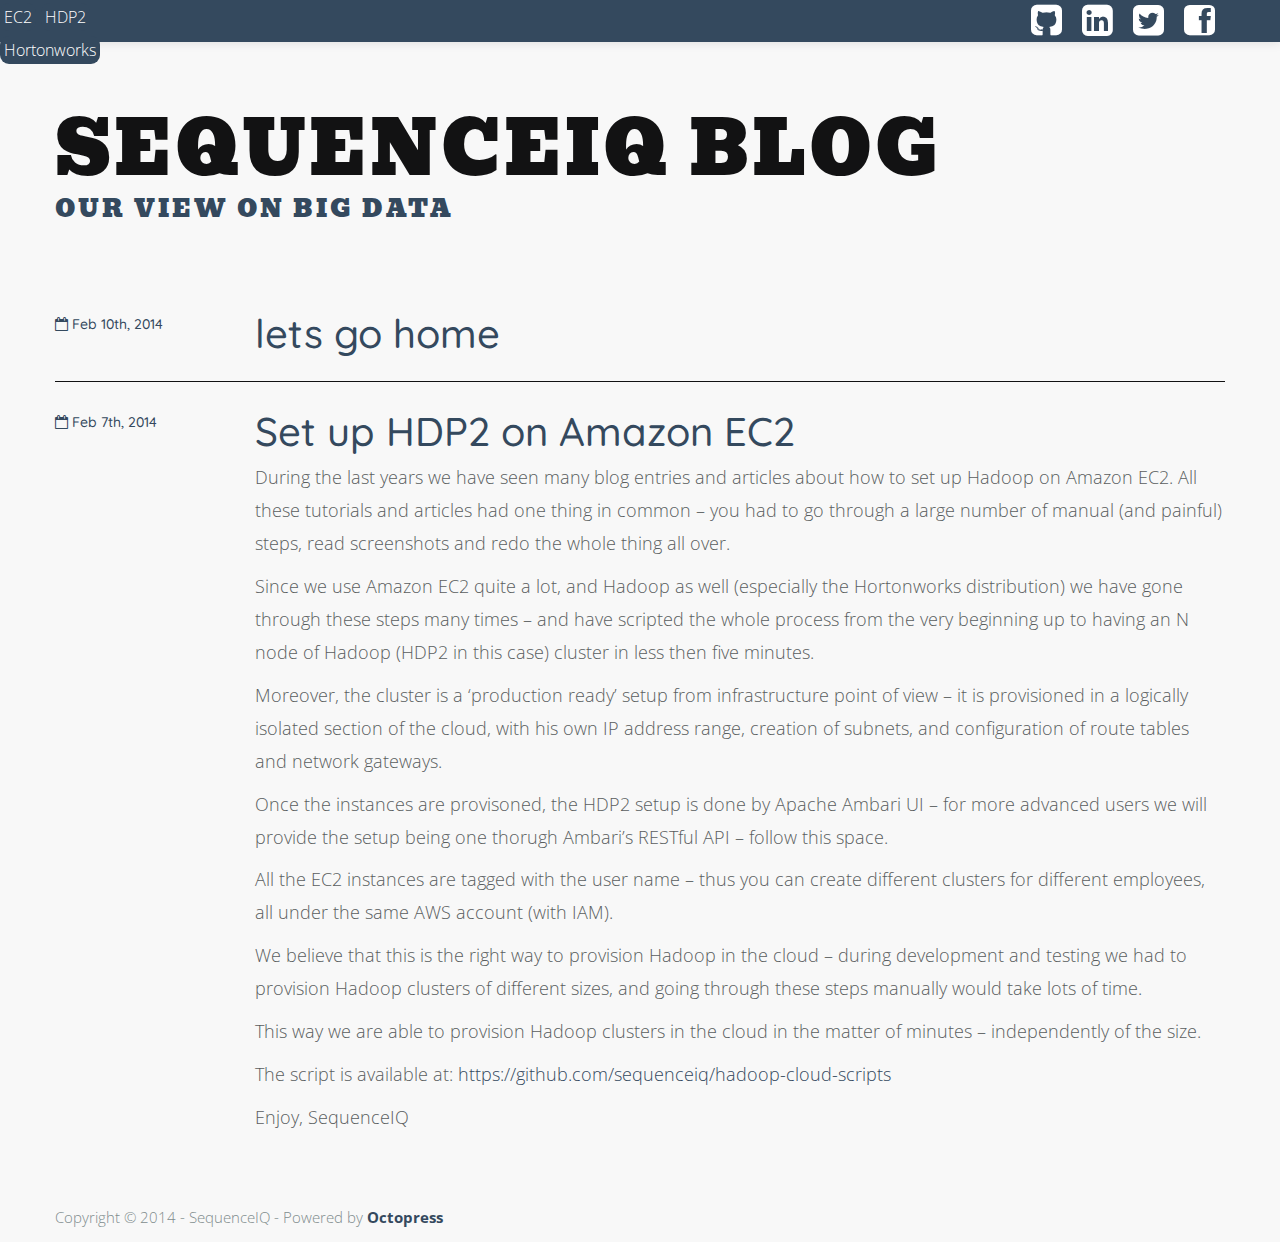
<file: index.html>
<!DOCTYPE html>
<!--[if IEMobile 7 ]><html class="no-js iem7"><![endif]-->
<!--[if lt IE 9]><html class="no-js lte-ie8"><![endif]-->
<!--[if (gt IE 8)|(gt IEMobile 7)|!(IEMobile)|!(IE)]><!--><html class="no-js" lang="en"><!--<![endif]-->
<head>
  <meta charset="utf-8">
  <title>SequenceIQ Blog</title>
  <meta name="author" content="SequenceIQ">

   
  <meta name="description" content="">
  
  <meta name="keywords" content="">

  <!-- http://t.co/dKP3o1e -->
  <meta name="HandheldFriendly" content="True">
  <meta name="MobileOptimized" content="320">
  <meta name="viewport" content="width=device-width, initial-scale=1">

  
  <link rel="canonical" href="http://blog.sequenceiq.com/">
  <link href="/favicon.png" rel="icon">
  <link href='http://fonts.googleapis.com/css?family=Quicksand:300,400' rel='stylesheet' type='text/css'>
  <link href='http://fonts.googleapis.com/css?family=Open+Sans:400,300' rel='stylesheet' type='text/css'>
  <link href="/stylesheets/screen.css" media="screen, projection" rel="stylesheet" type="text/css">
  <link href="/blog/atom.xml" rel="alternate" title="SequenceIQ Blog" type="application/atom+xml">
  <script src="/js/jquery.js"></script>
  <script src="/js/bootstrap-collapse.js"></script>
  <script src="/js/modernizr-2.0.js"></script>
  <script src="/js/octopress.js" type="text/javascript"></script>
  <script src="/js/application.js"></script>
  <!--Fonts from Google"s Web font directory at http://google.com/webfonts -->
<link href="http://fonts.googleapis.com/css?family=PT+Serif:regular,italic,bold,bolditalic" rel="stylesheet" type="text/css">
<link href="http://fonts.googleapis.com/css?family=PT+Sans:regular,italic,bold,bolditalic" rel="stylesheet" type="text/css">

  

</head>

<body   >
  <div class="navbar navbar-inverse navbar-static-top">
  	<div class="navbar-inner">
  	  <div class="container">
        <a class="btn btn-navbar" data-toggle="collapse" data-target=".navbar-responsive-collapse">
          <span class="fui-menu-24"></span>
        </a>
  	  	<div class="nav-collapse collapse navbar-responsive-collapse" style="height:0;">
  	      <ul class="nav">
    
</ul>

<ul class="nav pull-right">
    
    <li><a href="http://github.com/sequenceiq" title="Github Profile"><i class="icon-github-sign social-navbar"></i></a></li>
    
    
    
    <li><a href="http://linkedin.com/company/sequenceiq" title="Linkedin Profile"><i class="icon-linkedin-sign social-navbar"></i></a></li>
    
    
    <li><a href="http://twitter.com/sequenceiq" title="Twitter Profile"><i class="icon-twitter-sign social-navbar"></i></a></li>
    
    
    
    <li><a href="http://facebook.com/sequenceiq" title="Facebook Profile"><i class="icon-facebook-sign social-navbar"></i></a></li>
    
    

    
</ul>

  	    </div>
  	  </div>
  	</div>
  </div>
  <div class="container" id="main">
      <div class="row-fluid">
        <div id="content">
          <div class="jumbotron">
  <div class="container">
    
      SequenceIQ Blog
    
    <h3 class="tagline">
      
        Our view on big data
      
    </h3>
  </div>
</div>


<div class="blog-index">
  
  
  
    <article>
      

  <div class="row-fluid">
    <div class="span2 post-meta">
	  <h5 class="date-time">








  


<i class="icon-calendar-empty"></i> <time datetime="2014-02-10T11:53:03+01:00" pubdate data-updated="true">Feb 10<span>th</span>, 2014</time></h5>
          <div class="row-fluid">
          
          </div>
          
          <div class="row-fluid">
          
          </div>
          
    </div>
    <div class="span10 post-container">
      <h1 class="link"><a href="/blog/2014/02/10/lets-go-home/">lets go home</a></h1>
      

      
      
    </div>
  </div>



    </article>
    
    <hr>
    
  
  
    <article>
      

  <div class="row-fluid">
    <div class="span2 post-meta">
	  <h5 class="date-time">








  


<i class="icon-calendar-empty"></i> <time datetime="2014-02-07T17:17:04+01:00" pubdate data-updated="true">Feb 7<span>th</span>, 2014</time></h5>
          <div class="row-fluid">
          
          </div>
          
          <div class="row-fluid">
          
          <a href="/blog/categories/ec2/"><span class="badge">EC2</span></a>
          
          <a href="/blog/categories/hdp2/"><span class="badge">HDP2</span></a>
          
          <a href="/blog/categories/hortonworks/"><span class="badge">Hortonworks</span></a>
          
          </div>
          
    </div>
    <div class="span10 post-container">
      <h1 class="link"><a href="/blog/2014/02/07/hdp2-on-amazon/">Set up HDP2 on Amazon EC2</a></h1>
      <p>During the last years we have seen many blog entries and articles about how to set up Hadoop on Amazon EC2. All these tutorials and articles had one thing in common &ndash; you had to go through a large number of manual (and painful) steps, read screenshots and redo the whole thing all over.</p>

<p>Since we use Amazon EC2 quite a lot, and Hadoop as well (especially the Hortonworks distribution) we have gone through these steps many times &ndash; and have scripted the whole process from the very beginning up to having an N node of Hadoop (HDP2 in this case) cluster in less then five minutes.</p>

<p>Moreover, the cluster is a &lsquo;production ready&rsquo; setup from infrastructure point of view &ndash; it is provisioned in a logically isolated section of the cloud, with his own IP address range, creation of subnets, and configuration of route tables and network gateways.</p>

<p>Once the instances are provisoned, the HDP2 setup is done by Apache Ambari UI &ndash; for more advanced users we will provide the setup being one thorugh Ambari&rsquo;s RESTful API &ndash; follow this space.</p>

<p>All the EC2 instances are tagged with the user name &ndash; thus you can create different clusters for different employees, all under the same AWS account (with IAM).</p>

<p>We believe that this is the right way to provision Hadoop in the cloud &ndash; during development and testing we had to provision Hadoop clusters of different sizes, and going through these steps manually would take lots of time.</p>

<p>This way we are able to provision Hadoop clusters in the cloud in the matter of minutes &ndash; independently of the size.</p>

<p>The script is available at: <a href="https://github.com/sequenceiq/hadoop-cloud-scripts">https://github.com/sequenceiq/hadoop-cloud-scripts</a></p>

<p>Enjoy,
SequenceIQ</p>

      
      
    </div>
  </div>



    </article>
    
  
  <div class="pagination">
    

    
  </div>
</div>


        </div>
      </div>
      <div class="row-fluid">
        <footer class="footer-page" role="contentinfo">
          <p>
  Copyright &copy; 2014 - SequenceIQ -
  <span class="credit">Powered by <a href="http://octopress.org">Octopress</a></span>
</p>


        </footer>
      </div>
  </div>
  



<div id="fb-root"></div>
<script>(function(d, s, id) {
  var js, fjs = d.getElementsByTagName(s)[0];
  if (d.getElementById(id)) {return;}
  js = d.createElement(s); js.id = id; js.async = true;
  js.src = "//connect.facebook.net/en_US/all.js#appId=212934732101925&xfbml=1";
  fjs.parentNode.insertBefore(js, fjs);
}(document, 'script', 'facebook-jssdk'));</script>





  <script type="text/javascript">
    (function(){
      var twitterWidgets = document.createElement('script');
      twitterWidgets.type = 'text/javascript';
      twitterWidgets.async = true;
      twitterWidgets.src = 'http://platform.twitter.com/widgets.js';
      document.getElementsByTagName('head')[0].appendChild(twitterWidgets);
    })();
  </script>





</body>
</html>
</file>
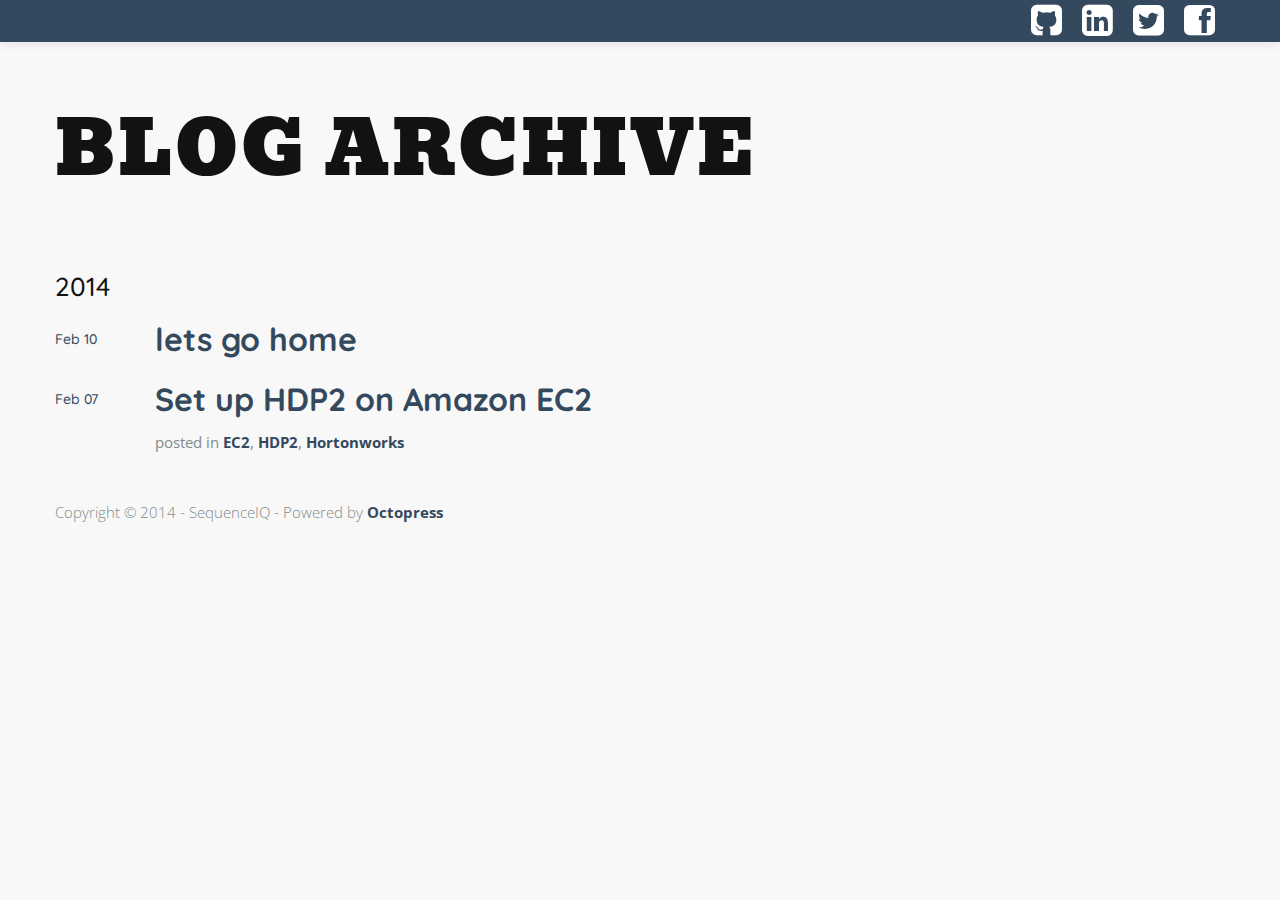
<file: archives/index.html>
<!DOCTYPE html>
<!--[if IEMobile 7 ]><html class="no-js iem7"><![endif]-->
<!--[if lt IE 9]><html class="no-js lte-ie8"><![endif]-->
<!--[if (gt IE 8)|(gt IEMobile 7)|!(IEMobile)|!(IE)]><!--><html class="no-js" lang="en"><!--<![endif]-->
<head>
  <meta charset="utf-8">
  <title>Blog Archive - SequenceIQ Blog</title>
  <meta name="author" content="SequenceIQ">

   
  <meta name="description" content="">
  
  <meta name="keywords" content="">

  <!-- http://t.co/dKP3o1e -->
  <meta name="HandheldFriendly" content="True">
  <meta name="MobileOptimized" content="320">
  <meta name="viewport" content="width=device-width, initial-scale=1">

  
  <link rel="canonical" href="http://blog.sequenceiq.com//archives">
  <link href="/favicon.png" rel="icon">
  <link href='http://fonts.googleapis.com/css?family=Quicksand:300,400' rel='stylesheet' type='text/css'>
  <link href='http://fonts.googleapis.com/css?family=Open+Sans:400,300' rel='stylesheet' type='text/css'>
  <link href="/stylesheets/screen.css" media="screen, projection" rel="stylesheet" type="text/css">
  <link href="/blog/atom.xml" rel="alternate" title="SequenceIQ Blog" type="application/atom+xml">
  <script src="/js/jquery.js"></script>
  <script src="/js/bootstrap-collapse.js"></script>
  <script src="/js/modernizr-2.0.js"></script>
  <script src="/js/octopress.js" type="text/javascript"></script>
  <script src="/js/application.js"></script>
  <!--Fonts from Google"s Web font directory at http://google.com/webfonts -->
<link href="http://fonts.googleapis.com/css?family=PT+Serif:regular,italic,bold,bolditalic" rel="stylesheet" type="text/css">
<link href="http://fonts.googleapis.com/css?family=PT+Sans:regular,italic,bold,bolditalic" rel="stylesheet" type="text/css">

  

</head>

<body   >
  <div class="navbar navbar-inverse navbar-static-top">
  	<div class="navbar-inner">
  	  <div class="container">
        <a class="btn btn-navbar" data-toggle="collapse" data-target=".navbar-responsive-collapse">
          <span class="fui-menu-24"></span>
        </a>
  	  	<div class="nav-collapse collapse navbar-responsive-collapse" style="height:0;">
  	      <ul class="nav">
    
</ul>

<ul class="nav pull-right">
    
    <li><a href="http://github.com/sequenceiq" title="Github Profile"><i class="icon-github-sign social-navbar"></i></a></li>
    
    
    
    <li><a href="http://linkedin.com/company/sequenceiq" title="Linkedin Profile"><i class="icon-linkedin-sign social-navbar"></i></a></li>
    
    
    <li><a href="http://twitter.com/sequenceiq" title="Twitter Profile"><i class="icon-twitter-sign social-navbar"></i></a></li>
    
    
    
    <li><a href="http://facebook.com/sequenceiq" title="Facebook Profile"><i class="icon-facebook-sign social-navbar"></i></a></li>
    
    

    
</ul>

  	    </div>
  	  </div>
  	</div>
  </div>
  <div class="container" id="main">
      <div class="row-fluid">
        <div id="content">
          <article role="article">
  
  <header>
    <div class="jumbotron">
      Blog Archive
    </div>
    
  </header>
  
  <div id="blog-archives">



  
  <h2>2014</h2>

<article>
  
<div class="row-fluid">
	<div class="span1">
		<h1 class="date-time"><time datetime="2014-02-10T11:53:03+01:00" pubdate><span class='month'>Feb</span> <span class='day'>10</span><span class='year'><!--2014--></span></time></h1>
	</div>
	<div class="span10">
		<h1><a href="/blog/2014/02/10/lets-go-home/">lets go home</a></h1>
	</div>
</div>


</article>



<article>
  
<div class="row-fluid">
	<div class="span1">
		<h1 class="date-time"><time datetime="2014-02-07T17:17:04+01:00" pubdate><span class='month'>Feb</span> <span class='day'>07</span><span class='year'><!--2014--></span></time></h1>
	</div>
	<div class="span10">
		<h1><a href="/blog/2014/02/07/hdp2-on-amazon/">Set up HDP2 on Amazon EC2</a></h1>
	</div>
</div>

<div class="row-fluid">
	<div class="span1">
	</div>
	<div class="span10">
		

		<footer class="archive">
		  <span class="categories">posted in <a class='category' href='/blog/categories/ec2/'>EC2</a>, <a class='category' href='/blog/categories/hdp2/'>HDP2</a>, <a class='category' href='/blog/categories/hortonworks/'>Hortonworks</a></span>
		</footer>
		
	</div>
</div>


</article>

</div>

</article>




        </div>
      </div>
      <div class="row-fluid">
        <footer class="footer-page" role="contentinfo">
          <p>
  Copyright &copy; 2014 - SequenceIQ -
  <span class="credit">Powered by <a href="http://octopress.org">Octopress</a></span>
</p>


        </footer>
      </div>
  </div>
  



<div id="fb-root"></div>
<script>(function(d, s, id) {
  var js, fjs = d.getElementsByTagName(s)[0];
  if (d.getElementById(id)) {return;}
  js = d.createElement(s); js.id = id; js.async = true;
  js.src = "//connect.facebook.net/en_US/all.js#appId=212934732101925&xfbml=1";
  fjs.parentNode.insertBefore(js, fjs);
}(document, 'script', 'facebook-jssdk'));</script>





  <script type="text/javascript">
    (function(){
      var twitterWidgets = document.createElement('script');
      twitterWidgets.type = 'text/javascript';
      twitterWidgets.async = true;
      twitterWidgets.src = 'http://platform.twitter.com/widgets.js';
      document.getElementsByTagName('head')[0].appendChild(twitterWidgets);
    })();
  </script>





</body>
</html>
</file>
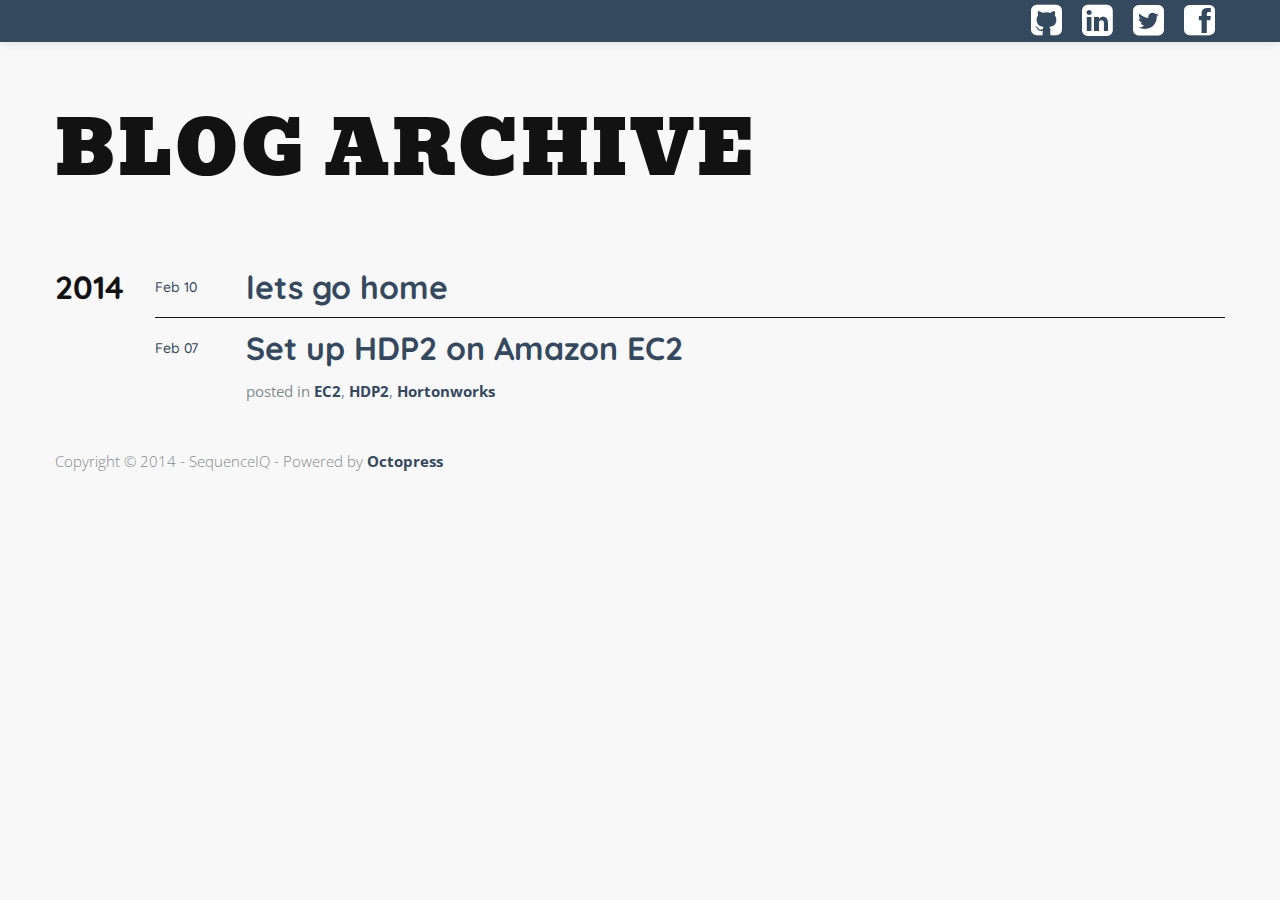
<file: blog/archives/index.html>
<!DOCTYPE html>
<!--[if IEMobile 7 ]><html class="no-js iem7"><![endif]-->
<!--[if lt IE 9]><html class="no-js lte-ie8"><![endif]-->
<!--[if (gt IE 8)|(gt IEMobile 7)|!(IEMobile)|!(IE)]><!--><html class="no-js" lang="en"><!--<![endif]-->
<head>
  <meta charset="utf-8">
  <title>Blog Archive - SequenceIQ Blog</title>
  <meta name="author" content="SequenceIQ">

   
  <meta name="description" content="">
  
  <meta name="keywords" content="">

  <!-- http://t.co/dKP3o1e -->
  <meta name="HandheldFriendly" content="True">
  <meta name="MobileOptimized" content="320">
  <meta name="viewport" content="width=device-width, initial-scale=1">

  
  <link rel="canonical" href="http://blog.sequenceiq.com//blog/archives">
  <link href="/favicon.png" rel="icon">
  <link href='http://fonts.googleapis.com/css?family=Quicksand:300,400' rel='stylesheet' type='text/css'>
  <link href='http://fonts.googleapis.com/css?family=Open+Sans:400,300' rel='stylesheet' type='text/css'>
  <link href="/stylesheets/screen.css" media="screen, projection" rel="stylesheet" type="text/css">
  <link href="/blog/atom.xml" rel="alternate" title="SequenceIQ Blog" type="application/atom+xml">
  <script src="/js/jquery.js"></script>
  <script src="/js/bootstrap-collapse.js"></script>
  <script src="/js/modernizr-2.0.js"></script>
  <script src="/js/octopress.js" type="text/javascript"></script>
  <script src="/js/application.js"></script>
  <!--Fonts from Google"s Web font directory at http://google.com/webfonts -->
<link href="http://fonts.googleapis.com/css?family=PT+Serif:regular,italic,bold,bolditalic" rel="stylesheet" type="text/css">
<link href="http://fonts.googleapis.com/css?family=PT+Sans:regular,italic,bold,bolditalic" rel="stylesheet" type="text/css">

  

</head>

<body   >
  <div class="navbar navbar-inverse navbar-static-top">
  	<div class="navbar-inner">
  	  <div class="container">
        <a class="btn btn-navbar" data-toggle="collapse" data-target=".navbar-responsive-collapse">
          <span class="fui-menu-24"></span>
        </a>
  	  	<div class="nav-collapse collapse navbar-responsive-collapse" style="height:0;">
  	      <ul class="nav">
    
</ul>

<ul class="nav pull-right">
    
    <li><a href="http://github.com/sequenceiq" title="Github Profile"><i class="icon-github-sign social-navbar"></i></a></li>
    
    
    
    <li><a href="http://linkedin.com/company/sequenceiq" title="Linkedin Profile"><i class="icon-linkedin-sign social-navbar"></i></a></li>
    
    
    <li><a href="http://twitter.com/sequenceiq" title="Twitter Profile"><i class="icon-twitter-sign social-navbar"></i></a></li>
    
    
    
    <li><a href="http://facebook.com/sequenceiq" title="Facebook Profile"><i class="icon-facebook-sign social-navbar"></i></a></li>
    
    

    
</ul>

  	    </div>
  	  </div>
  	</div>
  </div>
  <div class="container" id="main">
      <div class="row-fluid">
        <div id="content">
          <article role="article">
  
  <header>
    <div class="jumbotron">
      Blog Archive
    </div>
    
  </header>
  
  <div clas id="blog-archives">

  
  <div class="row-fluid">
	<div class="span1">
	
	  
	    <h1>2014</h1>
	
	</div>
	
	<div class="span11">
	

	  <article>
	  
<div class="row-fluid">
	<div class="span1">
		<h1 class="date-time"><time datetime="2014-02-10T11:53:03+01:00" pubdate><span class='month'>Feb</span> <span class='day'>10</span><span class='year'><!--2014--></span></time></h1>
	</div>
	<div class="span10">
		<h1><a href="/blog/2014/02/10/lets-go-home/">lets go home</a></h1>
	</div>
</div>


	  </article>
	</div>
  </div>

  
  <div class="row-fluid">
	<div class="span1">
	
	</div>
	
	<div class="span11 border-top">
	

	  <article>
	  
<div class="row-fluid">
	<div class="span1">
		<h1 class="date-time"><time datetime="2014-02-07T17:17:04+01:00" pubdate><span class='month'>Feb</span> <span class='day'>07</span><span class='year'><!--2014--></span></time></h1>
	</div>
	<div class="span10">
		<h1><a href="/blog/2014/02/07/hdp2-on-amazon/">Set up HDP2 on Amazon EC2</a></h1>
	</div>
</div>

<div class="row-fluid">
	<div class="span1">
	</div>
	<div class="span10">
		

		<footer class="archive">
		  <span class="categories">posted in <a class='category' href='/blog/categories/ec2/'>EC2</a>, <a class='category' href='/blog/categories/hdp2/'>HDP2</a>, <a class='category' href='/blog/categories/hortonworks/'>Hortonworks</a></span>
		</footer>
		
	</div>
</div>


	  </article>
	</div>
  </div>

</div>

</article>




        </div>
      </div>
      <div class="row-fluid">
        <footer class="footer-page" role="contentinfo">
          <p>
  Copyright &copy; 2014 - SequenceIQ -
  <span class="credit">Powered by <a href="http://octopress.org">Octopress</a></span>
</p>


        </footer>
      </div>
  </div>
  



<div id="fb-root"></div>
<script>(function(d, s, id) {
  var js, fjs = d.getElementsByTagName(s)[0];
  if (d.getElementById(id)) {return;}
  js = d.createElement(s); js.id = id; js.async = true;
  js.src = "//connect.facebook.net/en_US/all.js#appId=212934732101925&xfbml=1";
  fjs.parentNode.insertBefore(js, fjs);
}(document, 'script', 'facebook-jssdk'));</script>





  <script type="text/javascript">
    (function(){
      var twitterWidgets = document.createElement('script');
      twitterWidgets.type = 'text/javascript';
      twitterWidgets.async = true;
      twitterWidgets.src = 'http://platform.twitter.com/widgets.js';
      document.getElementsByTagName('head')[0].appendChild(twitterWidgets);
    })();
  </script>





</body>
</html>
</file>
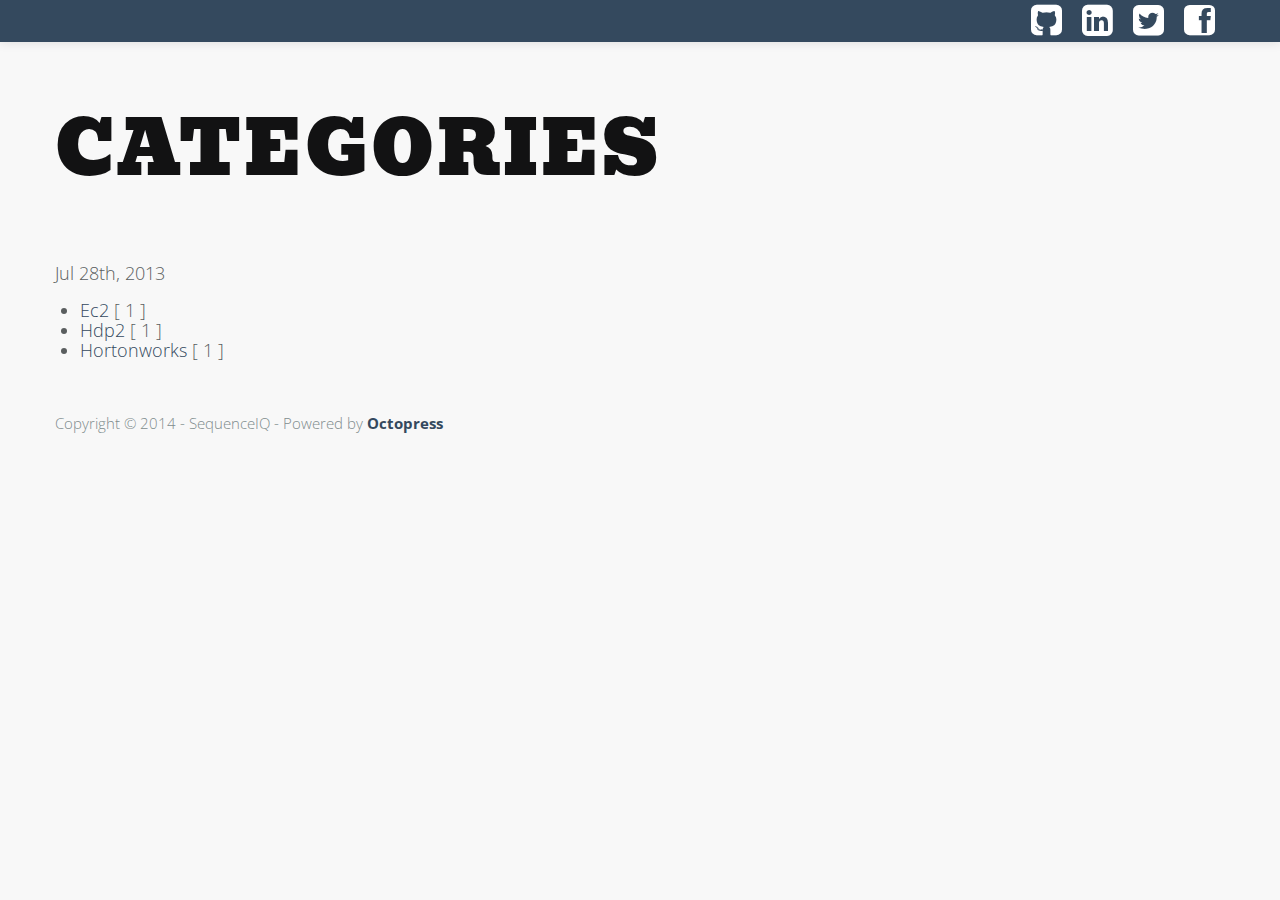
<file: blog/categories/index.html>
<!DOCTYPE html>
<!--[if IEMobile 7 ]><html class="no-js iem7"><![endif]-->
<!--[if lt IE 9]><html class="no-js lte-ie8"><![endif]-->
<!--[if (gt IE 8)|(gt IEMobile 7)|!(IEMobile)|!(IE)]><!--><html class="no-js" lang="en"><!--<![endif]-->
<head>
  <meta charset="utf-8">
  <title>Categories - SequenceIQ Blog</title>
  <meta name="author" content="SequenceIQ">

   
  <meta name="description" content="">
  
  <meta name="keywords" content="">

  <!-- http://t.co/dKP3o1e -->
  <meta name="HandheldFriendly" content="True">
  <meta name="MobileOptimized" content="320">
  <meta name="viewport" content="width=device-width, initial-scale=1">

  
  <link rel="canonical" href="http://blog.sequenceiq.com//blog/categories">
  <link href="/favicon.png" rel="icon">
  <link href='http://fonts.googleapis.com/css?family=Quicksand:300,400' rel='stylesheet' type='text/css'>
  <link href='http://fonts.googleapis.com/css?family=Open+Sans:400,300' rel='stylesheet' type='text/css'>
  <link href="/stylesheets/screen.css" media="screen, projection" rel="stylesheet" type="text/css">
  <link href="/blog/atom.xml" rel="alternate" title="SequenceIQ Blog" type="application/atom+xml">
  <script src="/js/jquery.js"></script>
  <script src="/js/bootstrap-collapse.js"></script>
  <script src="/js/modernizr-2.0.js"></script>
  <script src="/js/octopress.js" type="text/javascript"></script>
  <script src="/js/application.js"></script>
  <!--Fonts from Google"s Web font directory at http://google.com/webfonts -->
<link href="http://fonts.googleapis.com/css?family=PT+Serif:regular,italic,bold,bolditalic" rel="stylesheet" type="text/css">
<link href="http://fonts.googleapis.com/css?family=PT+Sans:regular,italic,bold,bolditalic" rel="stylesheet" type="text/css">

  

</head>

<body   >
  <div class="navbar navbar-inverse navbar-static-top">
  	<div class="navbar-inner">
  	  <div class="container">
        <a class="btn btn-navbar" data-toggle="collapse" data-target=".navbar-responsive-collapse">
          <span class="fui-menu-24"></span>
        </a>
  	  	<div class="nav-collapse collapse navbar-responsive-collapse" style="height:0;">
  	      <ul class="nav">
    
</ul>

<ul class="nav pull-right">
    
    <li><a href="http://github.com/sequenceiq" title="Github Profile"><i class="icon-github-sign social-navbar"></i></a></li>
    
    
    
    <li><a href="http://linkedin.com/company/sequenceiq" title="Linkedin Profile"><i class="icon-linkedin-sign social-navbar"></i></a></li>
    
    
    <li><a href="http://twitter.com/sequenceiq" title="Twitter Profile"><i class="icon-twitter-sign social-navbar"></i></a></li>
    
    
    
    <li><a href="http://facebook.com/sequenceiq" title="Facebook Profile"><i class="icon-facebook-sign social-navbar"></i></a></li>
    
    

    
</ul>

  	    </div>
  	  </div>
  	</div>
  </div>
  <div class="container" id="main">
      <div class="row-fluid">
        <div id="content">
          <article role="article">
  
  <header>
    <div class="jumbotron">
      Categories
    </div>
    <p class="meta">








  


<time datetime="2013-07-28T23:11:00+02:00" pubdate data-updated="true">Jul 28<span>th</span>, 2013</time></p>
  </header>
  
  <ul>

    <li><a href="/blog/categories/EC2/">Ec2</a> [ 1 ]</li>

    <li><a href="/blog/categories/HDP2/">Hdp2</a> [ 1 ]</li>

    <li><a href="/blog/categories/Hortonworks/">Hortonworks</a> [ 1 ]</li>

</ul>


</article>




        </div>
      </div>
      <div class="row-fluid">
        <footer class="footer-page" role="contentinfo">
          <p>
  Copyright &copy; 2014 - SequenceIQ -
  <span class="credit">Powered by <a href="http://octopress.org">Octopress</a></span>
</p>


        </footer>
      </div>
  </div>
  



<div id="fb-root"></div>
<script>(function(d, s, id) {
  var js, fjs = d.getElementsByTagName(s)[0];
  if (d.getElementById(id)) {return;}
  js = d.createElement(s); js.id = id; js.async = true;
  js.src = "//connect.facebook.net/en_US/all.js#appId=212934732101925&xfbml=1";
  fjs.parentNode.insertBefore(js, fjs);
}(document, 'script', 'facebook-jssdk'));</script>





  <script type="text/javascript">
    (function(){
      var twitterWidgets = document.createElement('script');
      twitterWidgets.type = 'text/javascript';
      twitterWidgets.async = true;
      twitterWidgets.src = 'http://platform.twitter.com/widgets.js';
      document.getElementsByTagName('head')[0].appendChild(twitterWidgets);
    })();
  </script>





</body>
</html>
</file>
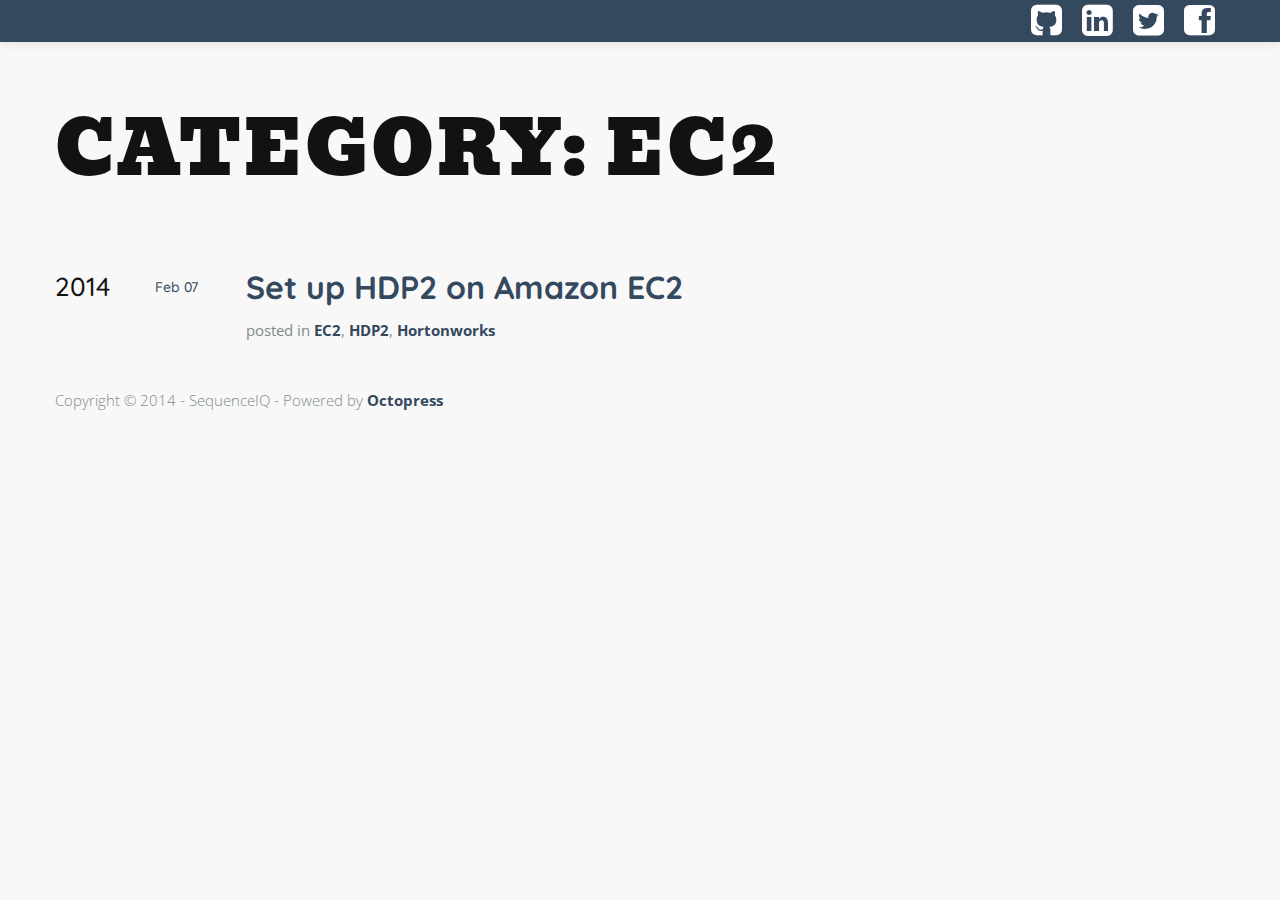
<file: blog/categories/ec2/index.html>
<!DOCTYPE html>
<!--[if IEMobile 7 ]><html class="no-js iem7"><![endif]-->
<!--[if lt IE 9]><html class="no-js lte-ie8"><![endif]-->
<!--[if (gt IE 8)|(gt IEMobile 7)|!(IEMobile)|!(IE)]><!--><html class="no-js" lang="en"><!--<![endif]-->
<head>
  <meta charset="utf-8">
  <title>Category: EC2 - SequenceIQ Blog</title>
  <meta name="author" content="SequenceIQ">

   
  <meta name="description" content="Category: EC2">
  
  <meta name="keywords" content="">

  <!-- http://t.co/dKP3o1e -->
  <meta name="HandheldFriendly" content="True">
  <meta name="MobileOptimized" content="320">
  <meta name="viewport" content="width=device-width, initial-scale=1">

  
  <link rel="canonical" href="http://blog.sequenceiq.com/blog/categories/ec2">
  <link href="/favicon.png" rel="icon">
  <link href='http://fonts.googleapis.com/css?family=Quicksand:300,400' rel='stylesheet' type='text/css'>
  <link href='http://fonts.googleapis.com/css?family=Open+Sans:400,300' rel='stylesheet' type='text/css'>
  <link href="/stylesheets/screen.css" media="screen, projection" rel="stylesheet" type="text/css">
  <link href="/blog/atom.xml" rel="alternate" title="SequenceIQ Blog" type="application/atom+xml">
  <script src="/js/jquery.js"></script>
  <script src="/js/bootstrap-collapse.js"></script>
  <script src="/js/modernizr-2.0.js"></script>
  <script src="/js/octopress.js" type="text/javascript"></script>
  <script src="/js/application.js"></script>
  <!--Fonts from Google"s Web font directory at http://google.com/webfonts -->
<link href="http://fonts.googleapis.com/css?family=PT+Serif:regular,italic,bold,bolditalic" rel="stylesheet" type="text/css">
<link href="http://fonts.googleapis.com/css?family=PT+Sans:regular,italic,bold,bolditalic" rel="stylesheet" type="text/css">

  

</head>

<body   >
  <div class="navbar navbar-inverse navbar-static-top">
  	<div class="navbar-inner">
  	  <div class="container">
        <a class="btn btn-navbar" data-toggle="collapse" data-target=".navbar-responsive-collapse">
          <span class="fui-menu-24"></span>
        </a>
  	  	<div class="nav-collapse collapse navbar-responsive-collapse" style="height:0;">
  	      <ul class="nav">
    
</ul>

<ul class="nav pull-right">
    
    <li><a href="http://github.com/sequenceiq" title="Github Profile"><i class="icon-github-sign social-navbar"></i></a></li>
    
    
    
    <li><a href="http://linkedin.com/company/sequenceiq" title="Linkedin Profile"><i class="icon-linkedin-sign social-navbar"></i></a></li>
    
    
    <li><a href="http://twitter.com/sequenceiq" title="Twitter Profile"><i class="icon-twitter-sign social-navbar"></i></a></li>
    
    
    
    <li><a href="http://facebook.com/sequenceiq" title="Facebook Profile"><i class="icon-facebook-sign social-navbar"></i></a></li>
    
    

    
</ul>

  	    </div>
  	  </div>
  	</div>
  </div>
  <div class="container" id="main">
      <div class="row-fluid">
        <div id="content">
          <article role="article">
  
  <header>
    <div class="jumbotron">
      Category: EC2
    </div>
    
  </header>
  
  <div id="blog-archives" class="category">

  
  <div class="row-fluid">
    <div class="span1">
  	
  	
  	  
  	    <h2>2014</h2>
  	
    </div>
    <div class="span11">
      <article>
  	
<div class="row-fluid">
	<div class="span1">
		<h1 class="date-time"><time datetime="2014-02-07T17:17:04+01:00" pubdate><span class='month'>Feb</span> <span class='day'>07</span><span class='year'><!--2014--></span></time></h1>
	</div>
	<div class="span10">
		<h1><a href="/blog/2014/02/07/hdp2-on-amazon/">Set up HDP2 on Amazon EC2</a></h1>
	</div>
</div>

<div class="row-fluid">
	<div class="span1">
	</div>
	<div class="span10">
		

		<footer class="archive">
		  <span class="categories">posted in <a class='category' href='/blog/categories/ec2/'>EC2</a>, <a class='category' href='/blog/categories/hdp2/'>HDP2</a>, <a class='category' href='/blog/categories/hortonworks/'>Hortonworks</a></span>
		</footer>
		
	</div>
</div>


  	</article>
    </div>
  </div>

</div>

</article>




        </div>
      </div>
      <div class="row-fluid">
        <footer class="footer-page" role="contentinfo">
          <p>
  Copyright &copy; 2014 - SequenceIQ -
  <span class="credit">Powered by <a href="http://octopress.org">Octopress</a></span>
</p>


        </footer>
      </div>
  </div>
  



<div id="fb-root"></div>
<script>(function(d, s, id) {
  var js, fjs = d.getElementsByTagName(s)[0];
  if (d.getElementById(id)) {return;}
  js = d.createElement(s); js.id = id; js.async = true;
  js.src = "//connect.facebook.net/en_US/all.js#appId=212934732101925&xfbml=1";
  fjs.parentNode.insertBefore(js, fjs);
}(document, 'script', 'facebook-jssdk'));</script>





  <script type="text/javascript">
    (function(){
      var twitterWidgets = document.createElement('script');
      twitterWidgets.type = 'text/javascript';
      twitterWidgets.async = true;
      twitterWidgets.src = 'http://platform.twitter.com/widgets.js';
      document.getElementsByTagName('head')[0].appendChild(twitterWidgets);
    })();
  </script>





</body>
</html>
</file>
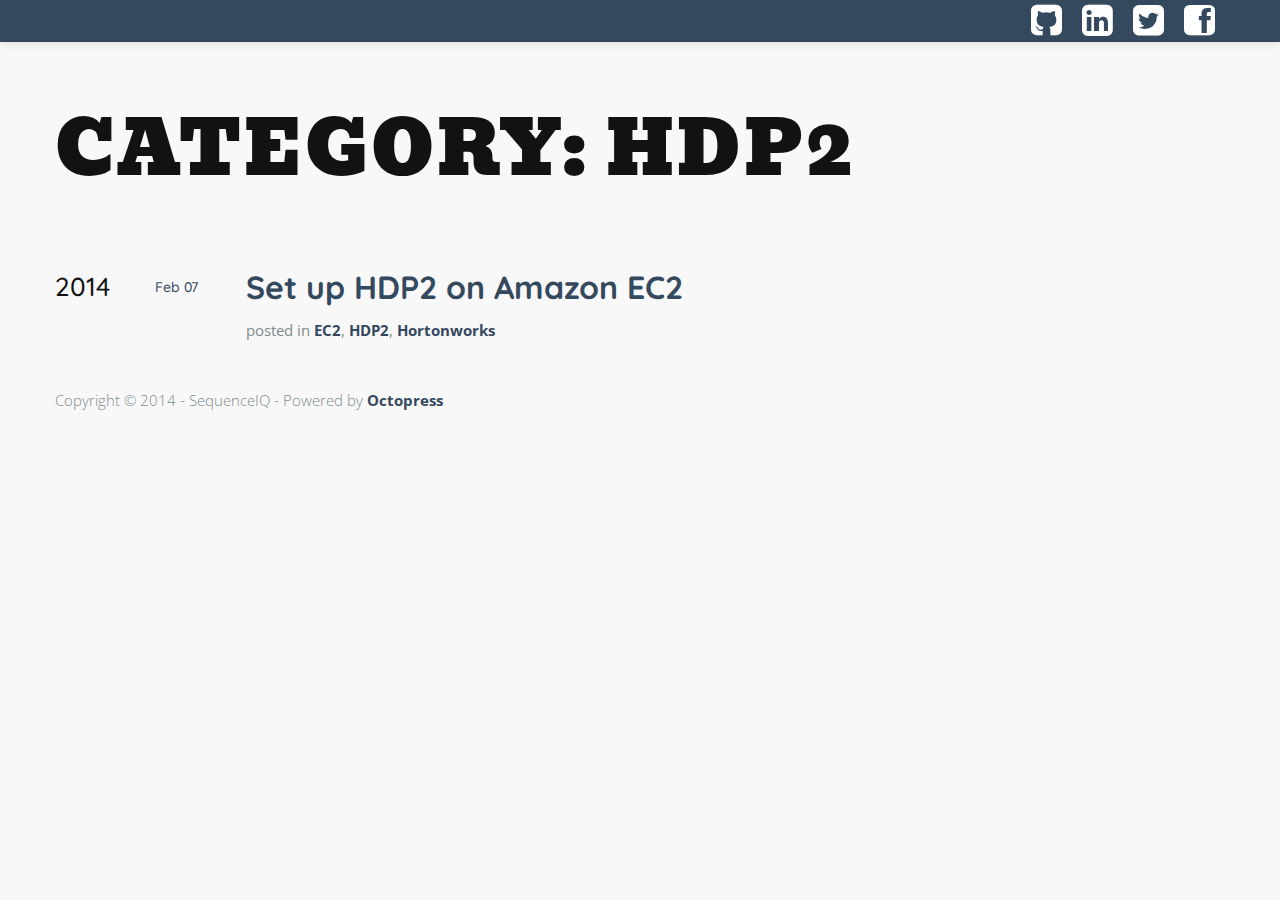
<file: blog/categories/hdp2/index.html>
<!DOCTYPE html>
<!--[if IEMobile 7 ]><html class="no-js iem7"><![endif]-->
<!--[if lt IE 9]><html class="no-js lte-ie8"><![endif]-->
<!--[if (gt IE 8)|(gt IEMobile 7)|!(IEMobile)|!(IE)]><!--><html class="no-js" lang="en"><!--<![endif]-->
<head>
  <meta charset="utf-8">
  <title>Category: HDP2 - SequenceIQ Blog</title>
  <meta name="author" content="SequenceIQ">

   
  <meta name="description" content="Category: HDP2">
  
  <meta name="keywords" content="">

  <!-- http://t.co/dKP3o1e -->
  <meta name="HandheldFriendly" content="True">
  <meta name="MobileOptimized" content="320">
  <meta name="viewport" content="width=device-width, initial-scale=1">

  
  <link rel="canonical" href="http://blog.sequenceiq.com/blog/categories/hdp2">
  <link href="/favicon.png" rel="icon">
  <link href='http://fonts.googleapis.com/css?family=Quicksand:300,400' rel='stylesheet' type='text/css'>
  <link href='http://fonts.googleapis.com/css?family=Open+Sans:400,300' rel='stylesheet' type='text/css'>
  <link href="/stylesheets/screen.css" media="screen, projection" rel="stylesheet" type="text/css">
  <link href="/blog/atom.xml" rel="alternate" title="SequenceIQ Blog" type="application/atom+xml">
  <script src="/js/jquery.js"></script>
  <script src="/js/bootstrap-collapse.js"></script>
  <script src="/js/modernizr-2.0.js"></script>
  <script src="/js/octopress.js" type="text/javascript"></script>
  <script src="/js/application.js"></script>
  <!--Fonts from Google"s Web font directory at http://google.com/webfonts -->
<link href="http://fonts.googleapis.com/css?family=PT+Serif:regular,italic,bold,bolditalic" rel="stylesheet" type="text/css">
<link href="http://fonts.googleapis.com/css?family=PT+Sans:regular,italic,bold,bolditalic" rel="stylesheet" type="text/css">

  

</head>

<body   >
  <div class="navbar navbar-inverse navbar-static-top">
  	<div class="navbar-inner">
  	  <div class="container">
        <a class="btn btn-navbar" data-toggle="collapse" data-target=".navbar-responsive-collapse">
          <span class="fui-menu-24"></span>
        </a>
  	  	<div class="nav-collapse collapse navbar-responsive-collapse" style="height:0;">
  	      <ul class="nav">
    
</ul>

<ul class="nav pull-right">
    
    <li><a href="http://github.com/sequenceiq" title="Github Profile"><i class="icon-github-sign social-navbar"></i></a></li>
    
    
    
    <li><a href="http://linkedin.com/company/sequenceiq" title="Linkedin Profile"><i class="icon-linkedin-sign social-navbar"></i></a></li>
    
    
    <li><a href="http://twitter.com/sequenceiq" title="Twitter Profile"><i class="icon-twitter-sign social-navbar"></i></a></li>
    
    
    
    <li><a href="http://facebook.com/sequenceiq" title="Facebook Profile"><i class="icon-facebook-sign social-navbar"></i></a></li>
    
    

    
</ul>

  	    </div>
  	  </div>
  	</div>
  </div>
  <div class="container" id="main">
      <div class="row-fluid">
        <div id="content">
          <article role="article">
  
  <header>
    <div class="jumbotron">
      Category: HDP2
    </div>
    
  </header>
  
  <div id="blog-archives" class="category">

  
  <div class="row-fluid">
    <div class="span1">
  	
  	
  	  
  	    <h2>2014</h2>
  	
    </div>
    <div class="span11">
      <article>
  	
<div class="row-fluid">
	<div class="span1">
		<h1 class="date-time"><time datetime="2014-02-07T17:17:04+01:00" pubdate><span class='month'>Feb</span> <span class='day'>07</span><span class='year'><!--2014--></span></time></h1>
	</div>
	<div class="span10">
		<h1><a href="/blog/2014/02/07/hdp2-on-amazon/">Set up HDP2 on Amazon EC2</a></h1>
	</div>
</div>

<div class="row-fluid">
	<div class="span1">
	</div>
	<div class="span10">
		

		<footer class="archive">
		  <span class="categories">posted in <a class='category' href='/blog/categories/ec2/'>EC2</a>, <a class='category' href='/blog/categories/hdp2/'>HDP2</a>, <a class='category' href='/blog/categories/hortonworks/'>Hortonworks</a></span>
		</footer>
		
	</div>
</div>


  	</article>
    </div>
  </div>

</div>

</article>




        </div>
      </div>
      <div class="row-fluid">
        <footer class="footer-page" role="contentinfo">
          <p>
  Copyright &copy; 2014 - SequenceIQ -
  <span class="credit">Powered by <a href="http://octopress.org">Octopress</a></span>
</p>


        </footer>
      </div>
  </div>
  



<div id="fb-root"></div>
<script>(function(d, s, id) {
  var js, fjs = d.getElementsByTagName(s)[0];
  if (d.getElementById(id)) {return;}
  js = d.createElement(s); js.id = id; js.async = true;
  js.src = "//connect.facebook.net/en_US/all.js#appId=212934732101925&xfbml=1";
  fjs.parentNode.insertBefore(js, fjs);
}(document, 'script', 'facebook-jssdk'));</script>





  <script type="text/javascript">
    (function(){
      var twitterWidgets = document.createElement('script');
      twitterWidgets.type = 'text/javascript';
      twitterWidgets.async = true;
      twitterWidgets.src = 'http://platform.twitter.com/widgets.js';
      document.getElementsByTagName('head')[0].appendChild(twitterWidgets);
    })();
  </script>





</body>
</html>
</file>
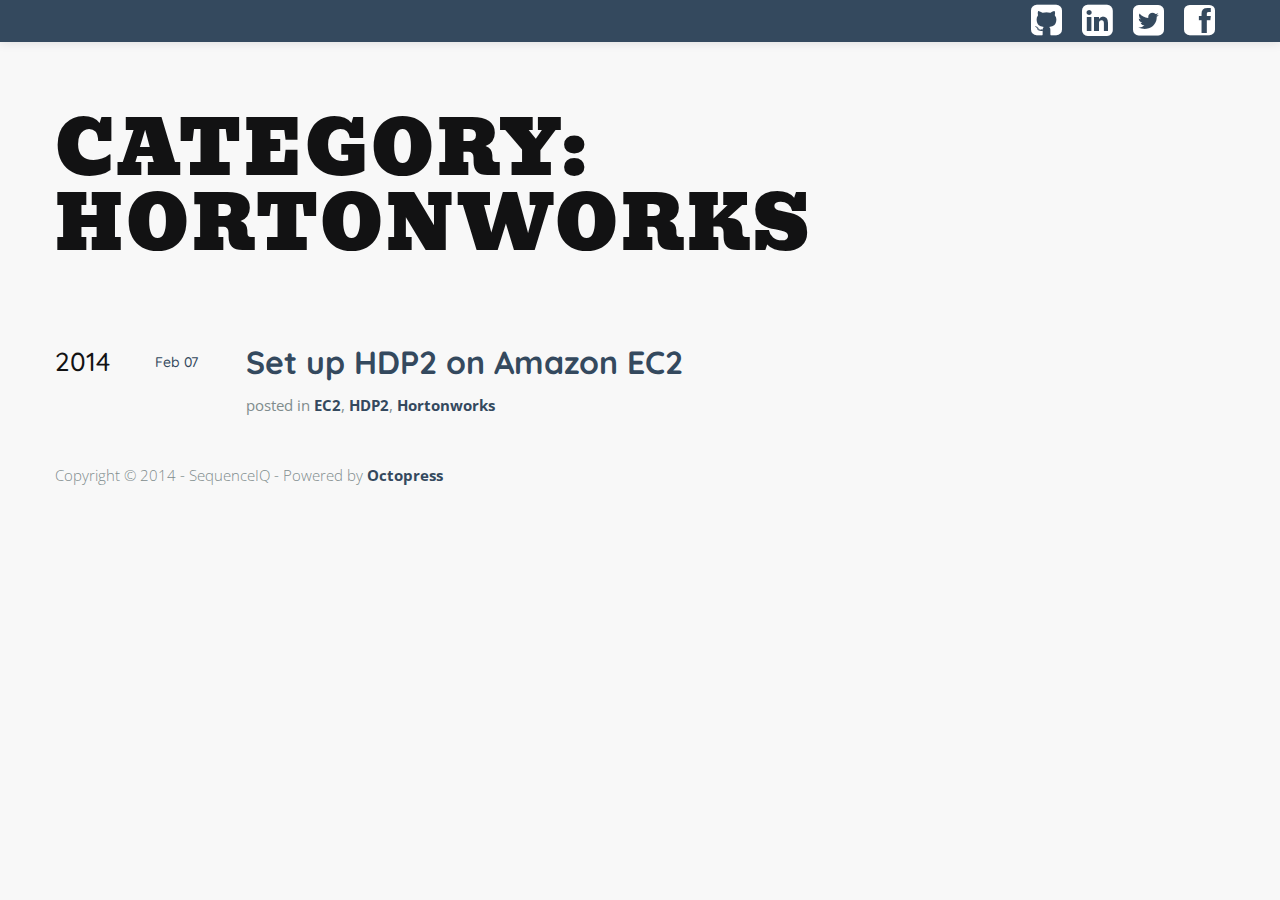
<file: blog/categories/hortonworks/index.html>
<!DOCTYPE html>
<!--[if IEMobile 7 ]><html class="no-js iem7"><![endif]-->
<!--[if lt IE 9]><html class="no-js lte-ie8"><![endif]-->
<!--[if (gt IE 8)|(gt IEMobile 7)|!(IEMobile)|!(IE)]><!--><html class="no-js" lang="en"><!--<![endif]-->
<head>
  <meta charset="utf-8">
  <title>Category: Hortonworks - SequenceIQ Blog</title>
  <meta name="author" content="SequenceIQ">

   
  <meta name="description" content="Category: Hortonworks">
  
  <meta name="keywords" content="">

  <!-- http://t.co/dKP3o1e -->
  <meta name="HandheldFriendly" content="True">
  <meta name="MobileOptimized" content="320">
  <meta name="viewport" content="width=device-width, initial-scale=1">

  
  <link rel="canonical" href="http://blog.sequenceiq.com/blog/categories/hortonworks">
  <link href="/favicon.png" rel="icon">
  <link href='http://fonts.googleapis.com/css?family=Quicksand:300,400' rel='stylesheet' type='text/css'>
  <link href='http://fonts.googleapis.com/css?family=Open+Sans:400,300' rel='stylesheet' type='text/css'>
  <link href="/stylesheets/screen.css" media="screen, projection" rel="stylesheet" type="text/css">
  <link href="/blog/atom.xml" rel="alternate" title="SequenceIQ Blog" type="application/atom+xml">
  <script src="/js/jquery.js"></script>
  <script src="/js/bootstrap-collapse.js"></script>
  <script src="/js/modernizr-2.0.js"></script>
  <script src="/js/octopress.js" type="text/javascript"></script>
  <script src="/js/application.js"></script>
  <!--Fonts from Google"s Web font directory at http://google.com/webfonts -->
<link href="http://fonts.googleapis.com/css?family=PT+Serif:regular,italic,bold,bolditalic" rel="stylesheet" type="text/css">
<link href="http://fonts.googleapis.com/css?family=PT+Sans:regular,italic,bold,bolditalic" rel="stylesheet" type="text/css">

  

</head>

<body   >
  <div class="navbar navbar-inverse navbar-static-top">
  	<div class="navbar-inner">
  	  <div class="container">
        <a class="btn btn-navbar" data-toggle="collapse" data-target=".navbar-responsive-collapse">
          <span class="fui-menu-24"></span>
        </a>
  	  	<div class="nav-collapse collapse navbar-responsive-collapse" style="height:0;">
  	      <ul class="nav">
    
</ul>

<ul class="nav pull-right">
    
    <li><a href="http://github.com/sequenceiq" title="Github Profile"><i class="icon-github-sign social-navbar"></i></a></li>
    
    
    
    <li><a href="http://linkedin.com/company/sequenceiq" title="Linkedin Profile"><i class="icon-linkedin-sign social-navbar"></i></a></li>
    
    
    <li><a href="http://twitter.com/sequenceiq" title="Twitter Profile"><i class="icon-twitter-sign social-navbar"></i></a></li>
    
    
    
    <li><a href="http://facebook.com/sequenceiq" title="Facebook Profile"><i class="icon-facebook-sign social-navbar"></i></a></li>
    
    

    
</ul>

  	    </div>
  	  </div>
  	</div>
  </div>
  <div class="container" id="main">
      <div class="row-fluid">
        <div id="content">
          <article role="article">
  
  <header>
    <div class="jumbotron">
      Category: Hortonworks
    </div>
    
  </header>
  
  <div id="blog-archives" class="category">

  
  <div class="row-fluid">
    <div class="span1">
  	
  	
  	  
  	    <h2>2014</h2>
  	
    </div>
    <div class="span11">
      <article>
  	
<div class="row-fluid">
	<div class="span1">
		<h1 class="date-time"><time datetime="2014-02-07T17:17:04+01:00" pubdate><span class='month'>Feb</span> <span class='day'>07</span><span class='year'><!--2014--></span></time></h1>
	</div>
	<div class="span10">
		<h1><a href="/blog/2014/02/07/hdp2-on-amazon/">Set up HDP2 on Amazon EC2</a></h1>
	</div>
</div>

<div class="row-fluid">
	<div class="span1">
	</div>
	<div class="span10">
		

		<footer class="archive">
		  <span class="categories">posted in <a class='category' href='/blog/categories/ec2/'>EC2</a>, <a class='category' href='/blog/categories/hdp2/'>HDP2</a>, <a class='category' href='/blog/categories/hortonworks/'>Hortonworks</a></span>
		</footer>
		
	</div>
</div>


  	</article>
    </div>
  </div>

</div>

</article>




        </div>
      </div>
      <div class="row-fluid">
        <footer class="footer-page" role="contentinfo">
          <p>
  Copyright &copy; 2014 - SequenceIQ -
  <span class="credit">Powered by <a href="http://octopress.org">Octopress</a></span>
</p>


        </footer>
      </div>
  </div>
  



<div id="fb-root"></div>
<script>(function(d, s, id) {
  var js, fjs = d.getElementsByTagName(s)[0];
  if (d.getElementById(id)) {return;}
  js = d.createElement(s); js.id = id; js.async = true;
  js.src = "//connect.facebook.net/en_US/all.js#appId=212934732101925&xfbml=1";
  fjs.parentNode.insertBefore(js, fjs);
}(document, 'script', 'facebook-jssdk'));</script>





  <script type="text/javascript">
    (function(){
      var twitterWidgets = document.createElement('script');
      twitterWidgets.type = 'text/javascript';
      twitterWidgets.async = true;
      twitterWidgets.src = 'http://platform.twitter.com/widgets.js';
      document.getElementsByTagName('head')[0].appendChild(twitterWidgets);
    })();
  </script>





</body>
</html>
</file>
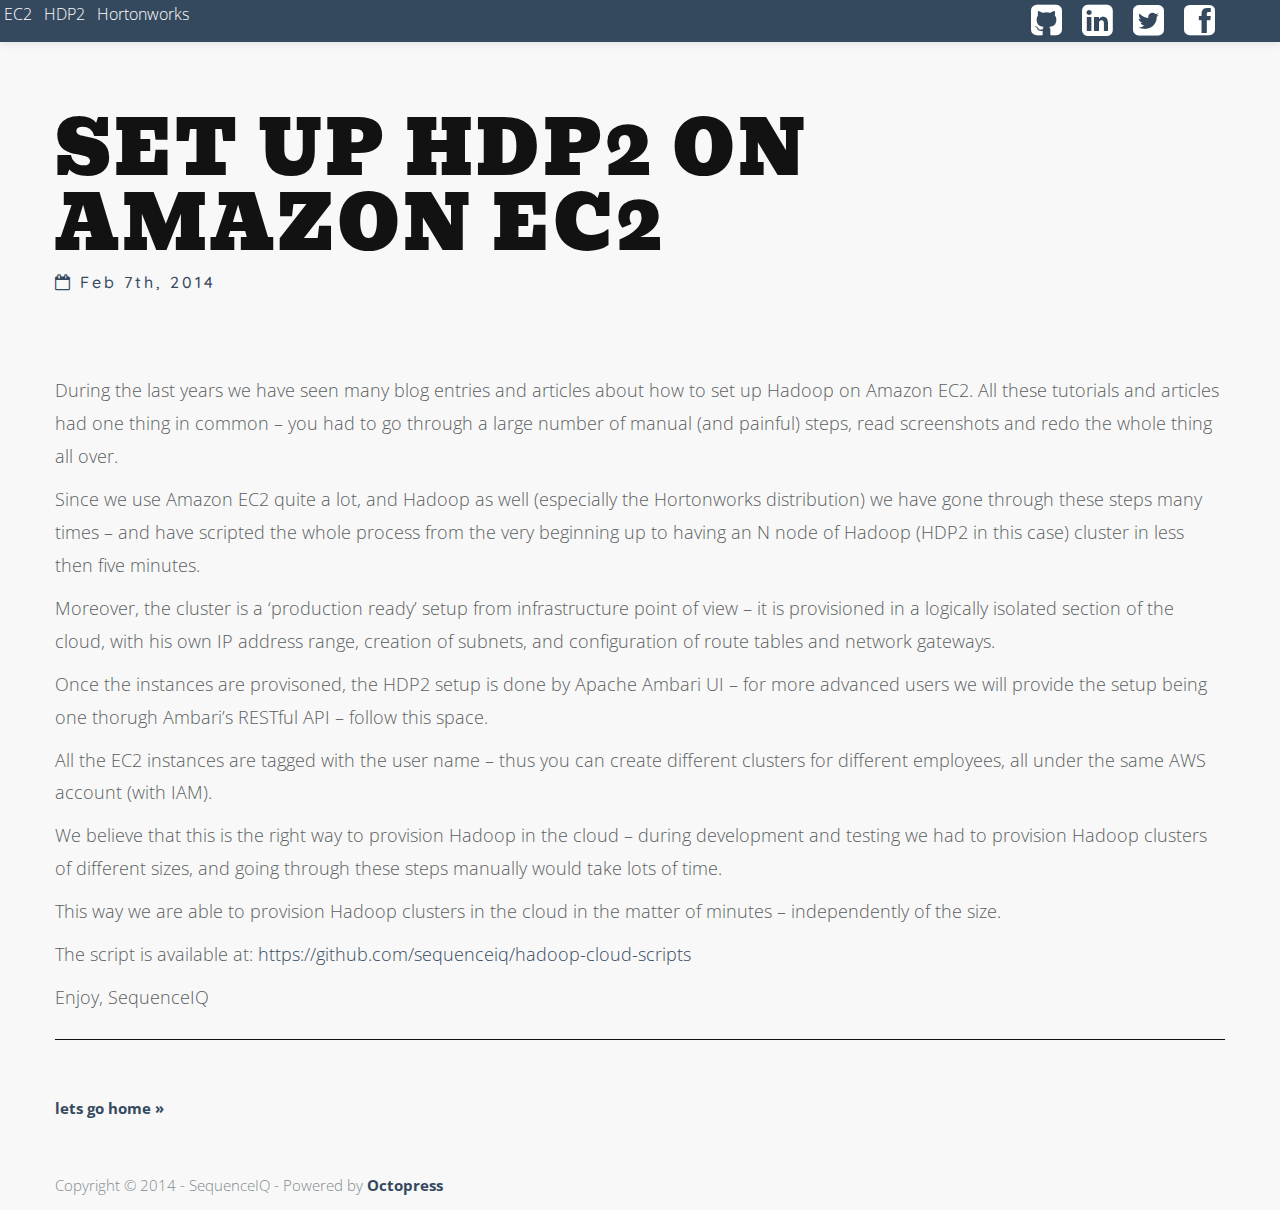
<file: blog/2014/02/07/hdp2-on-amazon/index.html>
<!DOCTYPE html>
<!--[if IEMobile 7 ]><html class="no-js iem7"><![endif]-->
<!--[if lt IE 9]><html class="no-js lte-ie8"><![endif]-->
<!--[if (gt IE 8)|(gt IEMobile 7)|!(IEMobile)|!(IE)]><!--><html class="no-js" lang="en"><!--<![endif]-->
<head>
  <meta charset="utf-8">
  <title>Set up HDP2 on Amazon EC2 - SequenceIQ Blog</title>
  <meta name="author" content="SequenceIQ">

   
  <meta name="description" content="">
  
  <meta name="keywords" content="">

  <!-- http://t.co/dKP3o1e -->
  <meta name="HandheldFriendly" content="True">
  <meta name="MobileOptimized" content="320">
  <meta name="viewport" content="width=device-width, initial-scale=1">

  
  <link rel="canonical" href="http://blog.sequenceiq.com//blog/2014/02/07/hdp2-on-amazon">
  <link href="/favicon.png" rel="icon">
  <link href='http://fonts.googleapis.com/css?family=Quicksand:300,400' rel='stylesheet' type='text/css'>
  <link href='http://fonts.googleapis.com/css?family=Open+Sans:400,300' rel='stylesheet' type='text/css'>
  <link href="/stylesheets/screen.css" media="screen, projection" rel="stylesheet" type="text/css">
  <link href="/blog/atom.xml" rel="alternate" title="SequenceIQ Blog" type="application/atom+xml">
  <script src="/js/jquery.js"></script>
  <script src="/js/bootstrap-collapse.js"></script>
  <script src="/js/modernizr-2.0.js"></script>
  <script src="/js/octopress.js" type="text/javascript"></script>
  <script src="/js/application.js"></script>
  <!--Fonts from Google"s Web font directory at http://google.com/webfonts -->
<link href="http://fonts.googleapis.com/css?family=PT+Serif:regular,italic,bold,bolditalic" rel="stylesheet" type="text/css">
<link href="http://fonts.googleapis.com/css?family=PT+Sans:regular,italic,bold,bolditalic" rel="stylesheet" type="text/css">

  

</head>

<body   >
  <div class="navbar navbar-inverse navbar-static-top">
  	<div class="navbar-inner">
  	  <div class="container">
        <a class="btn btn-navbar" data-toggle="collapse" data-target=".navbar-responsive-collapse">
          <span class="fui-menu-24"></span>
        </a>
  	  	<div class="nav-collapse collapse navbar-responsive-collapse" style="height:0;">
  	      <ul class="nav">
    
</ul>

<ul class="nav pull-right">
    
    <li><a href="http://github.com/sequenceiq" title="Github Profile"><i class="icon-github-sign social-navbar"></i></a></li>
    
    
    
    <li><a href="http://linkedin.com/company/sequenceiq" title="Linkedin Profile"><i class="icon-linkedin-sign social-navbar"></i></a></li>
    
    
    <li><a href="http://twitter.com/sequenceiq" title="Twitter Profile"><i class="icon-twitter-sign social-navbar"></i></a></li>
    
    
    
    <li><a href="http://facebook.com/sequenceiq" title="Facebook Profile"><i class="icon-facebook-sign social-navbar"></i></a></li>
    
    

    
</ul>

  	    </div>
  	  </div>
  	</div>
  </div>
  <div class="container" id="main">
      <div class="row-fluid">
        <div id="content">
          <div>
<article class="hentry" role="article">
  

  <header>
  <div class="jumbotron">
    Set Up HDP2 on Amazon EC2
	<h5>








  


<i class="icon-calendar-empty"></i> <time datetime="2014-02-07T17:17:04+01:00" pubdate data-updated="true">Feb 7<span>th</span>, 2014</time></h5>
  </div>
</header>
  <div class="row-fluid">
    <div class="span12">
      <p>During the last years we have seen many blog entries and articles about how to set up Hadoop on Amazon EC2. All these tutorials and articles had one thing in common &ndash; you had to go through a large number of manual (and painful) steps, read screenshots and redo the whole thing all over.</p>

<p>Since we use Amazon EC2 quite a lot, and Hadoop as well (especially the Hortonworks distribution) we have gone through these steps many times &ndash; and have scripted the whole process from the very beginning up to having an N node of Hadoop (HDP2 in this case) cluster in less then five minutes.</p>

<p>Moreover, the cluster is a &lsquo;production ready&rsquo; setup from infrastructure point of view &ndash; it is provisioned in a logically isolated section of the cloud, with his own IP address range, creation of subnets, and configuration of route tables and network gateways.</p>

<p>Once the instances are provisoned, the HDP2 setup is done by Apache Ambari UI &ndash; for more advanced users we will provide the setup being one thorugh Ambari&rsquo;s RESTful API &ndash; follow this space.</p>

<p>All the EC2 instances are tagged with the user name &ndash; thus you can create different clusters for different employees, all under the same AWS account (with IAM).</p>

<p>We believe that this is the right way to provision Hadoop in the cloud &ndash; during development and testing we had to provision Hadoop clusters of different sizes, and going through these steps manually would take lots of time.</p>

<p>This way we are able to provision Hadoop clusters in the cloud in the matter of minutes &ndash; independently of the size.</p>

<p>The script is available at: <a href="https://github.com/sequenceiq/hadoop-cloud-scripts">https://github.com/sequenceiq/hadoop-cloud-scripts</a></p>

<p>Enjoy,
SequenceIQ</p>

    </div>
  </div>



  <footer>
    <hr>
    
    <div class="row-fluid">
      
      <div class="span6">
        <p class="meta">
        
        



  <a href="/blog/categories/ec2/"><span class="badge">EC2</span></a>

  <a href="/blog/categories/hdp2/"><span class="badge">HDP2</span></a>

  <a href="/blog/categories/hortonworks/"><span class="badge">Hortonworks</span></a>




        </p>
      </div>
      
      <div class="span6 social-sharing">
        <div class="sharing">
  <div class="addthis_toolbox addthis_default_style ">
  
  <a class="addthis_button_facebook_like" fb:like:layout="button_count"></a>
  
  
  <a class="addthis_button_tweet"></a>
  
  
  <a class="addthis_counter addthis_pill_style"></a>
  </div>
  <script type="text/javascript" src="http://s7.addthis.com/js/250/addthis_widget.js#pubid="></script>
</div>

      </div>
      
      
    </div>
    
    <div class="row-fluid">
      <div class="span12">
        <p class="meta">
          
          
            <a class="basic-alignment right" href="/blog/2014/02/10/lets-go-home/" title="Next Post: lets go home">lets go home &raquo;</a>
          
        </p>
      </div>
    </div>
  </footer>
</article>

</div>



        </div>
      </div>
      <div class="row-fluid">
        <footer class="footer-page" role="contentinfo">
          <p>
  Copyright &copy; 2014 - SequenceIQ -
  <span class="credit">Powered by <a href="http://octopress.org">Octopress</a></span>
</p>


        </footer>
      </div>
  </div>
  



<div id="fb-root"></div>
<script>(function(d, s, id) {
  var js, fjs = d.getElementsByTagName(s)[0];
  if (d.getElementById(id)) {return;}
  js = d.createElement(s); js.id = id; js.async = true;
  js.src = "//connect.facebook.net/en_US/all.js#appId=212934732101925&xfbml=1";
  fjs.parentNode.insertBefore(js, fjs);
}(document, 'script', 'facebook-jssdk'));</script>





  <script type="text/javascript">
    (function(){
      var twitterWidgets = document.createElement('script');
      twitterWidgets.type = 'text/javascript';
      twitterWidgets.async = true;
      twitterWidgets.src = 'http://platform.twitter.com/widgets.js';
      document.getElementsByTagName('head')[0].appendChild(twitterWidgets);
    })();
  </script>





</body>
</html>
</file>
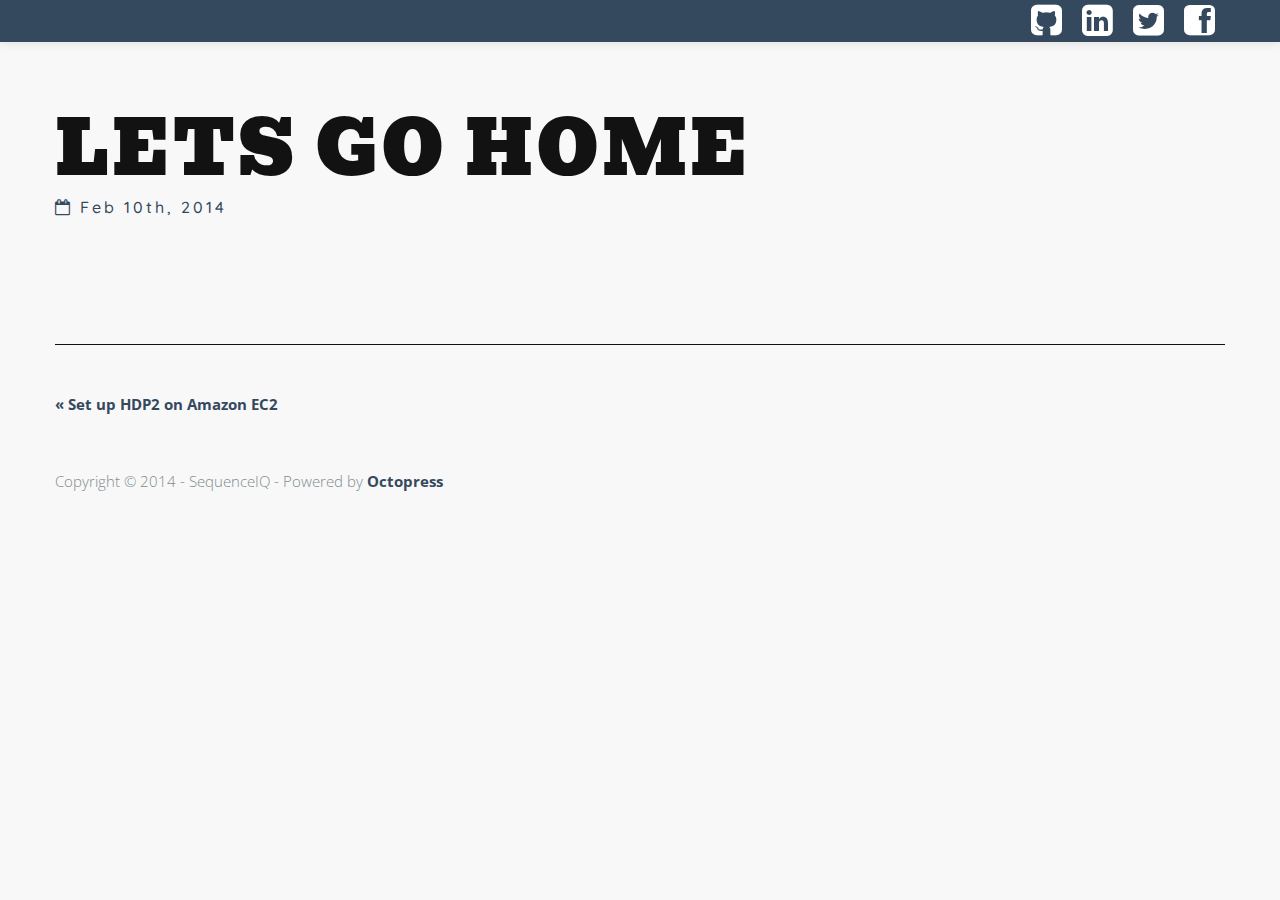
<file: blog/2014/02/10/lets-go-home/index.html>
<!DOCTYPE html>
<!--[if IEMobile 7 ]><html class="no-js iem7"><![endif]-->
<!--[if lt IE 9]><html class="no-js lte-ie8"><![endif]-->
<!--[if (gt IE 8)|(gt IEMobile 7)|!(IEMobile)|!(IE)]><!--><html class="no-js" lang="en"><!--<![endif]-->
<head>
  <meta charset="utf-8">
  <title>lets go home - SequenceIQ Blog</title>
  <meta name="author" content="SequenceIQ">

   
  <meta name="description" content="">
  
  <meta name="keywords" content="">

  <!-- http://t.co/dKP3o1e -->
  <meta name="HandheldFriendly" content="True">
  <meta name="MobileOptimized" content="320">
  <meta name="viewport" content="width=device-width, initial-scale=1">

  
  <link rel="canonical" href="http://blog.sequenceiq.com//blog/2014/02/10/lets-go-home">
  <link href="/favicon.png" rel="icon">
  <link href='http://fonts.googleapis.com/css?family=Quicksand:300,400' rel='stylesheet' type='text/css'>
  <link href='http://fonts.googleapis.com/css?family=Open+Sans:400,300' rel='stylesheet' type='text/css'>
  <link href="/stylesheets/screen.css" media="screen, projection" rel="stylesheet" type="text/css">
  <link href="/blog/atom.xml" rel="alternate" title="SequenceIQ Blog" type="application/atom+xml">
  <script src="/js/jquery.js"></script>
  <script src="/js/bootstrap-collapse.js"></script>
  <script src="/js/modernizr-2.0.js"></script>
  <script src="/js/octopress.js" type="text/javascript"></script>
  <script src="/js/application.js"></script>
  <!--Fonts from Google"s Web font directory at http://google.com/webfonts -->
<link href="http://fonts.googleapis.com/css?family=PT+Serif:regular,italic,bold,bolditalic" rel="stylesheet" type="text/css">
<link href="http://fonts.googleapis.com/css?family=PT+Sans:regular,italic,bold,bolditalic" rel="stylesheet" type="text/css">

  

</head>

<body   >
  <div class="navbar navbar-inverse navbar-static-top">
  	<div class="navbar-inner">
  	  <div class="container">
        <a class="btn btn-navbar" data-toggle="collapse" data-target=".navbar-responsive-collapse">
          <span class="fui-menu-24"></span>
        </a>
  	  	<div class="nav-collapse collapse navbar-responsive-collapse" style="height:0;">
  	      <ul class="nav">
    
</ul>

<ul class="nav pull-right">
    
    <li><a href="http://github.com/sequenceiq" title="Github Profile"><i class="icon-github-sign social-navbar"></i></a></li>
    
    
    
    <li><a href="http://linkedin.com/company/sequenceiq" title="Linkedin Profile"><i class="icon-linkedin-sign social-navbar"></i></a></li>
    
    
    <li><a href="http://twitter.com/sequenceiq" title="Twitter Profile"><i class="icon-twitter-sign social-navbar"></i></a></li>
    
    
    
    <li><a href="http://facebook.com/sequenceiq" title="Facebook Profile"><i class="icon-facebook-sign social-navbar"></i></a></li>
    
    

    
</ul>

  	    </div>
  	  </div>
  	</div>
  </div>
  <div class="container" id="main">
      <div class="row-fluid">
        <div id="content">
          <div>
<article class="hentry" role="article">
  

  <header>
  <div class="jumbotron">
    Lets Go Home
	<h5>








  


<i class="icon-calendar-empty"></i> <time datetime="2014-02-10T11:53:03+01:00" pubdate data-updated="true">Feb 10<span>th</span>, 2014</time></h5>
  </div>
</header>
  <div class="row-fluid">
    <div class="span12">
      

    </div>
  </div>



  <footer>
    <hr>
    
    <div class="row-fluid">
      
      <div class="span6">
        <p class="meta">
        
        


        </p>
      </div>
      
      <div class="span6 social-sharing">
        <div class="sharing">
  <div class="addthis_toolbox addthis_default_style ">
  
  <a class="addthis_button_facebook_like" fb:like:layout="button_count"></a>
  
  
  <a class="addthis_button_tweet"></a>
  
  
  <a class="addthis_counter addthis_pill_style"></a>
  </div>
  <script type="text/javascript" src="http://s7.addthis.com/js/250/addthis_widget.js#pubid="></script>
</div>

      </div>
      
      
    </div>
    
    <div class="row-fluid">
      <div class="span12">
        <p class="meta">
          
            <a class="basic-alignment left" href="/blog/2014/02/07/hdp2-on-amazon/" title="Previous Post: Set up HDP2 on Amazon EC2">&laquo; Set up HDP2 on Amazon EC2</a>
          
          
        </p>
      </div>
    </div>
  </footer>
</article>

</div>



        </div>
      </div>
      <div class="row-fluid">
        <footer class="footer-page" role="contentinfo">
          <p>
  Copyright &copy; 2014 - SequenceIQ -
  <span class="credit">Powered by <a href="http://octopress.org">Octopress</a></span>
</p>


        </footer>
      </div>
  </div>
  



<div id="fb-root"></div>
<script>(function(d, s, id) {
  var js, fjs = d.getElementsByTagName(s)[0];
  if (d.getElementById(id)) {return;}
  js = d.createElement(s); js.id = id; js.async = true;
  js.src = "//connect.facebook.net/en_US/all.js#appId=212934732101925&xfbml=1";
  fjs.parentNode.insertBefore(js, fjs);
}(document, 'script', 'facebook-jssdk'));</script>





  <script type="text/javascript">
    (function(){
      var twitterWidgets = document.createElement('script');
      twitterWidgets.type = 'text/javascript';
      twitterWidgets.async = true;
      twitterWidgets.src = 'http://platform.twitter.com/widgets.js';
      document.getElementsByTagName('head')[0].appendChild(twitterWidgets);
    })();
  </script>





</body>
</html>
</file>
<file: stylesheets/screen.css>
@charset "UTF-8";@import url("http://fonts.googleapis.com/css?family=Lato:400,700,900,400italic");@import url(http://fonts.googleapis.com/css?family=Bevan);/*
 * Bootstrap v2.2.2
 *
 * Copyright 2012 Twitter, Inc
 * Licensed under the Apache License v2.0
 * http://www.apache.org/licenses/LICENSE-2.0
 *
 * Designed and built with all the love in the world @twitter by @mdo and @fat.
 */article,aside,details,figcaption,figure,footer,header,hgroup,nav,section{display:block}audio,canvas,video{display:inline-block;*display:inline;*zoom:1}audio:not([controls]){display:none}html{font-size:100%;-webkit-text-size-adjust:100%;-ms-text-size-adjust:100%}a:focus{outline:thin dotted #333;outline:5px auto -webkit-focus-ring-color;outline-offset:-2px}a:hover,a:active{outline:0}sub,sup{position:relative;font-size:75%;line-height:0;vertical-align:baseline}sup{top:-0.5em}sub{bottom:-0.25em}img{width:auto\9;height:auto;max-width:100%;vertical-align:middle;border:0;-ms-interpolation-mode:bicubic}img.left{float:left;margin-right:1.5em}img.right{float:right;margin-left:1.5em}#map_canvas img,.google-maps img{max-width:none}button,input,select,textarea{margin:0;font-size:100%;vertical-align:middle}button,input{*overflow:visible;line-height:normal}button::-moz-focus-inner,input::-moz-focus-inner{padding:0;border:0}button,html input[type="button"],input[type="reset"],input[type="submit"]{cursor:pointer;-webkit-appearance:button}label,select,button,input[type="button"],input[type="reset"],input[type="submit"],input[type="radio"],input[type="checkbox"]{cursor:pointer}input[type="search"]{-webkit-box-sizing:content-box;-moz-box-sizing:content-box;box-sizing:content-box;-webkit-appearance:textfield}input[type="search"]::-webkit-search-decoration,input[type="search"]::-webkit-search-cancel-button{-webkit-appearance:none}textarea{overflow:auto;vertical-align:top}@media print{*{color:#000 !important;text-shadow:none !important;background:transparent !important;box-shadow:none !important}a,a:visited{text-decoration:underline}a[href]:after{content:" (" attr(href) ")"}abbr[title]:after{content:" (" attr(title) ")"}.ir a:after,a[href^="javascript:"]:after,a[href^="#"]:after{content:""}pre,blockquote{border:1px solid #999;page-break-inside:avoid}thead{display:table-header-group}tr,img{page-break-inside:avoid}img{max-width:100% !important}@page{margin:0.5cm}p,h2,h3{orphans:3;widows:3}h2,h3{page-break-after:avoid}}.clearfix{*zoom:1}.clearfix:before,.clearfix:after{display:table;line-height:0;content:""}.clearfix:after{clear:both}.hide-text{font:0/0 a;color:transparent;text-shadow:none;background-color:transparent;border:0}.input-block-level{display:block;width:100%;min-height:30px;-webkit-box-sizing:border-box;-moz-box-sizing:border-box;box-sizing:border-box}body{margin:0;font-family:"Helvetica Neue", Helvetica, Arial, sans-serif;font-size:14px;line-height:20px;color:#333333;background-color:#ffffff}a{color:#0088cc;text-decoration:none}a:hover{color:#005580;text-decoration:underline}.img-rounded{-webkit-border-radius:6px;-moz-border-radius:6px;border-radius:6px}.img-polaroid{padding:4px;background-color:#fff;border:1px solid #ccc;border:1px solid rgba(0,0,0,0.2);-webkit-box-shadow:0 1px 3px rgba(0,0,0,0.1);-moz-box-shadow:0 1px 3px rgba(0,0,0,0.1);box-shadow:0 1px 3px rgba(0,0,0,0.1)}.img-circle{-webkit-border-radius:500px;-moz-border-radius:500px;border-radius:500px}.row{margin-left:-20px;*zoom:1}.row:before,.row:after{display:table;line-height:0;content:""}.row:after{clear:both}[class*="span"]{float:left;min-height:1px;margin-left:20px}.container,.navbar-static-top .container,.navbar-fixed-top .container,.navbar-fixed-bottom .container{width:940px}.span12{width:940px}.span11{width:860px}.span10{width:780px}.span9{width:700px}.span8{width:620px}.span7{width:540px}.span6{width:460px}.span5{width:380px}.span4{width:300px}.span3{width:220px}.span2{width:140px}.span1{width:60px}.offset12{margin-left:980px}.offset11{margin-left:900px}.offset10{margin-left:820px}.offset9{margin-left:740px}.offset8{margin-left:660px}.offset7{margin-left:580px}.offset6{margin-left:500px}.offset5{margin-left:420px}.offset4{margin-left:340px}.offset3{margin-left:260px}.offset2{margin-left:180px}.offset1{margin-left:100px}.row-fluid{width:100%;*zoom:1}.row-fluid:before,.row-fluid:after{display:table;line-height:0;content:""}.row-fluid:after{clear:both}.row-fluid [class*="span"]{display:block;float:left;width:100%;min-height:30px;margin-left:2.127659574468085%;*margin-left:2.074468085106383%;-webkit-box-sizing:border-box;-moz-box-sizing:border-box;box-sizing:border-box}.row-fluid [class*="span"]:first-child{margin-left:0}.row-fluid .controls-row [class*="span"]+[class*="span"]{margin-left:2.127659574468085%}.row-fluid .span12{width:100%;*width:99.94680851063829%}.row-fluid .span11{width:91.48936170212765%;*width:91.43617021276594%}.row-fluid .span10{width:82.97872340425532%;*width:82.92553191489361%}.row-fluid .span9{width:74.46808510638297%;*width:74.41489361702126%}.row-fluid .span8{width:65.95744680851064%;*width:65.90425531914893%}.row-fluid .span7{width:57.44680851063829%;*width:57.39361702127659%}.row-fluid .span6{width:48.93617021276595%;*width:48.88297872340425%}.row-fluid .span5{width:40.42553191489362%;*width:40.37234042553192%}.row-fluid .span4{width:31.914893617021278%;*width:31.861702127659576%}.row-fluid .span3{width:23.404255319148934%;*width:23.351063829787233%}.row-fluid .span2{width:14.893617021276595%;*width:14.840425531914894%}.row-fluid .span1{width:6.382978723404255%;*width:6.329787234042553%}.row-fluid .offset12{margin-left:104.25531914893617%;*margin-left:104.14893617021275%}.row-fluid .offset12:first-child{margin-left:102.12765957446808%;*margin-left:102.02127659574467%}.row-fluid .offset11{margin-left:95.74468085106382%;*margin-left:95.6382978723404%}.row-fluid .offset11:first-child{margin-left:93.61702127659574%;*margin-left:93.51063829787232%}.row-fluid .offset10{margin-left:87.23404255319149%;*margin-left:87.12765957446807%}.row-fluid .offset10:first-child{margin-left:85.1063829787234%;*margin-left:84.99999999999999%}.row-fluid .offset9{margin-left:78.72340425531914%;*margin-left:78.61702127659572%}.row-fluid .offset9:first-child{margin-left:76.59574468085106%;*margin-left:76.48936170212764%}.row-fluid .offset8{margin-left:70.2127659574468%;*margin-left:70.10638297872339%}.row-fluid .offset8:first-child{margin-left:68.08510638297872%;*margin-left:67.9787234042553%}.row-fluid .offset7{margin-left:61.70212765957446%;*margin-left:61.59574468085106%}.row-fluid .offset7:first-child{margin-left:59.574468085106375%;*margin-left:59.46808510638297%}.row-fluid .offset6{margin-left:53.191489361702125%;*margin-left:53.085106382978715%}.row-fluid .offset6:first-child{margin-left:51.063829787234035%;*margin-left:50.95744680851063%}.row-fluid .offset5{margin-left:44.68085106382979%;*margin-left:44.57446808510638%}.row-fluid .offset5:first-child{margin-left:42.5531914893617%;*margin-left:42.4468085106383%}.row-fluid .offset4{margin-left:36.170212765957444%;*margin-left:36.06382978723405%}.row-fluid .offset4:first-child{margin-left:34.04255319148936%;*margin-left:33.93617021276596%}.row-fluid .offset3{margin-left:27.659574468085104%;*margin-left:27.5531914893617%}.row-fluid .offset3:first-child{margin-left:25.53191489361702%;*margin-left:25.425531914893618%}.row-fluid .offset2{margin-left:19.148936170212764%;*margin-left:19.04255319148936%}.row-fluid .offset2:first-child{margin-left:17.02127659574468%;*margin-left:16.914893617021278%}.row-fluid .offset1{margin-left:10.638297872340425%;*margin-left:10.53191489361702%}.row-fluid .offset1:first-child{margin-left:8.51063829787234%;*margin-left:8.404255319148938%}[class*="span"].hide,.row-fluid [class*="span"].hide{display:none}[class*="span"].pull-right,.row-fluid [class*="span"].pull-right{float:right}.container{margin-right:auto;margin-left:auto;*zoom:1}.container:before,.container:after{display:table;line-height:0;content:""}.container:after{clear:both}.container-fluid{padding-right:20px;padding-left:20px;*zoom:1}.container-fluid:before,.container-fluid:after{display:table;line-height:0;content:""}.container-fluid:after{clear:both}p{margin:0 0 10px}.lead{margin-bottom:20px;font-size:21px;font-weight:200;line-height:30px}small{font-size:85%}strong{font-weight:bold}em{font-style:italic}cite{font-style:normal}.muted{color:#999999}a.muted:hover{color:#808080}.text-warning{color:#c09853}a.text-warning:hover{color:#a47e3c}.text-error{color:#b94a48}a.text-error:hover{color:#953b39}.text-info{color:#3a87ad}a.text-info:hover{color:#2d6987}.text-success{color:#468847}a.text-success:hover{color:#356635}h1,h2,h3,h4,h5,h6{margin:10px 0;font-family:inherit;font-weight:bold;line-height:0px;color:inherit;text-rendering:optimizelegibility}h1 small,h2 small,h3 small,h4 small,h5 small,h6 small{font-weight:normal;line-height:1;color:#999999}h1,h2,h3{line-height:40px}h1{font-size:38.5px}h2{font-size:31.5px}h3{font-size:24.5px}h4{font-size:17.5px}h5{font-size:14px}h6{font-size:11.9px}h1 small{font-size:24.5px}h2 small{font-size:17.5px}h3 small{font-size:14px}h4 small{font-size:14px}.page-header{padding-bottom:9px;margin:20px 0 30px;border-bottom:1px solid #eeeeee}ul,ol{padding:0;margin:0 0 10px 25px}ul ul,ul ol,ol ol,ol ul{margin-bottom:0}li{line-height:20px}ul.unstyled,ol.unstyled{margin-left:0;list-style:none}ul.inline,ol.inline{margin-left:0;list-style:none}ul.inline>li,ol.inline>li{display:inline-block;padding-right:5px;padding-left:5px}dl{margin-bottom:20px}dt,dd{line-height:20px}dt{font-weight:bold}dd{margin-left:10px}.dl-horizontal{*zoom:1}.dl-horizontal:before,.dl-horizontal:after{display:table;line-height:0;content:""}.dl-horizontal:after{clear:both}.dl-horizontal dt{float:left;width:160px;overflow:hidden;clear:left;text-align:right;text-overflow:ellipsis;white-space:nowrap}.dl-horizontal dd{margin-left:180px}hr{margin:20px 0;border:0;border-top:1px solid #eeeeee;border-bottom:1px solid #ffffff}abbr[title],abbr[data-original-title]{cursor:help;border-bottom:1px dotted #999999}abbr.initialism{font-size:90%;text-transform:uppercase}address{display:block;margin-bottom:20px;font-style:normal;line-height:20px}code,pre{padding:0 3px 2px;font-family:Monaco, Menlo, Consolas, "Courier New", monospace;font-size:12px}code{padding:2px 4px;white-space:nowrap}pre{display:block;padding:9.5px;margin:0 0 10px;font-size:13px;line-height:20px;word-break:break-all;word-wrap:break-word;white-space:pre;white-space:pre-wrap}pre.prettyprint{margin-bottom:20px}pre code{padding:0;white-space:pre;white-space:pre-wrap;background-color:transparent;border:0}.pre-scrollable{max-height:340px;overflow-y:scroll}form{margin:0 0 20px}fieldset{padding:0;margin:0;border:0}legend{display:block;width:100%;padding:0;margin-bottom:20px;font-size:21px;line-height:40px;color:#333333;border:0;border-bottom:1px solid #e5e5e5}legend small{font-size:15px;color:#999999}label,input,button,select,textarea{font-size:14px;font-weight:normal;line-height:20px}input,button,select,textarea{font-family:"Helvetica Neue", Helvetica, Arial, sans-serif}label{display:block;margin-bottom:5px}select,textarea,input[type="text"],input[type="password"],input[type="datetime"],input[type="datetime-local"],input[type="date"],input[type="month"],input[type="time"],input[type="week"],input[type="number"],input[type="email"],input[type="url"],input[type="search"],input[type="tel"],input[type="color"],.uneditable-input{display:inline-block;height:20px;padding:4px 6px;margin-bottom:10px;font-size:14px;line-height:20px;color:#555555;vertical-align:middle;-webkit-border-radius:4px;-moz-border-radius:4px;border-radius:4px}input,textarea,.uneditable-input{width:206px}textarea{height:auto}textarea,input[type="text"],input[type="password"],input[type="datetime"],input[type="datetime-local"],input[type="date"],input[type="month"],input[type="time"],input[type="week"],input[type="number"],input[type="email"],input[type="url"],input[type="search"],input[type="tel"],input[type="color"],.uneditable-input{background-color:#ffffff;border:1px solid #cccccc;-webkit-box-shadow:inset 0 1px 1px rgba(0,0,0,0.075);-moz-box-shadow:inset 0 1px 1px rgba(0,0,0,0.075);box-shadow:inset 0 1px 1px rgba(0,0,0,0.075);-webkit-transition:border linear 0.2s, box-shadow linear 0.2s;-moz-transition:border linear 0.2s, box-shadow linear 0.2s;-o-transition:border linear 0.2s, box-shadow linear 0.2s;transition:border linear 0.2s, box-shadow linear 0.2s}textarea:focus,input[type="text"]:focus,input[type="password"]:focus,input[type="datetime"]:focus,input[type="datetime-local"]:focus,input[type="date"]:focus,input[type="month"]:focus,input[type="time"]:focus,input[type="week"]:focus,input[type="number"]:focus,input[type="email"]:focus,input[type="url"]:focus,input[type="search"]:focus,input[type="tel"]:focus,input[type="color"]:focus,.uneditable-input:focus{border-color:rgba(82,168,236,0.8);outline:0;outline:thin dotted \9;-webkit-box-shadow:inset 0 1px 1px rgba(0,0,0,0.075),0 0 8px rgba(82,168,236,0.6);-moz-box-shadow:inset 0 1px 1px rgba(0,0,0,0.075),0 0 8px rgba(82,168,236,0.6);box-shadow:inset 0 1px 1px rgba(0,0,0,0.075),0 0 8px rgba(82,168,236,0.6)}input[type="radio"],input[type="checkbox"]{margin:4px 0 0;margin-top:1px \9;*margin-top:0;line-height:normal}input[type="file"],input[type="image"],input[type="submit"],input[type="reset"],input[type="button"],input[type="radio"],input[type="checkbox"]{width:auto}select,input[type="file"]{height:30px;*margin-top:4px;line-height:30px}select{width:220px;background-color:#ffffff;border:1px solid #cccccc}select[multiple],select[size]{height:auto}select:focus,input[type="file"]:focus,input[type="radio"]:focus,input[type="checkbox"]:focus{outline:thin dotted #333;outline:5px auto -webkit-focus-ring-color;outline-offset:-2px}.uneditable-input,.uneditable-textarea{color:#999999;cursor:not-allowed;background-color:#fcfcfc;border-color:#cccccc;-webkit-box-shadow:inset 0 1px 2px rgba(0,0,0,0.025);-moz-box-shadow:inset 0 1px 2px rgba(0,0,0,0.025);box-shadow:inset 0 1px 2px rgba(0,0,0,0.025)}.uneditable-input{overflow:hidden;white-space:nowrap}.uneditable-textarea{width:auto;height:auto}input:-moz-placeholder,textarea:-moz-placeholder{color:#999999}input:-ms-input-placeholder,textarea:-ms-input-placeholder{color:#999999}input::-webkit-input-placeholder,textarea::-webkit-input-placeholder{color:#999999}.radio,.checkbox{min-height:20px;padding-left:20px}.radio input[type="radio"],.checkbox input[type="checkbox"]{float:left;margin-left:-20px}.controls>.radio:first-child,.controls>.checkbox:first-child{padding-top:5px}.radio.inline,.checkbox.inline{display:inline-block;padding-top:5px;margin-bottom:0;vertical-align:middle}.radio.inline+.radio.inline,.checkbox.inline+.checkbox.inline{margin-left:10px}.input-mini{width:60px}.input-small{width:90px}.input-medium{width:150px}.input-large{width:210px}.input-xlarge{width:270px}.input-xxlarge{width:530px}input[class*="span"],select[class*="span"],textarea[class*="span"],.uneditable-input[class*="span"],.row-fluid input[class*="span"],.row-fluid select[class*="span"],.row-fluid textarea[class*="span"],.row-fluid .uneditable-input[class*="span"]{float:none;margin-left:0}.input-append input[class*="span"],.input-append .uneditable-input[class*="span"],.input-prepend input[class*="span"],.input-prepend .uneditable-input[class*="span"],.row-fluid input[class*="span"],.row-fluid select[class*="span"],.row-fluid textarea[class*="span"],.row-fluid .uneditable-input[class*="span"],.row-fluid .input-prepend [class*="span"],.row-fluid .input-append [class*="span"]{display:inline-block}input,textarea,.uneditable-input{margin-left:0}.controls-row [class*="span"]+[class*="span"]{margin-left:20px}input.span12,textarea.span12,.uneditable-input.span12{width:926px}input.span11,textarea.span11,.uneditable-input.span11{width:846px}input.span10,textarea.span10,.uneditable-input.span10{width:766px}input.span9,textarea.span9,.uneditable-input.span9{width:686px}input.span8,textarea.span8,.uneditable-input.span8{width:606px}input.span7,textarea.span7,.uneditable-input.span7{width:526px}input.span6,textarea.span6,.uneditable-input.span6{width:446px}input.span5,textarea.span5,.uneditable-input.span5{width:366px}input.span4,textarea.span4,.uneditable-input.span4{width:286px}input.span3,textarea.span3,.uneditable-input.span3{width:206px}input.span2,textarea.span2,.uneditable-input.span2{width:126px}input.span1,textarea.span1,.uneditable-input.span1{width:46px}.controls-row{*zoom:1}.controls-row:before,.controls-row:after{display:table;line-height:0;content:""}.controls-row:after{clear:both}.controls-row [class*="span"],.row-fluid .controls-row [class*="span"]{float:left}.controls-row .checkbox[class*="span"],.controls-row .radio[class*="span"]{padding-top:5px}input[disabled],select[disabled],textarea[disabled],input[readonly],select[readonly],textarea[readonly]{cursor:not-allowed;background-color:#eeeeee}input[type="radio"][disabled],input[type="checkbox"][disabled],input[type="radio"][readonly],input[type="checkbox"][readonly]{background-color:transparent}.control-group.warning .control-label,.control-group.warning .help-block,.control-group.warning .help-inline{color:#c09853}.control-group.warning .checkbox,.control-group.warning .radio,.control-group.warning input,.control-group.warning select,.control-group.warning textarea{color:#c09853}.control-group.warning input,.control-group.warning select,.control-group.warning textarea{border-color:#c09853;-webkit-box-shadow:inset 0 1px 1px rgba(0,0,0,0.075);-moz-box-shadow:inset 0 1px 1px rgba(0,0,0,0.075);box-shadow:inset 0 1px 1px rgba(0,0,0,0.075)}.control-group.warning input:focus,.control-group.warning select:focus,.control-group.warning textarea:focus{border-color:#a47e3c;-webkit-box-shadow:inset 0 1px 1px rgba(0,0,0,0.075),0 0 6px #dbc59e;-moz-box-shadow:inset 0 1px 1px rgba(0,0,0,0.075),0 0 6px #dbc59e;box-shadow:inset 0 1px 1px rgba(0,0,0,0.075),0 0 6px #dbc59e}.control-group.warning .input-prepend .add-on,.control-group.warning .input-append .add-on{color:#c09853;background-color:#fcf8e3;border-color:#c09853}.control-group.error .control-label,.control-group.error .help-block,.control-group.error .help-inline{color:#b94a48}.control-group.error .checkbox,.control-group.error .radio,.control-group.error input,.control-group.error select,.control-group.error textarea{color:#b94a48}.control-group.error input,.control-group.error select,.control-group.error textarea{border-color:#b94a48;-webkit-box-shadow:inset 0 1px 1px rgba(0,0,0,0.075);-moz-box-shadow:inset 0 1px 1px rgba(0,0,0,0.075);box-shadow:inset 0 1px 1px rgba(0,0,0,0.075)}.control-group.error input:focus,.control-group.error select:focus,.control-group.error textarea:focus{border-color:#953b39;-webkit-box-shadow:inset 0 1px 1px rgba(0,0,0,0.075),0 0 6px #d59392;-moz-box-shadow:inset 0 1px 1px rgba(0,0,0,0.075),0 0 6px #d59392;box-shadow:inset 0 1px 1px rgba(0,0,0,0.075),0 0 6px #d59392}.control-group.error .input-prepend .add-on,.control-group.error .input-append .add-on{color:#b94a48;background-color:#f2dede;border-color:#b94a48}.control-group.success .control-label,.control-group.success .help-block,.control-group.success .help-inline{color:#468847}.control-group.success .checkbox,.control-group.success .radio,.control-group.success input,.control-group.success select,.control-group.success textarea{color:#468847}.control-group.success input,.control-group.success select,.control-group.success textarea{border-color:#468847;-webkit-box-shadow:inset 0 1px 1px rgba(0,0,0,0.075);-moz-box-shadow:inset 0 1px 1px rgba(0,0,0,0.075);box-shadow:inset 0 1px 1px rgba(0,0,0,0.075)}.control-group.success input:focus,.control-group.success select:focus,.control-group.success textarea:focus{border-color:#356635;-webkit-box-shadow:inset 0 1px 1px rgba(0,0,0,0.075),0 0 6px #7aba7b;-moz-box-shadow:inset 0 1px 1px rgba(0,0,0,0.075),0 0 6px #7aba7b;box-shadow:inset 0 1px 1px rgba(0,0,0,0.075),0 0 6px #7aba7b}.control-group.success .input-prepend .add-on,.control-group.success .input-append .add-on{color:#468847;background-color:#dff0d8;border-color:#468847}.control-group.info .control-label,.control-group.info .help-block,.control-group.info .help-inline{color:#3a87ad}.control-group.info .checkbox,.control-group.info .radio,.control-group.info input,.control-group.info select,.control-group.info textarea{color:#3a87ad}.control-group.info input,.control-group.info select,.control-group.info textarea{border-color:#3a87ad;-webkit-box-shadow:inset 0 1px 1px rgba(0,0,0,0.075);-moz-box-shadow:inset 0 1px 1px rgba(0,0,0,0.075);box-shadow:inset 0 1px 1px rgba(0,0,0,0.075)}.control-group.info input:focus,.control-group.info select:focus,.control-group.info textarea:focus{border-color:#2d6987;-webkit-box-shadow:inset 0 1px 1px rgba(0,0,0,0.075),0 0 6px #7ab5d3;-moz-box-shadow:inset 0 1px 1px rgba(0,0,0,0.075),0 0 6px #7ab5d3;box-shadow:inset 0 1px 1px rgba(0,0,0,0.075),0 0 6px #7ab5d3}.control-group.info .input-prepend .add-on,.control-group.info .input-append .add-on{color:#3a87ad;background-color:#d9edf7;border-color:#3a87ad}input:focus:invalid,textarea:focus:invalid,select:focus:invalid{color:#b94a48;border-color:#ee5f5b}input:focus:invalid:focus,textarea:focus:invalid:focus,select:focus:invalid:focus{border-color:#e9322d;-webkit-box-shadow:0 0 6px #f8b9b7;-moz-box-shadow:0 0 6px #f8b9b7;box-shadow:0 0 6px #f8b9b7}.form-actions{padding:19px 20px 20px;margin-top:20px;margin-bottom:20px;background-color:#f5f5f5;border-top:1px solid #e5e5e5;*zoom:1}.form-actions:before,.form-actions:after{display:table;line-height:0;content:""}.form-actions:after{clear:both}.help-block,.help-inline{color:#595959}.help-block{display:block;margin-bottom:10px}.help-inline{display:inline-block;*display:inline;padding-left:5px;vertical-align:middle;*zoom:1}.input-append,.input-prepend{margin-bottom:5px;font-size:0;white-space:nowrap}.input-append input,.input-prepend input,.input-append select,.input-prepend select,.input-append .uneditable-input,.input-prepend .uneditable-input,.input-append .dropdown-menu,.input-prepend .dropdown-menu{font-size:14px}.input-append input,.input-prepend input,.input-append select,.input-prepend select,.input-append .uneditable-input,.input-prepend .uneditable-input{position:relative;margin-bottom:0;*margin-left:0;vertical-align:top;-webkit-border-radius:0 4px 4px 0;-moz-border-radius:0 4px 4px 0;border-radius:0 4px 4px 0}.input-append input:focus,.input-prepend input:focus,.input-append select:focus,.input-prepend select:focus,.input-append .uneditable-input:focus,.input-prepend .uneditable-input:focus{z-index:2}.input-append .add-on,.input-prepend .add-on{display:inline-block;width:auto;height:20px;min-width:16px;padding:4px 5px;font-size:14px;font-weight:normal;line-height:20px;text-align:center;text-shadow:0 1px 0 #ffffff;background-color:#eeeeee;border:1px solid #ccc}.input-append .add-on,.input-prepend .add-on,.input-append .btn,.input-prepend .btn,.input-append .btn-group>.dropdown-toggle,.input-prepend .btn-group>.dropdown-toggle{vertical-align:top;-webkit-border-radius:0;-moz-border-radius:0;border-radius:0}.input-append .active,.input-prepend .active{background-color:#a9dba9;border-color:#46a546}.input-prepend .add-on,.input-prepend .btn{margin-right:-1px}.input-prepend .add-on:first-child,.input-prepend .btn:first-child{-webkit-border-radius:4px 0 0 4px;-moz-border-radius:4px 0 0 4px;border-radius:4px 0 0 4px}.input-append input,.input-append select,.input-append .uneditable-input{-webkit-border-radius:4px 0 0 4px;-moz-border-radius:4px 0 0 4px;border-radius:4px 0 0 4px}.input-append input+.btn-group .btn:last-child,.input-append select+.btn-group .btn:last-child,.input-append .uneditable-input+.btn-group .btn:last-child{-webkit-border-radius:0 4px 4px 0;-moz-border-radius:0 4px 4px 0;border-radius:0 4px 4px 0}.input-append .add-on,.input-append .btn,.input-append .btn-group{margin-left:-1px}.input-append .add-on:last-child,.input-append .btn:last-child,.input-append .btn-group:last-child>.dropdown-toggle{-webkit-border-radius:0 4px 4px 0;-moz-border-radius:0 4px 4px 0;border-radius:0 4px 4px 0}.input-prepend.input-append input,.input-prepend.input-append select,.input-prepend.input-append .uneditable-input{-webkit-border-radius:0;-moz-border-radius:0;border-radius:0}.input-prepend.input-append input+.btn-group .btn,.input-prepend.input-append select+.btn-group .btn,.input-prepend.input-append .uneditable-input+.btn-group .btn{-webkit-border-radius:0 4px 4px 0;-moz-border-radius:0 4px 4px 0;border-radius:0 4px 4px 0}.input-prepend.input-append .add-on:first-child,.input-prepend.input-append .btn:first-child{margin-right:-1px;-webkit-border-radius:4px 0 0 4px;-moz-border-radius:4px 0 0 4px;border-radius:4px 0 0 4px}.input-prepend.input-append .add-on:last-child,.input-prepend.input-append .btn:last-child{margin-left:-1px;-webkit-border-radius:0 4px 4px 0;-moz-border-radius:0 4px 4px 0;border-radius:0 4px 4px 0}.input-prepend.input-append .btn-group:first-child{margin-left:0}input.search-query{padding-right:14px;padding-right:4px \9;padding-left:14px;padding-left:4px \9;margin-bottom:0;-webkit-border-radius:15px;-moz-border-radius:15px;border-radius:15px}.form-search .input-append .search-query,.form-search .input-prepend .search-query{-webkit-border-radius:0;-moz-border-radius:0;border-radius:0}.form-search .input-append .search-query{-webkit-border-radius:14px 0 0 14px;-moz-border-radius:14px 0 0 14px;border-radius:14px 0 0 14px}.form-search .input-append .btn{-webkit-border-radius:0 14px 14px 0;-moz-border-radius:0 14px 14px 0;border-radius:0 14px 14px 0}.form-search .input-prepend .search-query{-webkit-border-radius:0 14px 14px 0;-moz-border-radius:0 14px 14px 0;border-radius:0 14px 14px 0}.form-search .input-prepend .btn{-webkit-border-radius:14px 0 0 14px;-moz-border-radius:14px 0 0 14px;border-radius:14px 0 0 14px}.form-search input,.form-inline input,.form-horizontal input,.form-search textarea,.form-inline textarea,.form-horizontal textarea,.form-search select,.form-inline select,.form-horizontal select,.form-search .help-inline,.form-inline .help-inline,.form-horizontal .help-inline,.form-search .uneditable-input,.form-inline .uneditable-input,.form-horizontal .uneditable-input,.form-search .input-prepend,.form-inline .input-prepend,.form-horizontal .input-prepend,.form-search .input-append,.form-inline .input-append,.form-horizontal .input-append{display:inline-block;*display:inline;margin-bottom:0;vertical-align:middle;*zoom:1}.form-search .hide,.form-inline .hide,.form-horizontal .hide{display:none}.form-search label,.form-inline label,.form-search .btn-group,.form-inline .btn-group{display:inline-block}.form-search .input-append,.form-inline .input-append,.form-search .input-prepend,.form-inline .input-prepend{margin-bottom:0}.form-search .radio,.form-search .checkbox,.form-inline .radio,.form-inline .checkbox{padding-left:0;margin-bottom:0;vertical-align:middle}.form-search .radio input[type="radio"],.form-search .checkbox input[type="checkbox"],.form-inline .radio input[type="radio"],.form-inline .checkbox input[type="checkbox"]{float:left;margin-right:3px;margin-left:0}.control-group{margin-bottom:10px}legend+.control-group{margin-top:20px;-webkit-margin-top-collapse:separate}.form-horizontal .control-group{margin-bottom:20px;*zoom:1}.form-horizontal .control-group:before,.form-horizontal .control-group:after{display:table;line-height:0;content:""}.form-horizontal .control-group:after{clear:both}.form-horizontal .control-label{float:left;width:160px;padding-top:5px;text-align:right}.form-horizontal .controls{*display:inline-block;*padding-left:20px;margin-left:180px;*margin-left:0}.form-horizontal .controls:first-child{*padding-left:180px}.form-horizontal .help-block{margin-bottom:0}.form-horizontal input+.help-block,.form-horizontal select+.help-block,.form-horizontal textarea+.help-block,.form-horizontal .uneditable-input+.help-block,.form-horizontal .input-prepend+.help-block,.form-horizontal .input-append+.help-block{margin-top:10px}.form-horizontal .form-actions{padding-left:180px}table{max-width:100%;background-color:transparent;border-collapse:collapse;border-spacing:0}.table{width:100%;margin-bottom:20px}.table th,.table td{padding:8px;line-height:20px;text-align:left;vertical-align:top;border-top:1px solid #dddddd}.table th{font-weight:bold}.table thead th{vertical-align:bottom}.table caption+thead tr:first-child th,.table caption+thead tr:first-child td,.table colgroup+thead tr:first-child th,.table colgroup+thead tr:first-child td,.table thead:first-child tr:first-child th,.table thead:first-child tr:first-child td{border-top:0}.table tbody+tbody{border-top:2px solid #dddddd}.table .table{background-color:#ffffff}.table-condensed th,.table-condensed td{padding:4px 5px}.table-bordered{border:1px solid #dddddd;border-collapse:separate;*border-collapse:collapse;border-left:0;-webkit-border-radius:4px;-moz-border-radius:4px;border-radius:4px}.table-bordered th,.table-bordered td{border-left:1px solid #dddddd}.table-bordered caption+thead tr:first-child th,.table-bordered caption+tbody tr:first-child th,.table-bordered caption+tbody tr:first-child td,.table-bordered colgroup+thead tr:first-child th,.table-bordered colgroup+tbody tr:first-child th,.table-bordered colgroup+tbody tr:first-child td,.table-bordered thead:first-child tr:first-child th,.table-bordered tbody:first-child tr:first-child th,.table-bordered tbody:first-child tr:first-child td{border-top:0}.table-bordered thead:first-child tr:first-child>th:first-child,.table-bordered tbody:first-child tr:first-child>td:first-child{-webkit-border-top-left-radius:4px;border-top-left-radius:4px;-moz-border-radius-topleft:4px}.table-bordered thead:first-child tr:first-child>th:last-child,.table-bordered tbody:first-child tr:first-child>td:last-child{-webkit-border-top-right-radius:4px;border-top-right-radius:4px;-moz-border-radius-topright:4px}.table-bordered thead:last-child tr:last-child>th:first-child,.table-bordered tbody:last-child tr:last-child>td:first-child,.table-bordered tfoot:last-child tr:last-child>td:first-child{-webkit-border-bottom-left-radius:4px;border-bottom-left-radius:4px;-moz-border-radius-bottomleft:4px}.table-bordered thead:last-child tr:last-child>th:last-child,.table-bordered tbody:last-child tr:last-child>td:last-child,.table-bordered tfoot:last-child tr:last-child>td:last-child{-webkit-border-bottom-right-radius:4px;border-bottom-right-radius:4px;-moz-border-radius-bottomright:4px}.table-bordered tfoot+tbody:last-child tr:last-child td:first-child{-webkit-border-bottom-left-radius:0;border-bottom-left-radius:0;-moz-border-radius-bottomleft:0}.table-bordered tfoot+tbody:last-child tr:last-child td:last-child{-webkit-border-bottom-right-radius:0;border-bottom-right-radius:0;-moz-border-radius-bottomright:0}.table-bordered caption+thead tr:first-child th:first-child,.table-bordered caption+tbody tr:first-child td:first-child,.table-bordered colgroup+thead tr:first-child th:first-child,.table-bordered colgroup+tbody tr:first-child td:first-child{-webkit-border-top-left-radius:4px;border-top-left-radius:4px;-moz-border-radius-topleft:4px}.table-bordered caption+thead tr:first-child th:last-child,.table-bordered caption+tbody tr:first-child td:last-child,.table-bordered colgroup+thead tr:first-child th:last-child,.table-bordered colgroup+tbody tr:first-child td:last-child{-webkit-border-top-right-radius:4px;border-top-right-radius:4px;-moz-border-radius-topright:4px}.table-striped tbody>tr:nth-child(odd)>td,.table-striped tbody>tr:nth-child(odd)>th{background-color:#f9f9f9}.table-hover tbody tr:hover td,.table-hover tbody tr:hover th{background-color:#f5f5f5}table td[class*="span"],table th[class*="span"],.row-fluid table td[class*="span"],.row-fluid table th[class*="span"]{display:table-cell;float:none;margin-left:0}.table td.span1,.table th.span1{float:none;width:44px;margin-left:0}.table td.span2,.table th.span2{float:none;width:124px;margin-left:0}.table td.span3,.table th.span3{float:none;width:204px;margin-left:0}.table td.span4,.table th.span4{float:none;width:284px;margin-left:0}.table td.span5,.table th.span5{float:none;width:364px;margin-left:0}.table td.span6,.table th.span6{float:none;width:444px;margin-left:0}.table td.span7,.table th.span7{float:none;width:524px;margin-left:0}.table td.span8,.table th.span8{float:none;width:604px;margin-left:0}.table td.span9,.table th.span9{float:none;width:684px;margin-left:0}.table td.span10,.table th.span10{float:none;width:764px;margin-left:0}.table td.span11,.table th.span11{float:none;width:844px;margin-left:0}.table td.span12,.table th.span12{float:none;width:924px;margin-left:0}.table tbody tr.success td{background-color:#dff0d8}.table tbody tr.error td{background-color:#f2dede}.table tbody tr.warning td{background-color:#fcf8e3}.table tbody tr.info td{background-color:#d9edf7}.table-hover tbody tr.success:hover td{background-color:#d0e9c6}.table-hover tbody tr.error:hover td{background-color:#ebcccc}.table-hover tbody tr.warning:hover td{background-color:#faf2cc}.table-hover tbody tr.info:hover td{background-color:#c4e3f3}[class^="icon-"],[class*=" icon-"]{display:inline-block;width:14px;height:14px;margin-top:1px;*margin-right:.3em;line-height:14px;vertical-align:text-top;background-image:url("../img/glyphicons-halflings.png");background-position:14px 14px;background-repeat:no-repeat}.icon-white,.nav-pills>.active>a>[class^="icon-"],.nav-pills>.active>a>[class*=" icon-"],.nav-list>.active>a>[class^="icon-"],.nav-list>.active>a>[class*=" icon-"],.navbar-inverse .nav>.active>a>[class^="icon-"],.navbar-inverse .nav>.active>a>[class*=" icon-"],.dropdown-menu>li>a:hover>[class^="icon-"],.dropdown-menu>li>a:hover>[class*=" icon-"],.dropdown-menu>.active>a>[class^="icon-"],.dropdown-menu>.active>a>[class*=" icon-"],.dropdown-submenu:hover>a>[class^="icon-"],.dropdown-submenu:hover>a>[class*=" icon-"]{background-image:url("../img/glyphicons-halflings-white.png")}.icon-glass{background-position:0      0}.icon-music{background-position:-24px 0}.icon-search{background-position:-48px 0}.icon-envelope{background-position:-72px 0}.icon-heart{background-position:-96px 0}.icon-star{background-position:-120px 0}.icon-star-empty{background-position:-144px 0}.icon-user{background-position:-168px 0}.icon-film{background-position:-192px 0}.icon-th-large{background-position:-216px 0}.icon-th{background-position:-240px 0}.icon-th-list{background-position:-264px 0}.icon-ok{background-position:-288px 0}.icon-remove{background-position:-312px 0}.icon-zoom-in{background-position:-336px 0}.icon-zoom-out{background-position:-360px 0}.icon-off{background-position:-384px 0}.icon-signal{background-position:-408px 0}.icon-cog{background-position:-432px 0}.icon-trash{background-position:-456px 0}.icon-home{background-position:0 -24px}.icon-file{background-position:-24px -24px}.icon-time{background-position:-48px -24px}.icon-road{background-position:-72px -24px}.icon-download-alt{background-position:-96px -24px}.icon-download{background-position:-120px -24px}.icon-upload{background-position:-144px -24px}.icon-inbox{background-position:-168px -24px}.icon-play-circle{background-position:-192px -24px}.icon-repeat{background-position:-216px -24px}.icon-refresh{background-position:-240px -24px}.icon-list-alt{background-position:-264px -24px}.icon-lock{background-position:-287px -24px}.icon-flag{background-position:-312px -24px}.icon-headphones{background-position:-336px -24px}.icon-volume-off{background-position:-360px -24px}.icon-volume-down{background-position:-384px -24px}.icon-volume-up{background-position:-408px -24px}.icon-qrcode{background-position:-432px -24px}.icon-barcode{background-position:-456px -24px}.icon-tag{background-position:0 -48px}.icon-tags{background-position:-25px -48px}.icon-book{background-position:-48px -48px}.icon-bookmark{background-position:-72px -48px}.icon-print{background-position:-96px -48px}.icon-camera{background-position:-120px -48px}.icon-font{background-position:-144px -48px}.icon-bold{background-position:-167px -48px}.icon-italic{background-position:-192px -48px}.icon-text-height{background-position:-216px -48px}.icon-text-width{background-position:-240px -48px}.icon-align-left{background-position:-264px -48px}.icon-align-center{background-position:-288px -48px}.icon-align-right{background-position:-312px -48px}.icon-align-justify{background-position:-336px -48px}.icon-list{background-position:-360px -48px}.icon-indent-left{background-position:-384px -48px}.icon-indent-right{background-position:-408px -48px}.icon-facetime-video{background-position:-432px -48px}.icon-picture{background-position:-456px -48px}.icon-pencil{background-position:0 -72px}.icon-map-marker{background-position:-24px -72px}.icon-adjust{background-position:-48px -72px}.icon-tint{background-position:-72px -72px}.icon-edit{background-position:-96px -72px}.icon-share{background-position:-120px -72px}.icon-check{background-position:-144px -72px}.icon-move{background-position:-168px -72px}.icon-step-backward{background-position:-192px -72px}.icon-fast-backward{background-position:-216px -72px}.icon-backward{background-position:-240px -72px}.icon-play{background-position:-264px -72px}.icon-pause{background-position:-288px -72px}.icon-stop{background-position:-312px -72px}.icon-forward{background-position:-336px -72px}.icon-fast-forward{background-position:-360px -72px}.icon-step-forward{background-position:-384px -72px}.icon-eject{background-position:-408px -72px}.icon-chevron-left{background-position:-432px -72px}.icon-chevron-right{background-position:-456px -72px}.icon-plus-sign{background-position:0 -96px}.icon-minus-sign{background-position:-24px -96px}.icon-remove-sign{background-position:-48px -96px}.icon-ok-sign{background-position:-72px -96px}.icon-question-sign{background-position:-96px -96px}.icon-info-sign{background-position:-120px -96px}.icon-screenshot{background-position:-144px -96px}.icon-remove-circle{background-position:-168px -96px}.icon-ok-circle{background-position:-192px -96px}.icon-ban-circle{background-position:-216px -96px}.icon-arrow-left{background-position:-240px -96px}.icon-arrow-right{background-position:-264px -96px}.icon-arrow-up{background-position:-289px -96px}.icon-arrow-down{background-position:-312px -96px}.icon-share-alt{background-position:-336px -96px}.icon-resize-full{background-position:-360px -96px}.icon-resize-small{background-position:-384px -96px}.icon-plus{background-position:-408px -96px}.icon-minus{background-position:-433px -96px}.icon-asterisk{background-position:-456px -96px}.icon-exclamation-sign{background-position:0 -120px}.icon-gift{background-position:-24px -120px}.icon-leaf{background-position:-48px -120px}.icon-fire{background-position:-72px -120px}.icon-eye-open{background-position:-96px -120px}.icon-eye-close{background-position:-120px -120px}.icon-warning-sign{background-position:-144px -120px}.icon-plane{background-position:-168px -120px}.icon-calendar{background-position:-192px -120px}.icon-random{width:16px;background-position:-216px -120px}.icon-comment{background-position:-240px -120px}.icon-magnet{background-position:-264px -120px}.icon-chevron-up{background-position:-288px -120px}.icon-chevron-down{background-position:-313px -119px}.icon-retweet{background-position:-336px -120px}.icon-shopping-cart{background-position:-360px -120px}.icon-folder-close{background-position:-384px -120px}.icon-folder-open{width:16px;background-position:-408px -120px}.icon-resize-vertical{background-position:-432px -119px}.icon-resize-horizontal{background-position:-456px -118px}.icon-hdd{background-position:0 -144px}.icon-bullhorn{background-position:-24px -144px}.icon-bell{background-position:-48px -144px}.icon-certificate{background-position:-72px -144px}.icon-thumbs-up{background-position:-96px -144px}.icon-thumbs-down{background-position:-120px -144px}.icon-hand-right{background-position:-144px -144px}.icon-hand-left{background-position:-168px -144px}.icon-hand-up{background-position:-192px -144px}.icon-hand-down{background-position:-216px -144px}.icon-circle-arrow-right{background-position:-240px -144px}.icon-circle-arrow-left{background-position:-264px -144px}.icon-circle-arrow-up{background-position:-288px -144px}.icon-circle-arrow-down{background-position:-312px -144px}.icon-globe{background-position:-336px -144px}.icon-wrench{background-position:-360px -144px}.icon-tasks{background-position:-384px -144px}.icon-filter{background-position:-408px -144px}.icon-briefcase{background-position:-432px -144px}.icon-fullscreen{background-position:-456px -144px}.dropup,.dropdown{position:relative}.dropdown-toggle{*margin-bottom:-3px}.dropdown-toggle:active,.open .dropdown-toggle{outline:0}.caret{display:inline-block;width:0;height:0;vertical-align:top;border-top:4px solid #000000;border-right:4px solid transparent;border-left:4px solid transparent;content:""}.dropdown .caret{margin-top:8px;margin-left:2px}.dropdown-menu{position:absolute;top:100%;left:0;z-index:1000;display:none;float:left;min-width:160px;padding:5px 0;margin:2px 0 0;list-style:none;background-color:#ffffff;border:1px solid #ccc;border:1px solid rgba(0,0,0,0.2);*border-right-width:2px;*border-bottom-width:2px;-webkit-border-radius:6px;-moz-border-radius:6px;border-radius:6px;-webkit-box-shadow:0 5px 10px rgba(0,0,0,0.2);-moz-box-shadow:0 5px 10px rgba(0,0,0,0.2);box-shadow:0 5px 10px rgba(0,0,0,0.2);-webkit-background-clip:padding-box;-moz-background-clip:padding;background-clip:padding-box}.dropdown-menu.pull-right{right:0;left:auto}.dropdown-menu .divider{*width:100%;height:1px;margin:9px 1px;*margin:-5px 0 5px;overflow:hidden;background-color:#e5e5e5;border-bottom:1px solid #ffffff}.dropdown-menu li>a{display:block;padding:3px 20px;clear:both;font-weight:normal;line-height:20px;color:#333333;white-space:nowrap}.dropdown-menu li>a:hover,.dropdown-menu li>a:focus,.dropdown-submenu:hover>a{color:#ffffff;text-decoration:none;background-color:#0081c2;background-image:-moz-linear-gradient(top, #08c, #0077b3);background-image:-webkit-gradient(linear, 0 0, 0 100%, from(#08c), to(#0077b3));background-image:-webkit-linear-gradient(top, #08c, #0077b3);background-image:-o-linear-gradient(top, #08c, #0077b3);background-image:linear-gradient(to bottom, #0088cc,#0077b3);background-repeat:repeat-x;filter:progid:DXImageTransform.Microsoft.gradient(startColorstr='#ff0088cc', endColorstr='#ff0077b3', GradientType=0)}.dropdown-menu .active>a,.dropdown-menu .active>a:hover{color:#ffffff;text-decoration:none;background-color:#0081c2;background-image:-moz-linear-gradient(top, #08c, #0077b3);background-image:-webkit-gradient(linear, 0 0, 0 100%, from(#08c), to(#0077b3));background-image:-webkit-linear-gradient(top, #08c, #0077b3);background-image:-o-linear-gradient(top, #08c, #0077b3);background-image:linear-gradient(to bottom, #0088cc,#0077b3);background-repeat:repeat-x;outline:0;filter:progid:DXImageTransform.Microsoft.gradient(startColorstr='#ff0088cc', endColorstr='#ff0077b3', GradientType=0)}.dropdown-menu .disabled>a,.dropdown-menu .disabled>a:hover{color:#999999}.dropdown-menu .disabled>a:hover{text-decoration:none;cursor:default;background-color:transparent;background-image:none;filter:progid:DXImageTransform.Microsoft.gradient(enabled=false)}.open{*z-index:1000}.open>.dropdown-menu{display:block}.pull-right>.dropdown-menu{right:0;left:auto}.dropup .caret,.navbar-fixed-bottom .dropdown .caret{border-top:0;border-bottom:4px solid #000000;content:""}.dropup .dropdown-menu,.navbar-fixed-bottom .dropdown .dropdown-menu{top:auto;bottom:100%;margin-bottom:1px}.dropdown-submenu{position:relative}.dropdown-submenu>.dropdown-menu{top:0;left:100%;margin-top:-6px;margin-left:-1px;-webkit-border-radius:0 6px 6px 6px;-moz-border-radius:0 6px 6px 6px;border-radius:0 6px 6px 6px}.dropdown-submenu:hover>.dropdown-menu{display:block}.dropup .dropdown-submenu>.dropdown-menu{top:auto;bottom:0;margin-top:0;margin-bottom:-2px;-webkit-border-radius:5px 5px 5px 0;-moz-border-radius:5px 5px 5px 0;border-radius:5px 5px 5px 0}.dropdown-submenu>a:after{display:block;float:right;width:0;height:0;margin-top:5px;margin-right:-10px;border-color:transparent;border-left-color:#cccccc;border-style:solid;border-width:5px 0 5px 5px;content:" "}.dropdown-submenu:hover>a:after{border-left-color:#ffffff}.dropdown-submenu.pull-left{float:none}.dropdown-submenu.pull-left>.dropdown-menu{left:-100%;margin-left:10px;-webkit-border-radius:6px 0 6px 6px;-moz-border-radius:6px 0 6px 6px;border-radius:6px 0 6px 6px}.dropdown .dropdown-menu .nav-header{padding-right:20px;padding-left:20px}.typeahead{z-index:1051;margin-top:2px;-webkit-border-radius:4px;-moz-border-radius:4px;border-radius:4px}.well{min-height:20px;padding:19px;margin-bottom:20px;background-color:#f5f5f5;border:1px solid #e3e3e3;-webkit-border-radius:4px;-moz-border-radius:4px;border-radius:4px;-webkit-box-shadow:inset 0 1px 1px rgba(0,0,0,0.05);-moz-box-shadow:inset 0 1px 1px rgba(0,0,0,0.05);box-shadow:inset 0 1px 1px rgba(0,0,0,0.05)}.well blockquote{border-color:#ddd;border-color:rgba(0,0,0,0.15)}.well-large{padding:24px;-webkit-border-radius:6px;-moz-border-radius:6px;border-radius:6px}.well-small{padding:9px;-webkit-border-radius:3px;-moz-border-radius:3px;border-radius:3px}.fade{opacity:0;-webkit-transition:opacity 0.15s linear;-moz-transition:opacity 0.15s linear;-o-transition:opacity 0.15s linear;transition:opacity 0.15s linear}.fade.in{opacity:1}.collapse{position:relative;height:0;overflow:hidden;-webkit-transition:height 0.35s ease;-moz-transition:height 0.35s ease;-o-transition:height 0.35s ease;transition:height 0.35s ease}.collapse.in{height:auto}.close{float:right;font-size:20px;font-weight:bold;line-height:20px;color:#000000;text-shadow:0 1px 0 #ffffff;opacity:0.2;filter:alpha(opacity=20)}.close:hover{color:#000000;text-decoration:none;cursor:pointer;opacity:0.4;filter:alpha(opacity=40)}button.close{padding:0;cursor:pointer;background:transparent;border:0;-webkit-appearance:none}.btn{display:inline-block;*display:inline;padding:4px 12px;margin-bottom:0;*margin-left:.3em;font-size:14px;line-height:20px;color:#333333;text-align:center;text-shadow:0 1px 1px rgba(255,255,255,0.75);vertical-align:middle;cursor:pointer;background-color:#f5f5f5;*background-color:#e6e6e6;background-image:-moz-linear-gradient(top, #fff, #e6e6e6);background-image:-webkit-gradient(linear, 0 0, 0 100%, from(#fff), to(#e6e6e6));background-image:-webkit-linear-gradient(top, #fff, #e6e6e6);background-image:-o-linear-gradient(top, #fff, #e6e6e6);background-image:linear-gradient(to bottom, #ffffff,#e6e6e6);background-repeat:repeat-x;border:1px solid #bbbbbb;*border:0;border-color:#e6e6e6 #e6e6e6 #bfbfbf;border-color:rgba(0,0,0,0.1) rgba(0,0,0,0.1) rgba(0,0,0,0.25);border-bottom-color:#a2a2a2;-webkit-border-radius:4px;-moz-border-radius:4px;border-radius:4px;filter:progid:DXImageTransform.Microsoft.gradient(startColorstr='#ffffffff', endColorstr='#ffe6e6e6', GradientType=0);filter:progid:DXImageTransform.Microsoft.gradient(enabled=false);*zoom:1;-webkit-box-shadow:inset 0 1px 0 rgba(255,255,255,0.2),0 1px 2px rgba(0,0,0,0.05);-moz-box-shadow:inset 0 1px 0 rgba(255,255,255,0.2),0 1px 2px rgba(0,0,0,0.05);box-shadow:inset 0 1px 0 rgba(255,255,255,0.2),0 1px 2px rgba(0,0,0,0.05)}.btn:hover,.btn:active,.btn.active,.btn.disabled,.btn[disabled]{color:#333333;background-color:#e6e6e6;*background-color:#d9d9d9}.btn:active,.btn.active{background-color:#cccccc \9}.btn:first-child{*margin-left:0}.btn:hover{color:#333333;text-decoration:none;background-position:0 -15px;-webkit-transition:background-position 0.1s linear;-moz-transition:background-position 0.1s linear;-o-transition:background-position 0.1s linear;transition:background-position 0.1s linear}.btn:focus{outline:thin dotted #333;outline:5px auto -webkit-focus-ring-color;outline-offset:-2px}.btn.active,.btn:active{background-image:none;outline:0;-webkit-box-shadow:inset 0 2px 4px rgba(0,0,0,0.15),0 1px 2px rgba(0,0,0,0.05);-moz-box-shadow:inset 0 2px 4px rgba(0,0,0,0.15),0 1px 2px rgba(0,0,0,0.05);box-shadow:inset 0 2px 4px rgba(0,0,0,0.15),0 1px 2px rgba(0,0,0,0.05)}.btn.disabled,.btn[disabled]{cursor:default;background-image:none;opacity:0.65;filter:alpha(opacity=65);-webkit-box-shadow:none;-moz-box-shadow:none;box-shadow:none}.btn-large{padding:11px 19px;font-size:17.5px;-webkit-border-radius:6px;-moz-border-radius:6px;border-radius:6px}.btn-large [class^="icon-"],.btn-large [class*=" icon-"]{margin-top:4px}.btn-small{padding:2px 10px;font-size:11.9px;-webkit-border-radius:3px;-moz-border-radius:3px;border-radius:3px}.btn-small [class^="icon-"],.btn-small [class*=" icon-"]{margin-top:0}.btn-mini [class^="icon-"],.btn-mini [class*=" icon-"]{margin-top:-1px}.btn-mini{padding:0 6px;font-size:10.5px;-webkit-border-radius:3px;-moz-border-radius:3px;border-radius:3px}.btn-block{display:block;width:100%;padding-right:0;padding-left:0;-webkit-box-sizing:border-box;-moz-box-sizing:border-box;box-sizing:border-box}.btn-block+.btn-block{margin-top:5px}input[type="submit"].btn-block,input[type="reset"].btn-block,input[type="button"].btn-block{width:100%}.btn-primary.active,.btn-warning.active,.btn-danger.active,.btn-success.active,.btn-info.active,.btn-inverse.active{color:rgba(255,255,255,0.75)}.btn{border-color:#c5c5c5;border-color:rgba(0,0,0,0.15) rgba(0,0,0,0.15) rgba(0,0,0,0.25)}.btn-primary{color:#ffffff;text-shadow:0 -1px 0 rgba(0,0,0,0.25);background-color:#006dcc;*background-color:#0044cc;background-image:-moz-linear-gradient(top, #08c, #04c);background-image:-webkit-gradient(linear, 0 0, 0 100%, from(#08c), to(#04c));background-image:-webkit-linear-gradient(top, #08c, #04c);background-image:-o-linear-gradient(top, #08c, #04c);background-image:linear-gradient(to bottom, #0088cc,#0044cc);background-repeat:repeat-x;border-color:#0044cc #0044cc #002a80;border-color:rgba(0,0,0,0.1) rgba(0,0,0,0.1) rgba(0,0,0,0.25);filter:progid:DXImageTransform.Microsoft.gradient(startColorstr='#ff0088cc', endColorstr='#ff0044cc', GradientType=0);filter:progid:DXImageTransform.Microsoft.gradient(enabled=false)}.btn-primary:hover,.btn-primary:active,.btn-primary.active,.btn-primary.disabled,.btn-primary[disabled]{color:#ffffff;background-color:#0044cc;*background-color:#003bb3}.btn-primary:active,.btn-primary.active{background-color:#003399 \9}.btn-warning{color:#ffffff;text-shadow:0 -1px 0 rgba(0,0,0,0.25);background-color:#faa732;*background-color:#f89406;background-image:-moz-linear-gradient(top, #fbb450, #f89406);background-image:-webkit-gradient(linear, 0 0, 0 100%, from(#fbb450), to(#f89406));background-image:-webkit-linear-gradient(top, #fbb450, #f89406);background-image:-o-linear-gradient(top, #fbb450, #f89406);background-image:linear-gradient(to bottom, #fbb450,#f89406);background-repeat:repeat-x;border-color:#f89406 #f89406 #ad6704;border-color:rgba(0,0,0,0.1) rgba(0,0,0,0.1) rgba(0,0,0,0.25);filter:progid:DXImageTransform.Microsoft.gradient(startColorstr='#fffbb450', endColorstr='#fff89406', GradientType=0);filter:progid:DXImageTransform.Microsoft.gradient(enabled=false)}.btn-warning:hover,.btn-warning:active,.btn-warning.active,.btn-warning.disabled,.btn-warning[disabled]{color:#ffffff;background-color:#f89406;*background-color:#df8505}.btn-warning:active,.btn-warning.active{background-color:#c67605 \9}.btn-danger{color:#ffffff;text-shadow:0 -1px 0 rgba(0,0,0,0.25);background-color:#da4f49;*background-color:#bd362f;background-image:-moz-linear-gradient(top, #ee5f5b, #bd362f);background-image:-webkit-gradient(linear, 0 0, 0 100%, from(#ee5f5b), to(#bd362f));background-image:-webkit-linear-gradient(top, #ee5f5b, #bd362f);background-image:-o-linear-gradient(top, #ee5f5b, #bd362f);background-image:linear-gradient(to bottom, #ee5f5b,#bd362f);background-repeat:repeat-x;border-color:#bd362f #bd362f #802420;border-color:rgba(0,0,0,0.1) rgba(0,0,0,0.1) rgba(0,0,0,0.25);filter:progid:DXImageTransform.Microsoft.gradient(startColorstr='#ffee5f5b', endColorstr='#ffbd362f', GradientType=0);filter:progid:DXImageTransform.Microsoft.gradient(enabled=false)}.btn-danger:hover,.btn-danger:active,.btn-danger.active,.btn-danger.disabled,.btn-danger[disabled]{color:#ffffff;background-color:#bd362f;*background-color:#a9302a}.btn-danger:active,.btn-danger.active{background-color:#942a25 \9}.btn-success{color:#ffffff;text-shadow:0 -1px 0 rgba(0,0,0,0.25);background-color:#5bb75b;*background-color:#51a351;background-image:-moz-linear-gradient(top, #62c462, #51a351);background-image:-webkit-gradient(linear, 0 0, 0 100%, from(#62c462), to(#51a351));background-image:-webkit-linear-gradient(top, #62c462, #51a351);background-image:-o-linear-gradient(top, #62c462, #51a351);background-image:linear-gradient(to bottom, #62c462,#51a351);background-repeat:repeat-x;border-color:#51a351 #51a351 #387038;border-color:rgba(0,0,0,0.1) rgba(0,0,0,0.1) rgba(0,0,0,0.25);filter:progid:DXImageTransform.Microsoft.gradient(startColorstr='#ff62c462', endColorstr='#ff51a351', GradientType=0);filter:progid:DXImageTransform.Microsoft.gradient(enabled=false)}.btn-success:hover,.btn-success:active,.btn-success.active,.btn-success.disabled,.btn-success[disabled]{color:#ffffff;background-color:#51a351;*background-color:#499249}.btn-success:active,.btn-success.active{background-color:#408140 \9}.btn-info{color:#ffffff;text-shadow:0 -1px 0 rgba(0,0,0,0.25);background-color:#49afcd;*background-color:#2f96b4;background-image:-moz-linear-gradient(top, #5bc0de, #2f96b4);background-image:-webkit-gradient(linear, 0 0, 0 100%, from(#5bc0de), to(#2f96b4));background-image:-webkit-linear-gradient(top, #5bc0de, #2f96b4);background-image:-o-linear-gradient(top, #5bc0de, #2f96b4);background-image:linear-gradient(to bottom, #5bc0de,#2f96b4);background-repeat:repeat-x;border-color:#2f96b4 #2f96b4 #1f6377;border-color:rgba(0,0,0,0.1) rgba(0,0,0,0.1) rgba(0,0,0,0.25);filter:progid:DXImageTransform.Microsoft.gradient(startColorstr='#ff5bc0de', endColorstr='#ff2f96b4', GradientType=0);filter:progid:DXImageTransform.Microsoft.gradient(enabled=false)}.btn-info:hover,.btn-info:active,.btn-info.active,.btn-info.disabled,.btn-info[disabled]{color:#ffffff;background-color:#2f96b4;*background-color:#2a85a0}.btn-info:active,.btn-info.active{background-color:#24748c \9}.btn-inverse{color:#ffffff;text-shadow:0 -1px 0 rgba(0,0,0,0.25);background-color:#363636;*background-color:#222222;background-image:-moz-linear-gradient(top, #444, #222);background-image:-webkit-gradient(linear, 0 0, 0 100%, from(#444), to(#222));background-image:-webkit-linear-gradient(top, #444, #222);background-image:-o-linear-gradient(top, #444, #222);background-image:linear-gradient(to bottom, #444444,#222222);background-repeat:repeat-x;border-color:#222222 #222222 #000000;border-color:rgba(0,0,0,0.1) rgba(0,0,0,0.1) rgba(0,0,0,0.25);filter:progid:DXImageTransform.Microsoft.gradient(startColorstr='#ff444444', endColorstr='#ff222222', GradientType=0);filter:progid:DXImageTransform.Microsoft.gradient(enabled=false)}.btn-inverse:hover,.btn-inverse:active,.btn-inverse.active,.btn-inverse.disabled,.btn-inverse[disabled]{color:#ffffff;background-color:#222222;*background-color:#151515}.btn-inverse:active,.btn-inverse.active{background-color:#080808 \9}button.btn,input[type="submit"].btn{*padding-top:3px;*padding-bottom:3px}button.btn::-moz-focus-inner,input[type="submit"].btn::-moz-focus-inner{padding:0;border:0}button.btn.btn-large,input[type="submit"].btn.btn-large{*padding-top:7px;*padding-bottom:7px}button.btn.btn-small,input[type="submit"].btn.btn-small{*padding-top:3px;*padding-bottom:3px}button.btn.btn-mini,input[type="submit"].btn.btn-mini{*padding-top:1px;*padding-bottom:1px}.btn-link,.btn-link:active,.btn-link[disabled]{background-color:transparent;background-image:none;-webkit-box-shadow:none;-moz-box-shadow:none;box-shadow:none}.btn-link{color:#0088cc;cursor:pointer;border-color:transparent;-webkit-border-radius:0;-moz-border-radius:0;border-radius:0}.btn-link:hover{color:#005580;text-decoration:underline;background-color:transparent}.btn-link[disabled]:hover{color:#333333;text-decoration:none}.btn-group{position:relative;display:inline-block;*display:inline;*margin-left:.3em;font-size:0;white-space:nowrap;vertical-align:middle;*zoom:1}.btn-group:first-child{*margin-left:0}.btn-group+.btn-group{margin-left:5px}.btn-toolbar{margin-top:10px;margin-bottom:10px;font-size:0}.btn-toolbar>.btn+.btn,.btn-toolbar>.btn-group+.btn,.btn-toolbar>.btn+.btn-group{margin-left:5px}.btn-group>.btn{position:relative;-webkit-border-radius:0;-moz-border-radius:0;border-radius:0}.btn-group>.btn+.btn{margin-left:-1px}.btn-group>.btn,.btn-group>.dropdown-menu,.btn-group>.popover{font-size:14px}.btn-group>.btn-mini{font-size:10.5px}.btn-group>.btn-small{font-size:11.9px}.btn-group>.btn-large{font-size:17.5px}.btn-group>.btn:first-child{margin-left:0;-webkit-border-bottom-left-radius:4px;border-bottom-left-radius:4px;-webkit-border-top-left-radius:4px;border-top-left-radius:4px;-moz-border-radius-bottomleft:4px;-moz-border-radius-topleft:4px}.btn-group>.btn:last-child,.btn-group>.dropdown-toggle{-webkit-border-top-right-radius:4px;border-top-right-radius:4px;-webkit-border-bottom-right-radius:4px;border-bottom-right-radius:4px;-moz-border-radius-topright:4px;-moz-border-radius-bottomright:4px}.btn-group>.btn.large:first-child{margin-left:0;-webkit-border-bottom-left-radius:6px;border-bottom-left-radius:6px;-webkit-border-top-left-radius:6px;border-top-left-radius:6px;-moz-border-radius-bottomleft:6px;-moz-border-radius-topleft:6px}.btn-group>.btn.large:last-child,.btn-group>.large.dropdown-toggle{-webkit-border-top-right-radius:6px;border-top-right-radius:6px;-webkit-border-bottom-right-radius:6px;border-bottom-right-radius:6px;-moz-border-radius-topright:6px;-moz-border-radius-bottomright:6px}.btn-group>.btn:hover,.btn-group>.btn:focus,.btn-group>.btn:active,.btn-group>.btn.active{z-index:2}.btn-group .dropdown-toggle:active,.btn-group.open .dropdown-toggle{outline:0}.btn-group>.btn+.dropdown-toggle{*padding-top:5px;padding-right:8px;*padding-bottom:5px;padding-left:8px;-webkit-box-shadow:inset 1px 0 0 rgba(255,255,255,0.125),inset 0 1px 0 rgba(255,255,255,0.2),0 1px 2px rgba(0,0,0,0.05);-moz-box-shadow:inset 1px 0 0 rgba(255,255,255,0.125),inset 0 1px 0 rgba(255,255,255,0.2),0 1px 2px rgba(0,0,0,0.05);box-shadow:inset 1px 0 0 rgba(255,255,255,0.125),inset 0 1px 0 rgba(255,255,255,0.2),0 1px 2px rgba(0,0,0,0.05)}.btn-group>.btn-mini+.dropdown-toggle{*padding-top:2px;padding-right:5px;*padding-bottom:2px;padding-left:5px}.btn-group>.btn-small+.dropdown-toggle{*padding-top:5px;*padding-bottom:4px}.btn-group>.btn-large+.dropdown-toggle{*padding-top:7px;padding-right:12px;*padding-bottom:7px;padding-left:12px}.btn-group.open .dropdown-toggle{background-image:none;-webkit-box-shadow:inset 0 2px 4px rgba(0,0,0,0.15),0 1px 2px rgba(0,0,0,0.05);-moz-box-shadow:inset 0 2px 4px rgba(0,0,0,0.15),0 1px 2px rgba(0,0,0,0.05);box-shadow:inset 0 2px 4px rgba(0,0,0,0.15),0 1px 2px rgba(0,0,0,0.05)}.btn-group.open .btn.dropdown-toggle{background-color:#e6e6e6}.btn-group.open .btn-primary.dropdown-toggle{background-color:#0044cc}.btn-group.open .btn-warning.dropdown-toggle{background-color:#f89406}.btn-group.open .btn-danger.dropdown-toggle{background-color:#bd362f}.btn-group.open .btn-success.dropdown-toggle{background-color:#51a351}.btn-group.open .btn-info.dropdown-toggle{background-color:#2f96b4}.btn-group.open .btn-inverse.dropdown-toggle{background-color:#222222}.btn .caret{margin-top:8px;margin-left:0}.btn-mini .caret,.btn-small .caret,.btn-large .caret{margin-top:6px}.btn-large .caret{border-top-width:5px;border-right-width:5px;border-left-width:5px}.dropup .btn-large .caret{border-bottom-width:5px}.btn-primary .caret,.btn-warning .caret,.btn-danger .caret,.btn-info .caret,.btn-success .caret,.btn-inverse .caret{border-top-color:#ffffff;border-bottom-color:#ffffff}.btn-group-vertical{display:inline-block;*display:inline;*zoom:1}.btn-group-vertical>.btn{display:block;float:none;max-width:100%;-webkit-border-radius:0;-moz-border-radius:0;border-radius:0}.btn-group-vertical>.btn+.btn{margin-top:-1px;margin-left:0}.btn-group-vertical>.btn:first-child{-webkit-border-radius:4px 4px 0 0;-moz-border-radius:4px 4px 0 0;border-radius:4px 4px 0 0}.btn-group-vertical>.btn:last-child{-webkit-border-radius:0 0 4px 4px;-moz-border-radius:0 0 4px 4px;border-radius:0 0 4px 4px}.btn-group-vertical>.btn-large:first-child{-webkit-border-radius:6px 6px 0 0;-moz-border-radius:6px 6px 0 0;border-radius:6px 6px 0 0}.btn-group-vertical>.btn-large:last-child{-webkit-border-radius:0 0 6px 6px;-moz-border-radius:0 0 6px 6px;border-radius:0 0 6px 6px}.alert{padding:8px 35px 8px 14px;margin-bottom:20px;text-shadow:0 1px 0 rgba(255,255,255,0.5);background-color:#fcf8e3;border:1px solid #fbeed5;-webkit-border-radius:4px;-moz-border-radius:4px;border-radius:4px}.alert,.alert h4{color:#c09853}.alert h4{margin:0}.alert .close{position:relative;top:-2px;right:-21px;line-height:20px}.alert-success{color:#468847;background-color:#dff0d8;border-color:#d6e9c6}.alert-success h4{color:#468847}.alert-danger,.alert-error{color:#b94a48;background-color:#f2dede;border-color:#eed3d7}.alert-danger h4,.alert-error h4{color:#b94a48}.alert-info{color:#3a87ad;background-color:#d9edf7;border-color:#bce8f1}.alert-info h4{color:#3a87ad}.alert-block{padding-top:14px;padding-bottom:14px}.alert-block>p,.alert-block>ul{margin-bottom:0}.alert-block p+p{margin-top:5px}.nav{margin-bottom:20px;margin-left:0;list-style:none}.nav>li>a{display:block}.nav>li>a:hover{text-decoration:none;background-color:#eeeeee}.nav>li>a>img{max-width:none}.nav>.pull-right{float:right}.nav-header{display:block;padding:3px 15px;font-size:11px;font-weight:bold;line-height:20px;color:#999999;text-transform:uppercase}.nav li+.nav-header{margin-top:9px}.nav-list{padding-right:15px;padding-left:15px;margin-bottom:0}.nav-list>li>a,.nav-list .nav-header{margin-right:-15px;margin-left:-15px}.nav-list>li>a{padding:3px 15px}.nav-list>.active>a,.nav-list>.active>a:hover{color:#ffffff;background-color:#0088cc}.nav-list [class^="icon-"],.nav-list [class*=" icon-"]{margin-right:2px}.nav-list .divider{*width:100%;height:1px;margin:9px 1px;*margin:-5px 0 5px;overflow:hidden;background-color:#e5e5e5;border-bottom:1px solid #ffffff}.nav-tabs,.nav-pills{*zoom:1}.nav-tabs:before,.nav-pills:before,.nav-tabs:after,.nav-pills:after{display:table;line-height:0;content:""}.nav-tabs:after,.nav-pills:after{clear:both}.nav-tabs>li,.nav-pills>li{float:left}.nav-tabs>li>a,.nav-pills>li>a{padding-right:12px;padding-left:12px;margin-right:2px;line-height:14px}.nav-tabs{border-bottom:1px solid #ddd}.nav-tabs>li{margin-bottom:-1px}.nav-tabs>li>a{padding-top:8px;padding-bottom:8px;line-height:20px;border:1px solid transparent;-webkit-border-radius:4px 4px 0 0;-moz-border-radius:4px 4px 0 0;border-radius:4px 4px 0 0}.nav-tabs>li>a:hover{border-color:#eeeeee #eeeeee #dddddd}.nav-tabs>.active>a,.nav-tabs>.active>a:hover{color:#555555;cursor:default;background-color:#ffffff;border:1px solid #ddd;border-bottom-color:transparent}.nav-pills>li>a{padding-top:8px;padding-bottom:8px;margin-top:2px;margin-bottom:2px;-webkit-border-radius:5px;-moz-border-radius:5px;border-radius:5px}.nav-pills>.active>a,.nav-pills>.active>a:hover{color:#ffffff;background-color:#0088cc}.nav-stacked>li{float:none}.nav-stacked>li>a{margin-right:0}.nav-tabs.nav-stacked{border-bottom:0}.nav-tabs.nav-stacked>li>a{border:1px solid #ddd;-webkit-border-radius:0;-moz-border-radius:0;border-radius:0}.nav-tabs.nav-stacked>li:first-child>a{-webkit-border-top-right-radius:4px;border-top-right-radius:4px;-webkit-border-top-left-radius:4px;border-top-left-radius:4px;-moz-border-radius-topright:4px;-moz-border-radius-topleft:4px}.nav-tabs.nav-stacked>li:last-child>a{-webkit-border-bottom-right-radius:4px;border-bottom-right-radius:4px;-webkit-border-bottom-left-radius:4px;border-bottom-left-radius:4px;-moz-border-radius-bottomright:4px;-moz-border-radius-bottomleft:4px}.nav-tabs.nav-stacked>li>a:hover{z-index:2;border-color:#ddd}.nav-pills.nav-stacked>li>a{margin-bottom:3px}.nav-pills.nav-stacked>li:last-child>a{margin-bottom:1px}.nav-tabs .dropdown-menu{-webkit-border-radius:0 0 6px 6px;-moz-border-radius:0 0 6px 6px;border-radius:0 0 6px 6px}.nav-pills .dropdown-menu{-webkit-border-radius:6px;-moz-border-radius:6px;border-radius:6px}.nav .dropdown-toggle .caret{margin-top:6px;border-top-color:#0088cc;border-bottom-color:#0088cc}.nav .dropdown-toggle:hover .caret{border-top-color:#005580;border-bottom-color:#005580}.nav-tabs .dropdown-toggle .caret{margin-top:8px}.nav .active .dropdown-toggle .caret{border-top-color:#fff;border-bottom-color:#fff}.nav-tabs .active .dropdown-toggle .caret{border-top-color:#555555;border-bottom-color:#555555}.nav>.dropdown.active>a:hover{cursor:pointer}.nav-tabs .open .dropdown-toggle,.nav-pills .open .dropdown-toggle,.nav>li.dropdown.open.active>a:hover{color:#ffffff;background-color:#999999;border-color:#999999}.nav li.dropdown.open .caret,.nav li.dropdown.open.active .caret,.nav li.dropdown.open a:hover .caret{border-top-color:#ffffff;border-bottom-color:#ffffff;opacity:1;filter:alpha(opacity=100)}.tabs-stacked .open>a:hover{border-color:#999999}.tabbable{*zoom:1}.tabbable:before,.tabbable:after{display:table;line-height:0;content:""}.tabbable:after{clear:both}.tab-content{overflow:auto}.tabs-below>.nav-tabs,.tabs-right>.nav-tabs,.tabs-left>.nav-tabs{border-bottom:0}.tab-content>.tab-pane,.pill-content>.pill-pane{display:none}.tab-content>.active,.pill-content>.active{display:block}.tabs-below>.nav-tabs{border-top:1px solid #ddd}.tabs-below>.nav-tabs>li{margin-top:-1px;margin-bottom:0}.tabs-below>.nav-tabs>li>a{-webkit-border-radius:0 0 4px 4px;-moz-border-radius:0 0 4px 4px;border-radius:0 0 4px 4px}.tabs-below>.nav-tabs>li>a:hover{border-top-color:#ddd;border-bottom-color:transparent}.tabs-below>.nav-tabs>.active>a,.tabs-below>.nav-tabs>.active>a:hover{border-color:transparent #ddd #ddd #ddd}.tabs-left>.nav-tabs>li,.tabs-right>.nav-tabs>li{float:none}.tabs-left>.nav-tabs>li>a,.tabs-right>.nav-tabs>li>a{min-width:74px;margin-right:0;margin-bottom:3px}.tabs-left>.nav-tabs{float:left;margin-right:19px;border-right:1px solid #ddd}.tabs-left>.nav-tabs>li>a{margin-right:-1px;-webkit-border-radius:4px 0 0 4px;-moz-border-radius:4px 0 0 4px;border-radius:4px 0 0 4px}.tabs-left>.nav-tabs>li>a:hover{border-color:#eeeeee #dddddd #eeeeee #eeeeee}.tabs-left>.nav-tabs .active>a,.tabs-left>.nav-tabs .active>a:hover{border-color:#ddd transparent #ddd #ddd;*border-right-color:#ffffff}.tabs-right>.nav-tabs{float:right;margin-left:19px;border-left:1px solid #ddd}.tabs-right>.nav-tabs>li>a{margin-left:-1px;-webkit-border-radius:0 4px 4px 0;-moz-border-radius:0 4px 4px 0;border-radius:0 4px 4px 0}.tabs-right>.nav-tabs>li>a:hover{border-color:#eeeeee #eeeeee #eeeeee #dddddd}.tabs-right>.nav-tabs .active>a,.tabs-right>.nav-tabs .active>a:hover{border-color:#ddd #ddd #ddd transparent;*border-left-color:#ffffff}.nav>.disabled>a{color:#999999}.nav>.disabled>a:hover{text-decoration:none;cursor:default;background-color:transparent}.navbar{*position:relative;*z-index:2;margin-bottom:20px;overflow:visible}.navbar-inner{min-height:42px;padding-right:20px;padding-left:20px;background-color:#fafafa;background-image:-moz-linear-gradient(top, #fff, #f2f2f2);background-image:-webkit-gradient(linear, 0 0, 0 100%, from(#fff), to(#f2f2f2));background-image:-webkit-linear-gradient(top, #fff, #f2f2f2);background-image:-o-linear-gradient(top, #fff, #f2f2f2);background-image:linear-gradient(to bottom, #ffffff,#f2f2f2);background-repeat:repeat-x;border:1px solid #d4d4d4;-webkit-border-radius:4px;-moz-border-radius:4px;border-radius:4px;filter:progid:DXImageTransform.Microsoft.gradient(startColorstr='#ffffffff', endColorstr='#fff2f2f2', GradientType=0);*zoom:1;-webkit-box-shadow:0 1px 4px rgba(0,0,0,0.065);-moz-box-shadow:0 1px 4px rgba(0,0,0,0.065);box-shadow:0 1px 4px rgba(0,0,0,0.065)}.navbar-inner:before,.navbar-inner:after{display:table;line-height:0;content:""}.navbar-inner:after{clear:both}.navbar .container{width:auto}.nav-collapse.collapse{height:auto;overflow:visible}.navbar .brand{display:block;float:left;padding:10px 20px 10px;margin-left:-20px;font-size:20px;font-weight:200;color:#777777}.navbar .brand:hover{text-decoration:none}.navbar-text{margin-bottom:0;line-height:40px;color:#777777}.navbar-link{color:#777777}.navbar-link:hover{color:#333333}.navbar .divider-vertical{height:40px;margin:0 9px;border-right:1px solid #ffffff;border-left:1px solid #f2f2f2}.navbar .btn,.navbar .btn-group{margin-top:5px}.navbar .btn-group .btn,.navbar .input-prepend .btn,.navbar .input-append .btn{margin-top:0}.navbar-form{margin-bottom:0;*zoom:1}.navbar-form:before,.navbar-form:after{display:table;line-height:0;content:""}.navbar-form:after{clear:both}.navbar-form input,.navbar-form select,.navbar-form .radio,.navbar-form .checkbox{margin-top:5px}.navbar-form input,.navbar-form select,.navbar-form .btn{display:inline-block;margin-bottom:0}.navbar-form input[type="image"],.navbar-form input[type="checkbox"],.navbar-form input[type="radio"]{margin-top:3px}.navbar-form .input-append,.navbar-form .input-prepend{margin-top:5px;white-space:nowrap}.navbar-form .input-append input,.navbar-form .input-prepend input{margin-top:0}.navbar-search{position:relative;float:left;margin-top:5px;margin-bottom:0}.navbar-search .search-query{padding:4px 14px;margin-bottom:0;font-family:"Helvetica Neue", Helvetica, Arial, sans-serif;font-size:13px;font-weight:normal;line-height:1;-webkit-border-radius:15px;-moz-border-radius:15px;border-radius:15px}.navbar-static-top{position:static;margin-bottom:0}.navbar-static-top .navbar-inner{-webkit-border-radius:0;-moz-border-radius:0;border-radius:0}.navbar-fixed-top,.navbar-fixed-bottom{position:fixed;right:0;left:0;z-index:1030;margin-bottom:0}.navbar-fixed-top .navbar-inner,.navbar-static-top .navbar-inner{border-width:0 0 1px}.navbar-fixed-bottom .navbar-inner{border-width:1px 0 0}.navbar-fixed-top .navbar-inner,.navbar-fixed-bottom .navbar-inner{padding-right:0;padding-left:0;-webkit-border-radius:0;-moz-border-radius:0;border-radius:0}.navbar-static-top .container,.navbar-fixed-top .container,.navbar-fixed-bottom .container{width:940px}.navbar-fixed-top{top:0}.navbar-fixed-top .navbar-inner,.navbar-static-top .navbar-inner{-webkit-box-shadow:0 1px 10px rgba(0,0,0,0.1);-moz-box-shadow:0 1px 10px rgba(0,0,0,0.1);box-shadow:0 1px 10px rgba(0,0,0,0.1)}.navbar-fixed-bottom{bottom:0}.navbar-fixed-bottom .navbar-inner{-webkit-box-shadow:0 -1px 10px rgba(0,0,0,0.1);-moz-box-shadow:0 -1px 10px rgba(0,0,0,0.1);box-shadow:0 -1px 10px rgba(0,0,0,0.1)}.navbar .nav{position:relative;left:0;display:block;float:left;margin:0 10px 0 0}.navbar .nav.pull-right{float:right;margin-right:0}.navbar .nav>li{float:left}.navbar .nav>li>a{float:none;padding:10px 15px 10px;color:#777777;text-decoration:none}.navbar .nav .dropdown-toggle .caret{margin-top:8px}.navbar .nav>li>a:focus,.navbar .nav>li>a:hover{color:#333333;text-decoration:none;background-color:transparent}.navbar .nav>.active>a,.navbar .nav>.active>a:hover,.navbar .nav>.active>a:focus{color:#555555;text-decoration:none;background-color:#e5e5e5;-webkit-box-shadow:inset 0 3px 8px rgba(0,0,0,0.125);-moz-box-shadow:inset 0 3px 8px rgba(0,0,0,0.125);box-shadow:inset 0 3px 8px rgba(0,0,0,0.125)}.navbar .btn-navbar{display:none;float:right;padding:15px 10px;margin-right:5px;margin-left:5px;color:#ffffff;background-color:#ededed;*background-color:#e5e5e5;background-image:-moz-linear-gradient(top, #f2f2f2, #e5e5e5);background-image:-webkit-gradient(linear, 0 0, 0 100%, from(#f2f2f2), to(#e5e5e5));background-image:-webkit-linear-gradient(top, #f2f2f2, #e5e5e5);background-image:-o-linear-gradient(top, #f2f2f2, #e5e5e5);background-image:linear-gradient(to bottom, #f2f2f2,#e5e5e5);background-repeat:repeat-x;border-color:#e5e5e5 #e5e5e5 #bfbfbf;border-color:rgba(0,0,0,0.1) rgba(0,0,0,0.1) rgba(0,0,0,0.25);filter:progid:DXImageTransform.Microsoft.gradient(startColorstr='#fff2f2f2', endColorstr='#ffe5e5e5', GradientType=0);filter:progid:DXImageTransform.Microsoft.gradient(enabled=false);-webkit-box-shadow:inset 0 1px 0 rgba(255,255,255,0.1),0 1px 0 rgba(255,255,255,0.075);-moz-box-shadow:inset 0 1px 0 rgba(255,255,255,0.1),0 1px 0 rgba(255,255,255,0.075);box-shadow:inset 0 1px 0 rgba(255,255,255,0.1),0 1px 0 rgba(255,255,255,0.075)}.navbar .btn-navbar:hover,.navbar .btn-navbar:active,.navbar .btn-navbar.active,.navbar .btn-navbar.disabled,.navbar .btn-navbar[disabled]{color:#ffffff;background-color:#e5e5e5;*background-color:#d9d9d9}.navbar .btn-navbar:active,.navbar .btn-navbar.active{background-color:#cccccc \9}.navbar .btn-navbar .icon-bar{display:block;width:18px;height:2px;background-color:#f5f5f5;-webkit-border-radius:1px;-moz-border-radius:1px;border-radius:1px;-webkit-box-shadow:0 1px 0 rgba(0,0,0,0.25);-moz-box-shadow:0 1px 0 rgba(0,0,0,0.25);box-shadow:0 1px 0 rgba(0,0,0,0.25)}.btn-navbar .icon-bar+.icon-bar{margin-top:3px}.navbar .nav>li>.dropdown-menu:before{position:absolute;top:-7px;left:9px;display:inline-block;border-right:7px solid transparent;border-bottom:7px solid #ccc;border-left:7px solid transparent;border-bottom-color:rgba(0,0,0,0.2);content:''}.navbar .nav>li>.dropdown-menu:after{position:absolute;top:-6px;left:10px;display:inline-block;border-right:6px solid transparent;border-bottom:6px solid #ffffff;border-left:6px solid transparent;content:''}.navbar-fixed-bottom .nav>li>.dropdown-menu:before{top:auto;bottom:-7px;border-top:7px solid #ccc;border-bottom:0;border-top-color:rgba(0,0,0,0.2)}.navbar-fixed-bottom .nav>li>.dropdown-menu:after{top:auto;bottom:-6px;border-top:6px solid #ffffff;border-bottom:0}.navbar .nav li.dropdown>a:hover .caret{border-top-color:#555555;border-bottom-color:#555555}.navbar .nav li.dropdown.open>.dropdown-toggle,.navbar .nav li.dropdown.active>.dropdown-toggle,.navbar .nav li.dropdown.open.active>.dropdown-toggle{color:#555555;background-color:#e5e5e5}.navbar .nav li.dropdown>.dropdown-toggle .caret{border-top-color:#777777;border-bottom-color:#777777}.navbar .nav li.dropdown.open>.dropdown-toggle .caret,.navbar .nav li.dropdown.active>.dropdown-toggle .caret,.navbar .nav li.dropdown.open.active>.dropdown-toggle .caret{border-top-color:#555555;border-bottom-color:#555555}.navbar .pull-right>li>.dropdown-menu,.navbar .nav>li>.dropdown-menu.pull-right{right:0;left:auto}.navbar .pull-right>li>.dropdown-menu:before,.navbar .nav>li>.dropdown-menu.pull-right:before{right:12px;left:auto}.navbar .pull-right>li>.dropdown-menu:after,.navbar .nav>li>.dropdown-menu.pull-right:after{right:13px;left:auto}.navbar .pull-right>li>.dropdown-menu .dropdown-menu,.navbar .nav>li>.dropdown-menu.pull-right .dropdown-menu{right:100%;left:auto;margin-right:-1px;margin-left:0;-webkit-border-radius:6px 0 6px 6px;-moz-border-radius:6px 0 6px 6px;border-radius:6px 0 6px 6px}.navbar-inverse .navbar-inner{background-color:#1b1b1b;background-image:-moz-linear-gradient(top, #222, #111);background-image:-webkit-gradient(linear, 0 0, 0 100%, from(#222), to(#111));background-image:-webkit-linear-gradient(top, #222, #111);background-image:-o-linear-gradient(top, #222, #111);background-image:linear-gradient(to bottom, #222222,#111111);background-repeat:repeat-x;border-color:#252525;filter:progid:DXImageTransform.Microsoft.gradient(startColorstr='#ff222222', endColorstr='#ff111111', GradientType=0)}.navbar-inverse .brand,.navbar-inverse .nav>li>a{color:#999999}.navbar-inverse .brand:hover,.navbar-inverse .nav>li>a:hover{color:#ffffff}.navbar-inverse .brand{color:#999999}.navbar-inverse .navbar-text{color:#999999}.navbar-inverse .nav>li>a:focus,.navbar-inverse .nav>li>a:hover{color:#ffffff;background-color:transparent}.navbar-inverse .nav .active>a,.navbar-inverse .nav .active>a:hover,.navbar-inverse .nav .active>a:focus{color:#ffffff;background-color:#111111}.navbar-inverse .navbar-link{color:#999999}.navbar-inverse .navbar-link:hover{color:#ffffff}.navbar-inverse .divider-vertical{border-right-color:#222222;border-left-color:#111111}.navbar-inverse .nav li.dropdown.open>.dropdown-toggle,.navbar-inverse .nav li.dropdown.active>.dropdown-toggle,.navbar-inverse .nav li.dropdown.open.active>.dropdown-toggle{color:#ffffff;background-color:#111111}.navbar-inverse .nav li.dropdown>a:hover .caret{border-top-color:#ffffff;border-bottom-color:#ffffff}.navbar-inverse .nav li.dropdown>.dropdown-toggle .caret{border-top-color:#999999;border-bottom-color:#999999}.navbar-inverse .nav li.dropdown.open>.dropdown-toggle .caret,.navbar-inverse .nav li.dropdown.active>.dropdown-toggle .caret,.navbar-inverse .nav li.dropdown.open.active>.dropdown-toggle .caret{border-top-color:#ffffff;border-bottom-color:#ffffff}.navbar-inverse .navbar-search .search-query{color:#ffffff;background-color:#515151;border-color:#111111;-webkit-box-shadow:inset 0 1px 2px rgba(0,0,0,0.1),0 1px 0 rgba(255,255,255,0.15);-moz-box-shadow:inset 0 1px 2px rgba(0,0,0,0.1),0 1px 0 rgba(255,255,255,0.15);box-shadow:inset 0 1px 2px rgba(0,0,0,0.1),0 1px 0 rgba(255,255,255,0.15);-webkit-transition:none;-moz-transition:none;-o-transition:none;transition:none}.navbar-inverse .navbar-search .search-query:-moz-placeholder{color:#cccccc}.navbar-inverse .navbar-search .search-query:-ms-input-placeholder{color:#cccccc}.navbar-inverse .navbar-search .search-query::-webkit-input-placeholder{color:#cccccc}.navbar-inverse .navbar-search .search-query:focus,.navbar-inverse .navbar-search .search-query.focused{padding:5px 15px;color:#333333;background-color:#ffffff;border:0;outline:0;-webkit-box-shadow:0 0 3px rgba(0,0,0,0.15);-moz-box-shadow:0 0 3px rgba(0,0,0,0.15);box-shadow:0 0 3px rgba(0,0,0,0.15)}.navbar-inverse .btn-navbar{color:#34495e}.navbar-inverse .btn-navbar:hover,.navbar-inverse .btn-navbar:active,.navbar-inverse .btn-navbar.active,.navbar-inverse .btn-navbar.disabled,.navbar-inverse .btn-navbar[disabled]{color:rgba(146,139,139,0.68)}.breadcrumb{padding:8px 15px;margin:0 0 20px;list-style:none;background-color:#f5f5f5;-webkit-border-radius:4px;-moz-border-radius:4px;border-radius:4px}.breadcrumb>li{display:inline-block;*display:inline;text-shadow:0 1px 0 #ffffff;*zoom:1}.breadcrumb>li>.divider{padding:0 5px;color:#ccc}.breadcrumb>.active{color:#999999}.pagination{margin:20px 0}.pagination ul{display:inline-block;*display:inline;margin-bottom:0;margin-left:0;-webkit-border-radius:4px;-moz-border-radius:4px;border-radius:4px;*zoom:1;-webkit-box-shadow:0 1px 2px rgba(0,0,0,0.05);-moz-box-shadow:0 1px 2px rgba(0,0,0,0.05);box-shadow:0 1px 2px rgba(0,0,0,0.05)}.pagination ul>li{display:inline}.pagination ul>li>a,.pagination ul>li>span{float:left;padding:4px 12px;line-height:20px;text-decoration:none;background-color:#ffffff;border:1px solid #dddddd;border-left-width:0}.pagination ul>li>a:hover,.pagination ul>.active>a,.pagination ul>.active>span{background-color:#f5f5f5}.pagination ul>.active>a,.pagination ul>.active>span{color:#999999;cursor:default}.pagination ul>.disabled>span,.pagination ul>.disabled>a,.pagination ul>.disabled>a:hover{color:#999999;cursor:default;background-color:transparent}.pagination ul>li:first-child>a,.pagination ul>li:first-child>span{border-left-width:1px;-webkit-border-bottom-left-radius:4px;border-bottom-left-radius:4px;-webkit-border-top-left-radius:4px;border-top-left-radius:4px;-moz-border-radius-bottomleft:4px;-moz-border-radius-topleft:4px}.pagination ul>li:last-child>a,.pagination ul>li:last-child>span{-webkit-border-top-right-radius:4px;border-top-right-radius:4px;-webkit-border-bottom-right-radius:4px;border-bottom-right-radius:4px;-moz-border-radius-topright:4px;-moz-border-radius-bottomright:4px}.pagination-centered{text-align:center}.pagination-right{text-align:right}.pagination-large ul>li>a,.pagination-large ul>li>span{padding:11px 19px;font-size:17.5px}.pagination-large ul>li:first-child>a,.pagination-large ul>li:first-child>span{-webkit-border-bottom-left-radius:6px;border-bottom-left-radius:6px;-webkit-border-top-left-radius:6px;border-top-left-radius:6px;-moz-border-radius-bottomleft:6px;-moz-border-radius-topleft:6px}.pagination-large ul>li:last-child>a,.pagination-large ul>li:last-child>span{-webkit-border-top-right-radius:6px;border-top-right-radius:6px;-webkit-border-bottom-right-radius:6px;border-bottom-right-radius:6px;-moz-border-radius-topright:6px;-moz-border-radius-bottomright:6px}.pagination-mini ul>li:first-child>a,.pagination-small ul>li:first-child>a,.pagination-mini ul>li:first-child>span,.pagination-small ul>li:first-child>span{-webkit-border-bottom-left-radius:3px;border-bottom-left-radius:3px;-webkit-border-top-left-radius:3px;border-top-left-radius:3px;-moz-border-radius-bottomleft:3px;-moz-border-radius-topleft:3px}.pagination-mini ul>li:last-child>a,.pagination-small ul>li:last-child>a,.pagination-mini ul>li:last-child>span,.pagination-small ul>li:last-child>span{-webkit-border-top-right-radius:3px;border-top-right-radius:3px;-webkit-border-bottom-right-radius:3px;border-bottom-right-radius:3px;-moz-border-radius-topright:3px;-moz-border-radius-bottomright:3px}.pagination-small ul>li>a,.pagination-small ul>li>span{padding:2px 10px;font-size:11.9px}.pagination-mini ul>li>a,.pagination-mini ul>li>span{padding:0 6px;font-size:10.5px}.pager{margin:20px 0;text-align:center;list-style:none;*zoom:1}.pager:before,.pager:after{display:table;line-height:0;content:""}.pager:after{clear:both}.pager li{display:inline}.pager li>a,.pager li>span{display:inline-block;padding:5px 14px;background-color:#fff;border:1px solid #ddd;-webkit-border-radius:15px;-moz-border-radius:15px;border-radius:15px}.pager li>a:hover{text-decoration:none;background-color:#f5f5f5}.pager .next>a,.pager .next>span{float:right}.pager .previous>a,.pager .previous>span{float:left}.pager .disabled>a,.pager .disabled>a:hover,.pager .disabled>span{color:#999999;cursor:default;background-color:#fff}.modal-backdrop{position:fixed;top:0;right:0;bottom:0;left:0;z-index:1040;background-color:#000000}.modal-backdrop.fade{opacity:0}.modal-backdrop,.modal-backdrop.fade.in{opacity:0.8;filter:alpha(opacity=80)}.modal{position:fixed;top:10%;left:50%;z-index:1050;width:560px;margin-left:-280px;background-color:#ffffff;border:1px solid #999;border:1px solid rgba(0,0,0,0.3);*border:1px solid #999;-webkit-border-radius:6px;-moz-border-radius:6px;border-radius:6px;outline:none;-webkit-box-shadow:0 3px 7px rgba(0,0,0,0.3);-moz-box-shadow:0 3px 7px rgba(0,0,0,0.3);box-shadow:0 3px 7px rgba(0,0,0,0.3);-webkit-background-clip:padding-box;-moz-background-clip:padding-box;background-clip:padding-box}.modal.fade{top:-25%;-webkit-transition:opacity 0.3s linear, top 0.3s ease-out;-moz-transition:opacity 0.3s linear, top 0.3s ease-out;-o-transition:opacity 0.3s linear, top 0.3s ease-out;transition:opacity 0.3s linear, top 0.3s ease-out}.modal.fade.in{top:10%}.modal-header{padding:9px 15px;border-bottom:1px solid #eee}.modal-header .close{margin-top:2px}.modal-header h3{margin:0;line-height:30px}.modal-body{position:relative;max-height:400px;padding:15px;overflow-y:auto}.modal-form{margin-bottom:0}.modal-footer{padding:14px 15px 15px;margin-bottom:0;text-align:right;background-color:#f5f5f5;border-top:1px solid #ddd;-webkit-border-radius:0 0 6px 6px;-moz-border-radius:0 0 6px 6px;border-radius:0 0 6px 6px;*zoom:1;-webkit-box-shadow:inset 0 1px 0 #ffffff;-moz-box-shadow:inset 0 1px 0 #ffffff;box-shadow:inset 0 1px 0 #ffffff}.modal-footer:before,.modal-footer:after{display:table;line-height:0;content:""}.modal-footer:after{clear:both}.modal-footer .btn+.btn{margin-bottom:0;margin-left:5px}.modal-footer .btn-group .btn+.btn{margin-left:-1px}.modal-footer .btn-block+.btn-block{margin-left:0}.tooltip{position:absolute;z-index:1030;display:block;padding:5px;font-size:11px;opacity:0;filter:alpha(opacity=0);visibility:visible}.tooltip.in{opacity:0.8;filter:alpha(opacity=80)}.tooltip.top{margin-top:-3px}.tooltip.right{margin-left:3px}.tooltip.bottom{margin-top:3px}.tooltip.left{margin-left:-3px}.tooltip-inner{max-width:200px;padding:3px 8px;color:#ffffff;text-align:center;text-decoration:none;background-color:#000000;-webkit-border-radius:4px;-moz-border-radius:4px;border-radius:4px}.tooltip-arrow{position:absolute;width:0;height:0;border-color:transparent;border-style:solid}.tooltip.top .tooltip-arrow{bottom:0;left:50%;margin-left:-5px;border-top-color:#000000;border-width:5px 5px 0}.tooltip.right .tooltip-arrow{top:50%;left:0;margin-top:-5px;border-right-color:#000000;border-width:5px 5px 5px 0}.tooltip.left .tooltip-arrow{top:50%;right:0;margin-top:-5px;border-left-color:#000000;border-width:5px 0 5px 5px}.tooltip.bottom .tooltip-arrow{top:0;left:50%;margin-left:-5px;border-bottom-color:#000000;border-width:0 5px 5px}.popover{position:absolute;top:0;left:0;z-index:1010;display:none;width:236px;padding:1px;text-align:left;white-space:normal;background-color:#ffffff;border:1px solid #ccc;border:1px solid rgba(0,0,0,0.2);-webkit-border-radius:6px;-moz-border-radius:6px;border-radius:6px;-webkit-box-shadow:0 5px 10px rgba(0,0,0,0.2);-moz-box-shadow:0 5px 10px rgba(0,0,0,0.2);box-shadow:0 5px 10px rgba(0,0,0,0.2);-webkit-background-clip:padding-box;-moz-background-clip:padding;background-clip:padding-box}.popover.top{margin-top:-10px}.popover.right{margin-left:10px}.popover.bottom{margin-top:10px}.popover.left{margin-left:-10px}.popover-title{padding:8px 14px;margin:0;font-size:14px;font-weight:normal;line-height:18px;background-color:#f7f7f7;border-bottom:1px solid #ebebeb;-webkit-border-radius:5px 5px 0 0;-moz-border-radius:5px 5px 0 0;border-radius:5px 5px 0 0}.popover-content{padding:9px 14px}.popover .arrow,.popover .arrow:after{position:absolute;display:block;width:0;height:0;border-color:transparent;border-style:solid}.popover .arrow{border-width:11px}.popover .arrow:after{border-width:10px;content:""}.popover.top .arrow{bottom:-11px;left:50%;margin-left:-11px;border-top-color:#999;border-top-color:rgba(0,0,0,0.25);border-bottom-width:0}.popover.top .arrow:after{bottom:1px;margin-left:-10px;border-top-color:#ffffff;border-bottom-width:0}.popover.right .arrow{top:50%;left:-11px;margin-top:-11px;border-right-color:#999;border-right-color:rgba(0,0,0,0.25);border-left-width:0}.popover.right .arrow:after{bottom:-10px;left:1px;border-right-color:#ffffff;border-left-width:0}.popover.bottom .arrow{top:-11px;left:50%;margin-left:-11px;border-bottom-color:#999;border-bottom-color:rgba(0,0,0,0.25);border-top-width:0}.popover.bottom .arrow:after{top:1px;margin-left:-10px;border-bottom-color:#ffffff;border-top-width:0}.popover.left .arrow{top:50%;right:-11px;margin-top:-11px;border-left-color:#999;border-left-color:rgba(0,0,0,0.25);border-right-width:0}.popover.left .arrow:after{right:1px;bottom:-10px;border-left-color:#ffffff;border-right-width:0}.thumbnails{margin-left:-20px;list-style:none;*zoom:1}.thumbnails:before,.thumbnails:after{display:table;line-height:0;content:""}.thumbnails:after{clear:both}.row-fluid .thumbnails{margin-left:0}.thumbnails>li{float:left;margin-bottom:20px;margin-left:20px}.thumbnail{display:block;padding:4px;line-height:20px;border:1px solid #ddd;-webkit-border-radius:4px;-moz-border-radius:4px;border-radius:4px;-webkit-box-shadow:0 1px 3px rgba(0,0,0,0.055);-moz-box-shadow:0 1px 3px rgba(0,0,0,0.055);box-shadow:0 1px 3px rgba(0,0,0,0.055);-webkit-transition:all 0.2s ease-in-out;-moz-transition:all 0.2s ease-in-out;-o-transition:all 0.2s ease-in-out;transition:all 0.2s ease-in-out}a.thumbnail:hover{border-color:#0088cc;-webkit-box-shadow:0 1px 4px rgba(0,105,214,0.25);-moz-box-shadow:0 1px 4px rgba(0,105,214,0.25);box-shadow:0 1px 4px rgba(0,105,214,0.25)}.thumbnail>img{display:block;max-width:100%;margin-right:auto;margin-left:auto}.thumbnail .caption{padding:9px;color:#555555}.media,.media-body{overflow:hidden;*overflow:visible;zoom:1}.media,.media .media{margin-top:15px}.media:first-child{margin-top:0}.media-object{display:block}.media-heading{margin:0 0 5px}.media .pull-left{margin-right:10px}.media .pull-right{margin-left:10px}.media-list{margin-left:0;list-style:none}.label,.badge{display:inline-block;padding:2px 4px;font-size:11.844px;font-weight:bold;line-height:14px;color:#ffffff;white-space:nowrap;vertical-align:baseline;background-color:#999999}.label{-webkit-border-radius:3px;-moz-border-radius:3px;border-radius:3px}.badge{padding-right:9px;padding-left:9px;-webkit-border-radius:9px;-moz-border-radius:9px;border-radius:9px}.label:empty,.badge:empty{display:none}a.label:hover,a.badge:hover{color:#ffffff;text-decoration:none;cursor:pointer}.label-important,.badge-important{background-color:#b94a48}.label-important[href],.badge-important[href]{background-color:#953b39}.label-warning,.badge-warning{background-color:#f89406}.label-warning[href],.badge-warning[href]{background-color:#c67605}.label-success,.badge-success{background-color:#468847}.label-success[href],.badge-success[href]{background-color:#356635}.label-info,.badge-info{background-color:#3a87ad}.label-info[href],.badge-info[href]{background-color:#2d6987}.label-inverse,.badge-inverse{background-color:#333333}.label-inverse[href],.badge-inverse[href]{background-color:#1a1a1a}.btn .label,.btn .badge{position:relative;top:-1px}.btn-mini .label,.btn-mini .badge{top:0}@-webkit-keyframes progress-bar-stripes{from{background-position:40px 0}to{background-position:0 0}}@-moz-keyframes progress-bar-stripes{from{background-position:40px 0}to{background-position:0 0}}@-ms-keyframes progress-bar-stripes{from{background-position:40px 0}to{background-position:0 0}}@-o-keyframes progress-bar-stripes{from{background-position:0 0}to{background-position:40px 0}}@keyframes progress-bar-stripes{from{background-position:40px 0}to{background-position:0 0}}.progress{height:20px;margin-bottom:20px;overflow:hidden;background-color:#f7f7f7;background-image:-moz-linear-gradient(top, #f5f5f5, #f9f9f9);background-image:-webkit-gradient(linear, 0 0, 0 100%, from(#f5f5f5), to(#f9f9f9));background-image:-webkit-linear-gradient(top, #f5f5f5, #f9f9f9);background-image:-o-linear-gradient(top, #f5f5f5, #f9f9f9);background-image:linear-gradient(to bottom, #f5f5f5,#f9f9f9);background-repeat:repeat-x;-webkit-border-radius:4px;-moz-border-radius:4px;border-radius:4px;filter:progid:DXImageTransform.Microsoft.gradient(startColorstr='#fff5f5f5', endColorstr='#fff9f9f9', GradientType=0);-webkit-box-shadow:inset 0 1px 2px rgba(0,0,0,0.1);-moz-box-shadow:inset 0 1px 2px rgba(0,0,0,0.1);box-shadow:inset 0 1px 2px rgba(0,0,0,0.1)}.progress .bar{float:left;width:0;height:100%;font-size:12px;color:#ffffff;text-align:center;text-shadow:0 -1px 0 rgba(0,0,0,0.25);background-color:#0e90d2;background-image:-moz-linear-gradient(top, #149bdf, #0480be);background-image:-webkit-gradient(linear, 0 0, 0 100%, from(#149bdf), to(#0480be));background-image:-webkit-linear-gradient(top, #149bdf, #0480be);background-image:-o-linear-gradient(top, #149bdf, #0480be);background-image:linear-gradient(to bottom, #149bdf,#0480be);background-repeat:repeat-x;filter:progid:DXImageTransform.Microsoft.gradient(startColorstr='#ff149bdf', endColorstr='#ff0480be', GradientType=0);-webkit-box-shadow:inset 0 -1px 0 rgba(0,0,0,0.15);-moz-box-shadow:inset 0 -1px 0 rgba(0,0,0,0.15);box-shadow:inset 0 -1px 0 rgba(0,0,0,0.15);-webkit-box-sizing:border-box;-moz-box-sizing:border-box;box-sizing:border-box;-webkit-transition:width 0.6s ease;-moz-transition:width 0.6s ease;-o-transition:width 0.6s ease;transition:width 0.6s ease}.progress .bar+.bar{-webkit-box-shadow:inset 1px 0 0 rgba(0,0,0,0.15),inset 0 -1px 0 rgba(0,0,0,0.15);-moz-box-shadow:inset 1px 0 0 rgba(0,0,0,0.15),inset 0 -1px 0 rgba(0,0,0,0.15);box-shadow:inset 1px 0 0 rgba(0,0,0,0.15),inset 0 -1px 0 rgba(0,0,0,0.15)}.progress-striped .bar{background-color:#149bdf;background-image:-webkit-gradient(linear, 0 100%, 100% 0, color-stop(0.25, rgba(255,255,255,0.15)), color-stop(0.25, transparent), color-stop(0.5, transparent), color-stop(0.5, rgba(255,255,255,0.15)), color-stop(0.75, rgba(255,255,255,0.15)), color-stop(0.75, transparent), to(transparent));background-image:-webkit-linear-gradient(45deg, rgba(255,255,255,0.15) 25%, transparent 25%, transparent 50%, rgba(255,255,255,0.15) 50%, rgba(255,255,255,0.15) 75%, transparent 75%, transparent);background-image:-moz-linear-gradient(45deg, rgba(255,255,255,0.15) 25%, transparent 25%, transparent 50%, rgba(255,255,255,0.15) 50%, rgba(255,255,255,0.15) 75%, transparent 75%, transparent);background-image:-o-linear-gradient(45deg, rgba(255,255,255,0.15) 25%, transparent 25%, transparent 50%, rgba(255,255,255,0.15) 50%, rgba(255,255,255,0.15) 75%, transparent 75%, transparent);background-image:linear-gradient(45deg, rgba(255,255,255,0.15) 25%,transparent 25%,transparent 50%,rgba(255,255,255,0.15) 50%,rgba(255,255,255,0.15) 75%,transparent 75%,transparent);-webkit-background-size:40px 40px;-moz-background-size:40px 40px;-o-background-size:40px 40px;background-size:40px 40px}.progress.active .bar{-webkit-animation:progress-bar-stripes 2s linear infinite;-moz-animation:progress-bar-stripes 2s linear infinite;-ms-animation:progress-bar-stripes 2s linear infinite;-o-animation:progress-bar-stripes 2s linear infinite;animation:progress-bar-stripes 2s linear infinite}.progress-danger .bar,.progress .bar-danger{background-color:#dd514c;background-image:-moz-linear-gradient(top, #ee5f5b, #c43c35);background-image:-webkit-gradient(linear, 0 0, 0 100%, from(#ee5f5b), to(#c43c35));background-image:-webkit-linear-gradient(top, #ee5f5b, #c43c35);background-image:-o-linear-gradient(top, #ee5f5b, #c43c35);background-image:linear-gradient(to bottom, #ee5f5b,#c43c35);background-repeat:repeat-x;filter:progid:DXImageTransform.Microsoft.gradient(startColorstr='#ffee5f5b', endColorstr='#ffc43c35', GradientType=0)}.progress-danger.progress-striped .bar,.progress-striped .bar-danger{background-color:#ee5f5b;background-image:-webkit-gradient(linear, 0 100%, 100% 0, color-stop(0.25, rgba(255,255,255,0.15)), color-stop(0.25, transparent), color-stop(0.5, transparent), color-stop(0.5, rgba(255,255,255,0.15)), color-stop(0.75, rgba(255,255,255,0.15)), color-stop(0.75, transparent), to(transparent));background-image:-webkit-linear-gradient(45deg, rgba(255,255,255,0.15) 25%, transparent 25%, transparent 50%, rgba(255,255,255,0.15) 50%, rgba(255,255,255,0.15) 75%, transparent 75%, transparent);background-image:-moz-linear-gradient(45deg, rgba(255,255,255,0.15) 25%, transparent 25%, transparent 50%, rgba(255,255,255,0.15) 50%, rgba(255,255,255,0.15) 75%, transparent 75%, transparent);background-image:-o-linear-gradient(45deg, rgba(255,255,255,0.15) 25%, transparent 25%, transparent 50%, rgba(255,255,255,0.15) 50%, rgba(255,255,255,0.15) 75%, transparent 75%, transparent);background-image:linear-gradient(45deg, rgba(255,255,255,0.15) 25%,transparent 25%,transparent 50%,rgba(255,255,255,0.15) 50%,rgba(255,255,255,0.15) 75%,transparent 75%,transparent)}.progress-success .bar,.progress .bar-success{background-color:#5eb95e;background-image:-moz-linear-gradient(top, #62c462, #57a957);background-image:-webkit-gradient(linear, 0 0, 0 100%, from(#62c462), to(#57a957));background-image:-webkit-linear-gradient(top, #62c462, #57a957);background-image:-o-linear-gradient(top, #62c462, #57a957);background-image:linear-gradient(to bottom, #62c462,#57a957);background-repeat:repeat-x;filter:progid:DXImageTransform.Microsoft.gradient(startColorstr='#ff62c462', endColorstr='#ff57a957', GradientType=0)}.progress-success.progress-striped .bar,.progress-striped .bar-success{background-color:#62c462;background-image:-webkit-gradient(linear, 0 100%, 100% 0, color-stop(0.25, rgba(255,255,255,0.15)), color-stop(0.25, transparent), color-stop(0.5, transparent), color-stop(0.5, rgba(255,255,255,0.15)), color-stop(0.75, rgba(255,255,255,0.15)), color-stop(0.75, transparent), to(transparent));background-image:-webkit-linear-gradient(45deg, rgba(255,255,255,0.15) 25%, transparent 25%, transparent 50%, rgba(255,255,255,0.15) 50%, rgba(255,255,255,0.15) 75%, transparent 75%, transparent);background-image:-moz-linear-gradient(45deg, rgba(255,255,255,0.15) 25%, transparent 25%, transparent 50%, rgba(255,255,255,0.15) 50%, rgba(255,255,255,0.15) 75%, transparent 75%, transparent);background-image:-o-linear-gradient(45deg, rgba(255,255,255,0.15) 25%, transparent 25%, transparent 50%, rgba(255,255,255,0.15) 50%, rgba(255,255,255,0.15) 75%, transparent 75%, transparent);background-image:linear-gradient(45deg, rgba(255,255,255,0.15) 25%,transparent 25%,transparent 50%,rgba(255,255,255,0.15) 50%,rgba(255,255,255,0.15) 75%,transparent 75%,transparent)}.progress-info .bar,.progress .bar-info{background-color:#4bb1cf;background-image:-moz-linear-gradient(top, #5bc0de, #339bb9);background-image:-webkit-gradient(linear, 0 0, 0 100%, from(#5bc0de), to(#339bb9));background-image:-webkit-linear-gradient(top, #5bc0de, #339bb9);background-image:-o-linear-gradient(top, #5bc0de, #339bb9);background-image:linear-gradient(to bottom, #5bc0de,#339bb9);background-repeat:repeat-x;filter:progid:DXImageTransform.Microsoft.gradient(startColorstr='#ff5bc0de', endColorstr='#ff339bb9', GradientType=0)}.progress-info.progress-striped .bar,.progress-striped .bar-info{background-color:#5bc0de;background-image:-webkit-gradient(linear, 0 100%, 100% 0, color-stop(0.25, rgba(255,255,255,0.15)), color-stop(0.25, transparent), color-stop(0.5, transparent), color-stop(0.5, rgba(255,255,255,0.15)), color-stop(0.75, rgba(255,255,255,0.15)), color-stop(0.75, transparent), to(transparent));background-image:-webkit-linear-gradient(45deg, rgba(255,255,255,0.15) 25%, transparent 25%, transparent 50%, rgba(255,255,255,0.15) 50%, rgba(255,255,255,0.15) 75%, transparent 75%, transparent);background-image:-moz-linear-gradient(45deg, rgba(255,255,255,0.15) 25%, transparent 25%, transparent 50%, rgba(255,255,255,0.15) 50%, rgba(255,255,255,0.15) 75%, transparent 75%, transparent);background-image:-o-linear-gradient(45deg, rgba(255,255,255,0.15) 25%, transparent 25%, transparent 50%, rgba(255,255,255,0.15) 50%, rgba(255,255,255,0.15) 75%, transparent 75%, transparent);background-image:linear-gradient(45deg, rgba(255,255,255,0.15) 25%,transparent 25%,transparent 50%,rgba(255,255,255,0.15) 50%,rgba(255,255,255,0.15) 75%,transparent 75%,transparent)}.progress-warning .bar,.progress .bar-warning{background-color:#faa732;background-image:-moz-linear-gradient(top, #fbb450, #f89406);background-image:-webkit-gradient(linear, 0 0, 0 100%, from(#fbb450), to(#f89406));background-image:-webkit-linear-gradient(top, #fbb450, #f89406);background-image:-o-linear-gradient(top, #fbb450, #f89406);background-image:linear-gradient(to bottom, #fbb450,#f89406);background-repeat:repeat-x;filter:progid:DXImageTransform.Microsoft.gradient(startColorstr='#fffbb450', endColorstr='#fff89406', GradientType=0)}.progress-warning.progress-striped .bar,.progress-striped .bar-warning{background-color:#fbb450;background-image:-webkit-gradient(linear, 0 100%, 100% 0, color-stop(0.25, rgba(255,255,255,0.15)), color-stop(0.25, transparent), color-stop(0.5, transparent), color-stop(0.5, rgba(255,255,255,0.15)), color-stop(0.75, rgba(255,255,255,0.15)), color-stop(0.75, transparent), to(transparent));background-image:-webkit-linear-gradient(45deg, rgba(255,255,255,0.15) 25%, transparent 25%, transparent 50%, rgba(255,255,255,0.15) 50%, rgba(255,255,255,0.15) 75%, transparent 75%, transparent);background-image:-moz-linear-gradient(45deg, rgba(255,255,255,0.15) 25%, transparent 25%, transparent 50%, rgba(255,255,255,0.15) 50%, rgba(255,255,255,0.15) 75%, transparent 75%, transparent);background-image:-o-linear-gradient(45deg, rgba(255,255,255,0.15) 25%, transparent 25%, transparent 50%, rgba(255,255,255,0.15) 50%, rgba(255,255,255,0.15) 75%, transparent 75%, transparent);background-image:linear-gradient(45deg, rgba(255,255,255,0.15) 25%,transparent 25%,transparent 50%,rgba(255,255,255,0.15) 50%,rgba(255,255,255,0.15) 75%,transparent 75%,transparent)}.accordion{margin-bottom:20px}.accordion-group{margin-bottom:2px;border:1px solid #e5e5e5;-webkit-border-radius:4px;-moz-border-radius:4px;border-radius:4px}.accordion-heading{border-bottom:0}.accordion-heading .accordion-toggle{display:block;padding:8px 15px}.accordion-toggle{cursor:pointer}.accordion-inner{padding:9px 15px;border-top:1px solid #e5e5e5}.carousel{position:relative;margin-bottom:20px;line-height:1}.carousel-inner{position:relative;width:100%;overflow:hidden}.carousel-inner>.item{position:relative;display:none;-webkit-transition:0.6s ease-in-out left;-moz-transition:0.6s ease-in-out left;-o-transition:0.6s ease-in-out left;transition:0.6s ease-in-out left}.carousel-inner>.item>img{display:block;line-height:1}.carousel-inner>.active,.carousel-inner>.next,.carousel-inner>.prev{display:block}.carousel-inner>.active{left:0}.carousel-inner>.next,.carousel-inner>.prev{position:absolute;top:0;width:100%}.carousel-inner>.next{left:100%}.carousel-inner>.prev{left:-100%}.carousel-inner>.next.left,.carousel-inner>.prev.right{left:0}.carousel-inner>.active.left{left:-100%}.carousel-inner>.active.right{left:100%}.carousel-control{position:absolute;top:40%;left:15px;width:40px;height:40px;margin-top:-20px;font-size:60px;font-weight:100;line-height:30px;color:#ffffff;text-align:center;background:#222222;border:3px solid #ffffff;-webkit-border-radius:23px;-moz-border-radius:23px;border-radius:23px;opacity:0.5;filter:alpha(opacity=50)}.carousel-control.right{right:15px;left:auto}.carousel-control:hover{color:#ffffff;text-decoration:none;opacity:0.9;filter:alpha(opacity=90)}.carousel-caption{position:absolute;right:0;bottom:0;left:0;padding:15px;background:#333333;background:rgba(0,0,0,0.75)}.carousel-caption h4,.carousel-caption p{line-height:20px;color:#ffffff}.carousel-caption h4{margin:0 0 5px}.carousel-caption p{margin-bottom:0}.hero-unit{padding:60px;margin-bottom:30px;font-size:18px;font-weight:200;line-height:30px;color:inherit;background-color:#eeeeee;-webkit-border-radius:6px;-moz-border-radius:6px;border-radius:6px}.hero-unit h1{margin-bottom:0;font-size:60px;line-height:1;letter-spacing:-1px;color:inherit}.hero-unit li{line-height:30px}.pull-right{float:right}.pull-left{float:left}.hide{display:none}.show{display:block}.invisible{visibility:hidden}.affix{position:fixed}/*
 * Bootstrap Responsive v2.3.1
 *
 * Copyright 2012 Twitter, Inc
 * Licensed under the Apache License v2.0
 * http://www.apache.org/licenses/LICENSE-2.0
 *
 * Designed and built with all the love in the world @twitter by @mdo and @fat.
 */.clearfix{*zoom:1}.clearfix:before,.clearfix:after{display:table;line-height:0;content:""}.clearfix:after{clear:both}.hide-text{font:0/0 a;color:transparent;text-shadow:none;background-color:transparent;border:0}.input-block-level{display:block;width:100%;min-height:30px;-webkit-box-sizing:border-box;-moz-box-sizing:border-box;box-sizing:border-box}@-ms-viewport{width:device-width}.hidden{display:none;visibility:hidden}.visible-phone{display:none !important}.visible-tablet{display:none !important}.hidden-desktop{display:none !important}.visible-desktop{display:inherit !important}@media (min-width: 768px) and (max-width: 979px){.hidden-desktop{display:inherit !important}.visible-desktop{display:none !important}.visible-tablet{display:inherit !important}.hidden-tablet{display:none !important}}@media (max-width: 767px){.hidden-desktop{display:inherit !important}.visible-desktop{display:none !important}.visible-phone{display:inherit !important}.hidden-phone{display:none !important}}.visible-print{display:none !important}@media print{.visible-print{display:inherit !important}.hidden-print{display:none !important}}@media (min-width: 1200px){.row{margin-left:-30px;*zoom:1}.row:before,.row:after{display:table;line-height:0;content:""}.row:after{clear:both}[class*="span"]{float:left;min-height:1px;margin-left:30px}.container,.navbar-static-top .container,.navbar-fixed-top .container,.navbar-fixed-bottom .container{width:1170px}.span12{width:1170px}.span11{width:1070px}.span10{width:970px}.span9{width:870px}.span8{width:770px}.span7{width:670px}.span6{width:570px}.span5{width:470px}.span4{width:370px}.span3{width:270px}.span2{width:170px}.span1{width:70px}.offset12{margin-left:1230px}.offset11{margin-left:1130px}.offset10{margin-left:1030px}.offset9{margin-left:930px}.offset8{margin-left:830px}.offset7{margin-left:730px}.offset6{margin-left:630px}.offset5{margin-left:530px}.offset4{margin-left:430px}.offset3{margin-left:330px}.offset2{margin-left:230px}.offset1{margin-left:130px}.row-fluid{width:100%;*zoom:1}.row-fluid:before,.row-fluid:after{display:table;line-height:0;content:""}.row-fluid:after{clear:both}.row-fluid [class*="span"]{display:block;float:left;width:100%;min-height:30px;margin-left:2.564102564102564%;*margin-left:2.5109110747408616%;-webkit-box-sizing:border-box;-moz-box-sizing:border-box;box-sizing:border-box}.row-fluid [class*="span"]:first-child{margin-left:0}.row-fluid .controls-row [class*="span"]+[class*="span"]{margin-left:2.564102564102564%}.row-fluid .span12{width:100%;*width:99.94680851063829%}.row-fluid .span11{width:91.45299145299145%;*width:91.39979996362975%}.row-fluid .span10{width:82.90598290598291%;*width:82.8527914166212%}.row-fluid .span9{width:74.35897435897436%;*width:74.30578286961266%}.row-fluid .span8{width:65.81196581196582%;*width:65.75877432260411%}.row-fluid .span7{width:57.26495726495726%;*width:57.21176577559556%}.row-fluid .span6{width:48.717948717948715%;*width:48.664757228587014%}.row-fluid .span5{width:40.17094017094017%;*width:40.11774868157847%}.row-fluid .span4{width:31.623931623931625%;*width:31.570740134569924%}.row-fluid .span3{width:23.076923076923077%;*width:23.023731587561375%}.row-fluid .span2{width:14.52991452991453%;*width:14.476723040552828%}.row-fluid .span1{width:5.982905982905983%;*width:5.929714493544281%}.row-fluid .offset12{margin-left:105.12820512820512%;*margin-left:105.02182214948171%}.row-fluid .offset12:first-child{margin-left:102.56410256410257%;*margin-left:102.45771958537915%}.row-fluid .offset11{margin-left:96.58119658119658%;*margin-left:96.47481360247316%}.row-fluid .offset11:first-child{margin-left:94.01709401709402%;*margin-left:93.91071103837061%}.row-fluid .offset10{margin-left:88.03418803418803%;*margin-left:87.92780505546462%}.row-fluid .offset10:first-child{margin-left:85.47008547008548%;*margin-left:85.36370249136206%}.row-fluid .offset9{margin-left:79.48717948717949%;*margin-left:79.38079650845607%}.row-fluid .offset9:first-child{margin-left:76.92307692307693%;*margin-left:76.81669394435352%}.row-fluid .offset8{margin-left:70.94017094017094%;*margin-left:70.83378796144753%}.row-fluid .offset8:first-child{margin-left:68.37606837606839%;*margin-left:68.26968539734497%}.row-fluid .offset7{margin-left:62.393162393162385%;*margin-left:62.28677941443899%}.row-fluid .offset7:first-child{margin-left:59.82905982905982%;*margin-left:59.72267685033642%}.row-fluid .offset6{margin-left:53.84615384615384%;*margin-left:53.739770867430444%}.row-fluid .offset6:first-child{margin-left:51.28205128205128%;*margin-left:51.175668303327875%}.row-fluid .offset5{margin-left:45.299145299145295%;*margin-left:45.1927623204219%}.row-fluid .offset5:first-child{margin-left:42.73504273504273%;*margin-left:42.62865975631933%}.row-fluid .offset4{margin-left:36.75213675213675%;*margin-left:36.645753773413354%}.row-fluid .offset4:first-child{margin-left:34.18803418803419%;*margin-left:34.081651209310785%}.row-fluid .offset3{margin-left:28.205128205128204%;*margin-left:28.0987452264048%}.row-fluid .offset3:first-child{margin-left:25.641025641025642%;*margin-left:25.53464266230224%}.row-fluid .offset2{margin-left:19.65811965811966%;*margin-left:19.551736679396257%}.row-fluid .offset2:first-child{margin-left:17.094017094017094%;*margin-left:16.98763411529369%}.row-fluid .offset1{margin-left:11.11111111111111%;*margin-left:11.004728132387708%}.row-fluid .offset1:first-child{margin-left:8.547008547008547%;*margin-left:8.440625568285142%}input,textarea,.uneditable-input{margin-left:0}.controls-row [class*="span"]+[class*="span"]{margin-left:30px}input.span12,textarea.span12,.uneditable-input.span12{width:1156px}input.span11,textarea.span11,.uneditable-input.span11{width:1056px}input.span10,textarea.span10,.uneditable-input.span10{width:956px}input.span9,textarea.span9,.uneditable-input.span9{width:856px}input.span8,textarea.span8,.uneditable-input.span8{width:756px}input.span7,textarea.span7,.uneditable-input.span7{width:656px}input.span6,textarea.span6,.uneditable-input.span6{width:556px}input.span5,textarea.span5,.uneditable-input.span5{width:456px}input.span4,textarea.span4,.uneditable-input.span4{width:356px}input.span3,textarea.span3,.uneditable-input.span3{width:256px}input.span2,textarea.span2,.uneditable-input.span2{width:156px}input.span1,textarea.span1,.uneditable-input.span1{width:56px}.thumbnails{margin-left:-30px}.thumbnails>li{margin-left:30px}.row-fluid .thumbnails{margin-left:0}}@media (min-width: 768px) and (max-width: 979px){.row{margin-left:-20px;*zoom:1}.row:before,.row:after{display:table;line-height:0;content:""}.row:after{clear:both}[class*="span"]{float:left;min-height:1px;margin-left:20px}.container,.navbar-static-top .container,.navbar-fixed-top .container,.navbar-fixed-bottom .container{width:724px}.span12{width:724px}.span11{width:662px}.span10{width:600px}.span9{width:538px}.span8{width:476px}.span7{width:414px}.span6{width:352px}.span5{width:290px}.span4{width:228px}.span3{width:166px}.span2{width:104px}.span1{width:42px}.offset12{margin-left:764px}.offset11{margin-left:702px}.offset10{margin-left:640px}.offset9{margin-left:578px}.offset8{margin-left:516px}.offset7{margin-left:454px}.offset6{margin-left:392px}.offset5{margin-left:330px}.offset4{margin-left:268px}.offset3{margin-left:206px}.offset2{margin-left:144px}.offset1{margin-left:82px}.row-fluid{width:100%;*zoom:1}.row-fluid:before,.row-fluid:after{display:table;line-height:0;content:""}.row-fluid:after{clear:both}.row-fluid [class*="span"]{display:block;float:left;width:100%;min-height:30px;margin-left:2.7624309392265194%;*margin-left:2.709239449864817%;-webkit-box-sizing:border-box;-moz-box-sizing:border-box;box-sizing:border-box}.row-fluid [class*="span"]:first-child{margin-left:0}.row-fluid .controls-row [class*="span"]+[class*="span"]{margin-left:2.7624309392265194%}.row-fluid .span12{width:100%;*width:99.94680851063829%}.row-fluid .span11{width:91.43646408839778%;*width:91.38327259903608%}.row-fluid .span10{width:82.87292817679558%;*width:82.81973668743387%}.row-fluid .span9{width:74.30939226519337%;*width:74.25620077583166%}.row-fluid .span8{width:65.74585635359117%;*width:65.69266486422946%}.row-fluid .span7{width:57.18232044198895%;*width:57.12912895262725%}.row-fluid .span6{width:48.61878453038674%;*width:48.56559304102504%}.row-fluid .span5{width:40.05524861878453%;*width:40.00205712942283%}.row-fluid .span4{width:31.491712707182323%;*width:31.43852121782062%}.row-fluid .span3{width:22.92817679558011%;*width:22.87498530621841%}.row-fluid .span2{width:14.3646408839779%;*width:14.311449394616199%}.row-fluid .span1{width:10.801104972375691%;*width:10.747913483013988%}.row-fluid .offset12{margin-left:105.52486187845304%;*margin-left:105.41847889972962%}.row-fluid .offset12:first-child{margin-left:102.76243093922652%;*margin-left:102.6560479605031%}.row-fluid .offset11{margin-left:96.96132596685082%;*margin-left:96.8549429881274%}.row-fluid .offset11:first-child{margin-left:94.1988950276243%;*margin-left:94.09251204890089%}.row-fluid .offset10{margin-left:88.39779005524862%;*margin-left:88.2914070765252%}.row-fluid .offset10:first-child{margin-left:85.6353591160221%;*margin-left:85.52897613729868%}.row-fluid .offset9{margin-left:79.8342541436464%;*margin-left:79.72787116492299%}.row-fluid .offset9:first-child{margin-left:77.07182320441989%;*margin-left:76.96544022569647%}.row-fluid .offset8{margin-left:71.2707182320442%;*margin-left:71.16433525332079%}.row-fluid .offset8:first-child{margin-left:68.50828729281768%;*margin-left:68.40190431409427%}.row-fluid .offset7{margin-left:62.70718232044199%;*margin-left:62.600799341718584%}.row-fluid .offset7:first-child{margin-left:59.94475138121547%;*margin-left:59.838368402492065%}.row-fluid .offset6{margin-left:54.14364640883978%;*margin-left:54.037263430116376%}.row-fluid .offset6:first-child{margin-left:51.38121546961326%;*margin-left:51.27483249088986%}.row-fluid .offset5{margin-left:45.58011049723757%;*margin-left:45.47372751851417%}.row-fluid .offset5:first-child{margin-left:42.81767955801105%;*margin-left:42.71129657928765%}.row-fluid .offset4{margin-left:37.01657458563536%;*margin-left:36.91019160691196%}.row-fluid .offset4:first-child{margin-left:34.25414364640884%;*margin-left:34.14776066768544%}.row-fluid .offset3{margin-left:28.45303867403315%;*margin-left:28.346655695309746%}.row-fluid .offset3:first-child{margin-left:25.69060773480663%;*margin-left:25.584224756083227%}.row-fluid .offset2{margin-left:19.88950276243094%;*margin-left:19.783119783707537%}.row-fluid .offset2:first-child{margin-left:17.12707182320442%;*margin-left:17.02068884448102%}.row-fluid .offset1{margin-left:11.32596685082873%;*margin-left:11.219583872105325%}.row-fluid .offset1:first-child{margin-left:8.56353591160221%;*margin-left:8.457152932878806%}input,textarea,.uneditable-input{margin-left:0}.controls-row [class*="span"]+[class*="span"]{margin-left:20px}input.span12,textarea.span12,.uneditable-input.span12{width:710px}input.span11,textarea.span11,.uneditable-input.span11{width:648px}input.span10,textarea.span10,.uneditable-input.span10{width:586px}input.span9,textarea.span9,.uneditable-input.span9{width:524px}input.span8,textarea.span8,.uneditable-input.span8{width:462px}input.span7,textarea.span7,.uneditable-input.span7{width:400px}input.span6,textarea.span6,.uneditable-input.span6{width:338px}input.span5,textarea.span5,.uneditable-input.span5{width:276px}input.span4,textarea.span4,.uneditable-input.span4{width:214px}input.span3,textarea.span3,.uneditable-input.span3{width:152px}input.span2,textarea.span2,.uneditable-input.span2{width:90px}input.span1,textarea.span1,.uneditable-input.span1{width:28px}}@media (max-width: 767px){body{padding-right:20px;padding-left:20px}.navbar-fixed-top,.navbar-fixed-bottom,.navbar-static-top{margin-right:-20px;margin-left:-20px}.container-fluid{padding:0}.dl-horizontal dt{float:none;width:auto;clear:none;text-align:left}.dl-horizontal dd{margin-left:0}.container{width:auto}.row-fluid{width:100%}.row,.thumbnails{margin-left:0}.thumbnails>li{float:none;margin-left:0}[class*="span"],.uneditable-input[class*="span"],.row-fluid [class*="span"]{display:block;float:none;width:100%;margin-left:0;-webkit-box-sizing:border-box;-moz-box-sizing:border-box;box-sizing:border-box}.span12,.row-fluid .span12{width:100%;-webkit-box-sizing:border-box;-moz-box-sizing:border-box;box-sizing:border-box}.row-fluid [class*="offset"]:first-child{margin-left:0}.input-large,.input-xlarge,.input-xxlarge,input[class*="span"],select[class*="span"],textarea[class*="span"],.uneditable-input{display:block;width:100%;min-height:30px;-webkit-box-sizing:border-box;-moz-box-sizing:border-box;box-sizing:border-box}.input-prepend input,.input-append input,.input-prepend input[class*="span"],.input-append input[class*="span"]{display:inline-block;width:auto}.controls-row [class*="span"]+[class*="span"]{margin-left:0}.modal{position:fixed;top:20px;right:20px;left:20px;width:auto;margin:0}.modal.fade{top:-100px}.modal.fade.in{top:20px}}@media (max-width: 480px){.nav-collapse{-webkit-transform:translate3d(0, 0, 0)}.page-header h1 small{display:block;line-height:20px}input[type="checkbox"],input[type="radio"]{border:1px solid #ccc}.form-horizontal .control-label{float:none;width:auto;padding-top:0;text-align:left}.form-horizontal .controls{margin-left:0}.form-horizontal .control-list{padding-top:0}.form-horizontal .form-actions{padding-right:10px;padding-left:10px}.media .pull-left,.media .pull-right{display:block;float:none;margin-bottom:10px}.media-object{margin-right:0;margin-left:0}.modal{top:10px;right:10px;left:10px}.modal-header .close{padding:10px;margin:-10px}.carousel-caption{position:static}}@media (max-width: 979px){body{padding-top:0}.navbar-fixed-top,.navbar-fixed-bottom{position:static}.navbar-fixed-top{margin-bottom:20px}.navbar-fixed-bottom{margin-top:20px}.navbar-fixed-top .navbar-inner,.navbar-fixed-bottom .navbar-inner{padding:5px}.navbar .container{width:auto;padding:0}.navbar .brand{padding-right:10px;padding-left:10px;margin:0 0 0 -5px}.nav-collapse{clear:both}.nav-collapse .nav{float:none;margin:0 0 10px}.nav-collapse .nav>li{float:none}.nav-collapse .nav>li>a{margin-bottom:2px}.nav-collapse .nav>.divider-vertical{display:none}.nav-collapse .nav .nav-header{color:#777777;text-shadow:none}.nav-collapse .nav>li>a,.nav-collapse .dropdown-menu a{padding:9px 15px;font-weight:bold;color:#777777;-webkit-border-radius:3px;-moz-border-radius:3px;border-radius:3px}.nav-collapse .btn{padding:4px 10px 4px;font-weight:normal;-webkit-border-radius:4px;-moz-border-radius:4px;border-radius:4px}.nav-collapse .dropdown-menu li+li a{margin-bottom:2px}.nav-collapse .nav>li>a:hover,.nav-collapse .nav>li>a:focus,.nav-collapse .dropdown-menu a:hover,.nav-collapse .dropdown-menu a:focus{background-color:#f2f2f2}.navbar-inverse .nav-collapse .nav>li>a:hover,.navbar-inverse .nav-collapse .nav>li>a:focus,.navbar-inverse .nav-collapse .dropdown-menu a:hover,.navbar-inverse .nav-collapse .dropdown-menu a:focus{background-color:#34495e}.nav-collapse.in .btn-group{padding:0;margin-top:5px}.nav-collapse .dropdown-menu{position:static;top:auto;left:auto;display:none;float:none;max-width:none;padding:0;margin:0 15px;background-color:transparent;border:none;-webkit-border-radius:0;-moz-border-radius:0;border-radius:0;-webkit-box-shadow:none;-moz-box-shadow:none;box-shadow:none}.nav-collapse .open>.dropdown-menu{display:block}.nav-collapse .dropdown-menu:before,.nav-collapse .dropdown-menu:after{display:none}.nav-collapse .dropdown-menu .divider{display:none}.nav-collapse .nav>li>.dropdown-menu:before,.nav-collapse .nav>li>.dropdown-menu:after{display:none}.nav-collapse .navbar-form,.nav-collapse .navbar-search{float:none;padding:10px 15px;margin:10px 0;border-top:1px solid #f2f2f2;border-bottom:1px solid #f2f2f2;-webkit-box-shadow:inset 0 1px 0 rgba(255,255,255,0.1),0 1px 0 rgba(255,255,255,0.1);-moz-box-shadow:inset 0 1px 0 rgba(255,255,255,0.1),0 1px 0 rgba(255,255,255,0.1);box-shadow:inset 0 1px 0 rgba(255,255,255,0.1),0 1px 0 rgba(255,255,255,0.1)}.navbar-inverse .nav-collapse .navbar-form,.navbar-inverse .nav-collapse .navbar-search{border-top-color:#111111;border-bottom-color:#111111}.navbar .nav-collapse .nav.pull-right{float:none;margin-left:0}.nav-collapse,.nav-collapse.collapse{height:0;overflow:hidden}.navbar .btn-navbar{display:block}.navbar-static .navbar-inner{padding-right:10px;padding-left:10px}}@media (min-width: 980px){.nav-collapse.collapse{height:auto !important;overflow:visible !important}}@font-face{font-family:"Flat-UI-Icons-16";src:url("../fonts/Flat-UI-Icons-16.eot");src:url("../fonts/Flat-UI-Icons-16.eot?#iefix") format("embedded-opentype"),url("../fonts/Flat-UI-Icons-16.woff") format("woff"),url("../fonts/Flat-UI-Icons-16.ttf") format("truetype"),url("../fonts/Flat-UI-Icons-16.svg#Flat-UI-Icons-16") format("svg");font-weight:normal;font-style:normal}[data-icon]:before{font-family:"Flat-UI-Icons-16";content:attr(data-icon);speak:none;font-weight:normal;line-height:1;-webkit-font-smoothing:antialiased}.fui-volume-16:before,.fui-video-16:before,.fui-time-16:before,.fui-settings-16:before,.fui-plus-16:before,.fui-new-16:before,.fui-menu-16:before,.fui-man-16:before,.fui-mail-16:before,.fui-lock-16:before,.fui-location-16:before,.fui-heart-16:before,.fui-eye-16:before,.fui-cross-16:before,.fui-cmd-16:before,.fui-checkround-16:before,.fui-checkmark-16:before,.fui-camera-16:before,.fui-calendar-16:before,.fui-bubble-16:before{font-family:"Flat-UI-Icons-16";speak:none;font-style:normal;font-weight:normal;line-height:1;-webkit-font-smoothing:antialiased}.fui-volume-16:before{content:"\e000"}.fui-video-16:before{content:"\e001"}.fui-time-16:before{content:"\e002"}.fui-settings-16:before{content:"\e003"}.fui-plus-16:before{content:"\e004"}.fui-new-16:before{content:"\e005"}.fui-menu-16:before{content:"\e006"}.fui-man-16:before{content:"\e007"}.fui-mail-16:before{content:"\e008"}.fui-lock-16:before{content:"\e009"}.fui-location-16:before{content:"\e00a"}.fui-heart-16:before{content:"\e00b"}.fui-eye-16:before{content:"\e00c"}.fui-cross-16:before{content:"\e00d"}.fui-cmd-16:before{content:"\e00e"}.fui-checkround-16:before{content:"\e00f"}.fui-checkmark-16:before{content:"\e010"}.fui-camera-16:before{content:"\e011"}.fui-calendar-16:before{content:"\e012"}.fui-bubble-16:before{content:"\e013";color:#34495e}@font-face{font-family:"Flat-UI-Icons-24";src:url("../fonts/Flat-UI-Icons-24.eot");src:url("../fonts/Flat-UI-Icons-24.eot?#iefix") format("embedded-opentype"),url("../fonts/Flat-UI-Icons-24.woff") format("woff"),url("../fonts/Flat-UI-Icons-24.ttf") format("truetype"),url("../fonts/Flat-UI-Icons-24.svg#Flat-UI-Icons-24") format("svg");font-weight:normal;font-style:normal}[data-icon]:before{font-family:"Flat-UI-Icons-24";content:attr(data-icon);speak:none;font-weight:normal;line-height:1;-webkit-font-smoothing:antialiased}.fui-video-24:before,.fui-time-24:before,.fui-settings-24:before,.fui-plus-24:before,.fui-new-24:before,.fui-menu-24:before,.fui-man-24:before,.fui-mail-24:before,.fui-lock-24:before,.fui-location-24:before,.fui-heart-24:before,.fui-eye-24:before,.fui-cross-24:before,.fui-cmd-24:before,.fui-checkround-24:before,.fui-checkmark-24:before,.fui-calendar-24:before,.fui-bubble-24:before,.fui-volume-24:before,.fui-camera-24:before{font-family:"Flat-UI-Icons-24";speak:none;font-style:normal;font-weight:normal;line-height:1;-webkit-font-smoothing:antialiased}.fui-video-24:before{content:"\e000"}.fui-time-24:before{content:"\e001"}.fui-settings-24:before{content:"\e002"}.fui-plus-24:before{content:"\e003"}.fui-new-24:before{content:"\e005"}.fui-menu-24:before{content:"\e006"}.fui-man-24:before{content:"\e007"}.fui-mail-24:before{content:"\e008"}.fui-lock-24:before{content:"\e009"}.fui-location-24:before{content:"\e00a"}.fui-heart-24:before{content:"\e00b"}.fui-eye-24:before{content:"\e00c"}.fui-cross-24:before{content:"\e00d"}.fui-cmd-24:before{content:"\e00e"}.fui-checkround-24:before{content:"\e00f"}.fui-checkmark-24:before{content:"\e010"}.fui-calendar-24:before{content:"\e011"}.fui-bubble-24:before{content:"\e012"}.fui-volume-24:before{content:"\e013"}.fui-camera-24:before{content:"\e004"}body{color:#5a5e5f;background:#f8f8f8;font:18px/1.831 "Open Sans", sans-serif}p{font-weight:300}a{color:#34495e;text-decoration:none;-webkit-transition:0.25s;-moz-transition:0.25s;-o-transition:0.25s;transition:0.25s;-webkit-backface-visibility:hidden}a:hover{color:rgba(146,139,139,0.68);text-decoration:none}h1{color:#121213;font-size:32px;font-weight:900;font-family:"Quicksand"}.date-time{font-size:14px;color:#34495e;font-weight:500}.link{font-weight:500;font-size:40px}h2{color:#121213;font-size:26px;font-weight:500;font-family:"Quicksand";margin-bottom:2px}h3{color:#34495e;font-size:24px;font-weight:500;font-family:"Quicksand";margin-bottom:4px;margin-top:2px}.tagline{font-weight:400;font-family:'Bevan', cursive;text-transform:uppercase;text-rendering:optimizelegibility}h4{color:#34495e;font-size:18px;font-weight:500;font-family:"Quicksand";line-height:18px;margin-top:4px}h5{color:#34495e;font-size:16px;font-weight:500;font-family:"Quicksand";text-transform:none}.date{margin-top:26px}h6{color:#34495e;font-size:13px;font-weight:500;font-family:"Quicksand";text-transform:none}.btn{border:none;background:#f8f8f8;color:white;font-size:16.5px;text-decoration:none;text-shadow:none;-webkit-box-shadow:none;-moz-box-shadow:none;box-shadow:none;-webkit-transition:0.25s;-moz-transition:0.25s;-o-transition:0.25s;transition:0.25s;-webkit-backface-visibility:hidden}.btn:hover,.btn:focus{background-color:#4e6d8d;color:white;-webkit-transition:0.25s;-moz-transition:0.25s;-o-transition:0.25s;transition:0.25s;-webkit-backface-visibility:hidden}.btn:active,.btn.active{background-color:#2c3e50;color:rgba(255,255,255,0.75);-webkit-box-shadow:none;-moz-box-shadow:none;box-shadow:none}.btn.disabled,.btn[disabled]{background-color:#95a5a6;color:white}.btn.btn-large{padding-bottom:12px;padding-top:13px}.btn.btn-primary{background-color:rgba(146,139,139,0.68)}.btn.btn-primary:hover,.btn.btn-primary:focus{background-color:#2fe2bf}.btn.btn-primary:active,.btn.btn-primary.active{background-color:#16a085}.btn.btn-info{background-color:#34495e}.btn.btn-info:hover,.btn.btn-info:focus{background-color:#5dade2}.btn.btn-info:active,.btn.btn-info.active{background-color:#2383c4}.btn.btn-danger{background-color:#e74c3c}.btn.btn-danger:hover,.btn.btn-danger:focus{background-color:#ec7063}.btn.btn-danger:active,.btn.btn-danger.active{background-color:#dc2d1b}.btn.btn-success{background-color:#2ecc71}.btn.btn-success:hover,.btn.btn-success:focus{background-color:#55d98d}.btn.btn-success:active,.btn.btn-success.active{background-color:#27ad60}.btn.btn-warning{background-color:#f1c40f}.btn.btn-warning:hover,.btn.btn-warning:focus{background-color:#f4d03f}.btn.btn-warning:active,.btn.btn-warning.active{background-color:#cea70c}.btn-toolbar .btn{font-size:18px;padding:10px 14px 9px}.btn-toolbar .btn:first-child{-webkit-border-radius:6px 0 0 6px;-moz-border-radius:6px 0 0 6px;border-radius:6px 0 0 6px}.btn-toolbar .btn:last-child{-webkit-border-radius:0 6px 6px 0;-moz-border-radius:0 6px 6px 0;border-radius:0 6px 6px 0}.btn-toolbar .btn.active{color:white}.demo-headline{padding:73px 0 110px;text-align:center}.demo-logo{font-size:90px;font-weight:900;letter-spacing:-2px;line-height:100px}.demo-logo .logo{background:url("../images/demo/logo-mask.png") center 0 no-repeat;background-size:256px 186px;height:186px;margin:0 auto 26px;overflow:hidden;text-indent:-9999em;width:256px}.demo-logo small{color:rgba(52,73,94,0.3);display:block;font-size:22px;font-weight:700;letter-spacing:-1px;padding-top:5px}.demo-row{margin-bottom:20px}.demo-panel-title{margin-bottom:20px;padding-top:20px}.demo-panel-title small{color:#bfc1c3;font-size:inherit;font-weight:400}.demo-navigation{margin-bottom:-4px;margin-top:-10px}.demo-pager{margin-top:-10px}.demo-tooltips{height:126px}.demo-tooltips .tooltip{left:-8px !important;position:relative !important;top:-8px !important}.demo-headings{margin-bottom:12px}.demo-tiles{margin-bottom:46px}.demo-icons{margin-bottom:115px}.demo-icons-24{font-size:24px;margin-bottom:38px;position:relative}.demo-icons-24 span{margin:0 0 0 18px}.demo-icons-24 span:first-child{margin-left:0}.demo-icons-16{font-size:16px;margin:0 0 38px 5px;position:relative}.demo-icons-16 span{margin:0 0 0 28px}.demo-icons-16 span:first-child{margin-left:0}.demo-icons-tooltip{bottom:0;color:#b9c8d8;font-size:12px;left:100%;margin-left:0 !important;position:absolute;width:80px}.demo-illustrations{margin-bottom:45px}.demo-illustrations img{height:100px;margin-left:35px;width:100px;vertical-align:bottom}.demo-illustrations img:first-child{margin-left:0}.demo-illustrations img.big-illustration{height:111px;width:112px}.demo-illustrations img.big-retina-illustration{height:104px;margin-right:-24px;width:117px}.demo-illustrations img.big-illustration-pusher{margin-right:12px}.demo-samples{margin-bottom:46px}.demo-video{border-radius:6px;padding-top:95px}.demo-download-section{float:none;margin:0 auto;padding:60px 0 90px 20px;text-align:center}.demo-download-section [class*='fui-']{margin:3px 0 -3px}.demo-download{background-color:#e8edf2;border-radius:50%;height:120px;margin:0 auto 32px;padding:40px 28px 30px 32px;text-align:center;width:130px}.demo-download img{height:104px;width:82px}.demo-download-text{font-size:15px;padding:20px 0;text-align:center}.demo-text-box a:hover{color:rgba(146,139,139,0.68)}.demo-browser{background:#2c3e50 url("../images/demo/browser.png") 0 0 no-repeat;background-size:659px 42px;border-radius:0 0 6px 6px;color:white;margin:0 41px 140px 0;padding-top:42px}.demo-browser-side{float:left;padding:22px 20px;width:111px}.demo-browser-side>h5{margin-bottom:3px;text-transform:none}.demo-browser-side>h6{font-size:11px;font-weight:300;line-height:18px;margin-top:3px;text-transform:none}.demo-browser-author{background:url("../images/demo/browser-author.jpg") center center no-repeat;border:3px solid white;display:block;height:84px;margin:0 auto;width:84px;-webkit-border-radius:50%;-moz-border-radius:50%;border-radius:50%}.demo-browser-action{padding:30px 0 12px}.demo-browser-action>.btn{padding:9px 0 10px 11px;text-align:left;-webkit-border-radius:3px;-moz-border-radius:3px;border-radius:3px}.demo-browser-action>.btn:before{color:white;content:"\e004";font-size:16px;font-family:"Flat-UI-Icons-16";font-weight:300;margin-right:12px;position:relative;top:1px;-webkit-font-smoothing:antialiased}.demo-browser-content{background-color:#f8f8f8;border-radius:0 0 6px;overflow:hidden;padding:21px 0 0 20px}.demo-browser-content>img{border:6px solid white;float:left;margin:0 15px 20px 0;width:134px}@media only screen and (-webkit-min-device-pixel-ratio: 2), only screen and (-webkit-min-device-pixel-ratio: 1.5), only screen and (-moz-min-device-pixel-ratio: 2), only screen and (-o-min-device-pixel-ratio: 3 / 2), only screen and (-o-min-device-pixel-ratio: 2 / 1), only screen and (min--moz-device-pixel-ratio: 1.5), only screen and (min-device-pixel-ratio: 1.5), only screen and (min-device-pixel-ratio: 2){.logo{background-image:url("../images/demo/logo-mask-2x.png")}.demo-browser{background-image:url("../images/demo/browser-2x.png")}}.navbar{font-size:18px}.navbar .brand{color:rgba(146,139,139,0.68);font-size:inherit;font-weight:700;padding-bottom:16px;padding-top:15px}.navbar .nav>li:hover>ul{top:100%}.navbar .nav>li>ul{padding-top:13px;top:80%;background-color:white\9}.navbar .nav>li>ul:before{content:"";border-style:solid;border-width:0 9px 9px 9px;border-color:transparent transparent #f8f8f8 transparent;height:0px;position:absolute;left:15px;top:5px;width:0px;-webkit-transform:rotate(360deg)}.navbar .nav>li>ul li:hover ul{opacity:1;-webkit-transform:scale(1, 1);visibility:visible;display:block\9}.navbar .nav>li>ul li ul{left:100%}.navbar .nav>li>a{padding:5px 10px 5px;margin-top:4px;border-radius:5px;-moz-border-radius:5px}.navbar .nav>li>a:hover{color:rgba(146,139,139,0.68)}.navbar .nav li{position:relative}.navbar .nav li:hover>ul{opacity:1;z-index:100;-webkit-transform:scale(1, 1);visibility:visible;display:block\9}.navbar .nav ul{border-radius:4px;left:15px;list-style-type:none;margin-left:0;opacity:0;position:absolute;top:0;width:234px;z-index:-100;-webkit-transform:scale(1, 0.99);-webkit-transform-origin:0 0;visibility:hidden;display:none\9;-webkit-transition:0.3s ease-out;-moz-transition:0.3s ease-out;-o-transition:0.3s ease-out;transition:0.3s ease-out;-webkit-backface-visibility:hidden}.navbar .nav ul ul{left:95%;padding-left:5px}.navbar .nav ul li{background-color:#f8f8f8;padding:0 3px 3px}.navbar .nav ul li:first-child{border-radius:4px 4px 0 0;padding-top:3px}.navbar .nav ul li:last-child{border-radius:0 0 4px 4px}.navbar .nav ul li.active>a,.navbar .nav ul li.active>a:hover{background-color:rgba(146,139,139,0.68);color:white}.navbar .nav ul a{border-radius:2px;color:white;display:block;font-size:14px;padding:6px 9px;text-decoration:none}.navbar .nav ul a:hover{background-color:rgba(146,139,139,0.68)}.navbar-inner{border:none;padding-left:4px;padding-right:4px;-webkit-border-radius:6px;-moz-border-radius:6px;border-radius:6px;filter:progid:DXImageTransform.Microsoft.gradient(enabled = false)}.navbar-inverse .navbar-inner{background:#34495e;filter:progid:DXImageTransform.Microsoft.gradient(enabled = false)}.navbar-inverse .nav>li>a{color:#fff;font-weight:300}.navbar-inverse .nav .active>a,.navbar-inverse .nav .active>a:hover,.navbar-inverse .nav .active>a:focus{background-color:transparent;color:rgba(146,139,139,0.68);-webkit-box-shadow:none;-moz-box-shadow:none;box-shadow:none}.navbar-inverse .nav .active>a:hover{background-color:#fff}.navbar-unread{background-color:#e74c3c;border-radius:30px;color:white;display:none;font-size:12px;font-weight:500;line-height:18px;min-width:8px;padding:0 5px;position:absolute;right:-7px;text-align:center;text-shadow:none;top:8px;z-index:10}.active .navbar-unread{display:block}.dk_container{cursor:pointer;font-size:14px;margin-bottom:10px;outline:none}.dk_toggle{background-color:rgba(146,139,139,0.68);color:white;border-radius:6px;overflow:hidden;padding:11px 45px 11px 13px;text-decoration:none;white-space:nowrap;-webkit-transition:0.25s;-moz-transition:0.25s;-o-transition:0.25s;transition:0.25s;-webkit-backface-visibility:hidden}.dk_toggle:hover,.dk_toggle:focus,.dk_focus .dk_toggle{background-color:#2fe2bf;color:white;outline:none}.dk_toggle:active{background-color:#16a085;outline:none}.dk_toggle:active .select-icon{border-left-color:transparent}.select-icon{background:rgba(146,139,139,0.68) url("../images/select/toggle.png") no-repeat right center;border-left:2px solid rgba(52,73,94,0.15);border-radius:0 6px 6px 0;height:100%;position:absolute;right:0;top:0;width:42px;-webkit-transition:0.25s;-moz-transition:0.25s;-o-transition:0.25s;transition:0.25s;-webkit-backface-visibility:hidden}.dk_open{z-index:10}.dk_open .dk_toggle{background-color:rgba(146,139,139,0.68)}.dk_open .dk_toggle .select-icon{background-color:#16a085;border-left-color:transparent}.dk_options{padding-top:14px}.dk_options:before{content:"";border-style:solid;border-width:0 9px 9px 9px;border-color:transparent transparent #f8f8f8 transparent;height:0px;position:absolute;left:15px;top:5px;width:0px;-webkit-transform:rotate(360deg)}.dk_options:before{left:auto;right:12px}.dk_options li{padding-bottom:3px}.dk_options a{border-radius:3px;color:white;display:block;padding:5px 9px;text-decoration:none}.dk_options a:hover{background-color:rgba(146,139,139,0.68)}.dk_option_current a{background-color:rgba(146,139,139,0.68)}.dk_options_inner{background-color:#f8f8f8;border-radius:5px;margin:0;max-height:244px;padding:3px 3px 0}.dk_touch .dk_options{max-height:250px}.dk_container{display:none;position:relative;vertical-align:middle}.dk_container.dk_shown{display:inline-block;zoom:1;*display:inline}.dk_container[class*="span"]{float:none;margin-left:0}.dk_toggle{display:block;position:relative}.dk_open{position:relative}.dk_open .dk_options{margin-top:-1px;opacity:1;z-index:10;display:block\9}.dk_open .dk_label{color:inherit}.dk_options{margin-top:-21px;position:absolute;left:0;opacity:0;width:220px;z-index:-100;display:none\9;-webkit-transition:0.3s ease-out;-moz-transition:0.3s ease-out;-o-transition:0.3s ease-out;transition:0.3s ease-out;-webkit-backface-visibility:hidden}.select-right .dk_options{left:auto;right:0}.dk_options a{display:block}.dk_options_inner{overflow:auto;outline:none;position:relative}.dk_touch .dk_options{overflow:hidden}.dk_touch .dk_options_inner{max-height:none;overflow:visible}.dk_fouc select{position:relative;top:-99999em;visibility:hidden}textarea,input[type="text"],input[type="password"],input[type="datetime"],input[type="datetime-local"],input[type="date"],input[type="month"],input[type="time"],input[type="week"],input[type="number"],input[type="email"],input[type="url"],input[type="search"],input[type="tel"],input[type="color"],.uneditable-input{border:2px solid #dce4ec;color:#f8f8f8;font-family:"Lato", sans-serif;font-size:14px;padding:8px 0 9px 10px;text-indent:1px;-webkit-border-radius:6px;-moz-border-radius:6px;border-radius:6px;-webkit-box-shadow:none;-moz-box-shadow:none;box-shadow:none}textarea:-moz-placeholder,input[type="text"]:-moz-placeholder,input[type="password"]:-moz-placeholder,input[type="datetime"]:-moz-placeholder,input[type="datetime-local"]:-moz-placeholder,input[type="date"]:-moz-placeholder,input[type="month"]:-moz-placeholder,input[type="time"]:-moz-placeholder,input[type="week"]:-moz-placeholder,input[type="number"]:-moz-placeholder,input[type="email"]:-moz-placeholder,input[type="url"]:-moz-placeholder,input[type="search"]:-moz-placeholder,input[type="tel"]:-moz-placeholder,input[type="color"]:-moz-placeholder,.uneditable-input:-moz-placeholder{color:#acb6c0}textarea::-webkit-input-placeholder,input[type="text"]::-webkit-input-placeholder,input[type="password"]::-webkit-input-placeholder,input[type="datetime"]::-webkit-input-placeholder,input[type="datetime-local"]::-webkit-input-placeholder,input[type="date"]::-webkit-input-placeholder,input[type="month"]::-webkit-input-placeholder,input[type="time"]::-webkit-input-placeholder,input[type="week"]::-webkit-input-placeholder,input[type="number"]::-webkit-input-placeholder,input[type="email"]::-webkit-input-placeholder,input[type="url"]::-webkit-input-placeholder,input[type="search"]::-webkit-input-placeholder,input[type="tel"]::-webkit-input-placeholder,input[type="color"]::-webkit-input-placeholder,.uneditable-input::-webkit-input-placeholder{color:#acb6c0}textarea.placeholder,input[type="text"].placeholder,input[type="password"].placeholder,input[type="datetime"].placeholder,input[type="datetime-local"].placeholder,input[type="date"].placeholder,input[type="month"].placeholder,input[type="time"].placeholder,input[type="week"].placeholder,input[type="number"].placeholder,input[type="email"].placeholder,input[type="url"].placeholder,input[type="search"].placeholder,input[type="tel"].placeholder,input[type="color"].placeholder,.uneditable-input.placeholder{color:#acb6c0}textarea:focus,input[type="text"]:focus,input[type="password"]:focus,input[type="datetime"]:focus,input[type="datetime-local"]:focus,input[type="date"]:focus,input[type="month"]:focus,input[type="time"]:focus,input[type="week"]:focus,input[type="number"]:focus,input[type="email"]:focus,input[type="url"]:focus,input[type="search"]:focus,input[type="tel"]:focus,input[type="color"]:focus,.uneditable-input:focus{border-color:rgba(146,139,139,0.68);-webkit-box-shadow:none;-moz-box-shadow:none;box-shadow:none}.control-group.error textarea,.control-group.error input[type="text"],.control-group.error input[type="password"],.control-group.error input[type="datetime"],.control-group.error input[type="datetime-local"],.control-group.error input[type="date"],.control-group.error input[type="month"],.control-group.error input[type="time"],.control-group.error input[type="week"],.control-group.error input[type="number"],.control-group.error input[type="email"],.control-group.error input[type="url"],.control-group.error input[type="search"],.control-group.error input[type="tel"],.control-group.error input[type="color"],.control-group.error .uneditable-input{border-color:#e74c3c;color:#e74c3c;-webkit-box-shadow:none;-moz-box-shadow:none;box-shadow:none}.control-group.error textarea:focus,.control-group.error input[type="text"]:focus,.control-group.error input[type="password"]:focus,.control-group.error input[type="datetime"]:focus,.control-group.error input[type="datetime-local"]:focus,.control-group.error input[type="date"]:focus,.control-group.error input[type="month"]:focus,.control-group.error input[type="time"]:focus,.control-group.error input[type="week"]:focus,.control-group.error input[type="number"]:focus,.control-group.error input[type="email"]:focus,.control-group.error input[type="url"]:focus,.control-group.error input[type="search"]:focus,.control-group.error input[type="tel"]:focus,.control-group.error input[type="color"]:focus,.control-group.error .uneditable-input:focus{-webkit-box-shadow:none;-moz-box-shadow:none;box-shadow:none}.control-group.success textarea,.control-group.success input[type="text"],.control-group.success input[type="password"],.control-group.success input[type="datetime"],.control-group.success input[type="datetime-local"],.control-group.success input[type="date"],.control-group.success input[type="month"],.control-group.success input[type="time"],.control-group.success input[type="week"],.control-group.success input[type="number"],.control-group.success input[type="email"],.control-group.success input[type="url"],.control-group.success input[type="search"],.control-group.success input[type="tel"],.control-group.success input[type="color"],.control-group.success .uneditable-input{border-color:#2ecc71;color:#2ecc71;-webkit-box-shadow:none;-moz-box-shadow:none;box-shadow:none}.control-group.success textarea:focus,.control-group.success input[type="text"]:focus,.control-group.success input[type="password"]:focus,.control-group.success input[type="datetime"]:focus,.control-group.success input[type="datetime-local"]:focus,.control-group.success input[type="date"]:focus,.control-group.success input[type="month"]:focus,.control-group.success input[type="time"]:focus,.control-group.success input[type="week"]:focus,.control-group.success input[type="number"]:focus,.control-group.success input[type="email"]:focus,.control-group.success input[type="url"]:focus,.control-group.success input[type="search"]:focus,.control-group.success input[type="tel"]:focus,.control-group.success input[type="color"]:focus,.control-group.success .uneditable-input:focus{-webkit-box-shadow:none;-moz-box-shadow:none;box-shadow:none}.control-group.warning textarea,.control-group.warning input[type="text"],.control-group.warning input[type="password"],.control-group.warning input[type="datetime"],.control-group.warning input[type="datetime-local"],.control-group.warning input[type="date"],.control-group.warning input[type="month"],.control-group.warning input[type="time"],.control-group.warning input[type="week"],.control-group.warning input[type="number"],.control-group.warning input[type="email"],.control-group.warning input[type="url"],.control-group.warning input[type="search"],.control-group.warning input[type="tel"],.control-group.warning input[type="color"],.control-group.warning .uneditable-input{border-color:#f1c40f;color:#f1c40f;-webkit-box-shadow:none;-moz-box-shadow:none;box-shadow:none}.control-group.warning textarea:focus,.control-group.warning input[type="text"]:focus,.control-group.warning input[type="password"]:focus,.control-group.warning input[type="datetime"]:focus,.control-group.warning input[type="datetime-local"]:focus,.control-group.warning input[type="date"]:focus,.control-group.warning input[type="month"]:focus,.control-group.warning input[type="time"]:focus,.control-group.warning input[type="week"]:focus,.control-group.warning input[type="number"]:focus,.control-group.warning input[type="email"]:focus,.control-group.warning input[type="url"]:focus,.control-group.warning input[type="search"]:focus,.control-group.warning input[type="tel"]:focus,.control-group.warning input[type="color"]:focus,.control-group.warning .uneditable-input:focus{-webkit-box-shadow:none;-moz-box-shadow:none;box-shadow:none}.control-group.info textarea,.control-group.info input[type="text"],.control-group.info input[type="password"],.control-group.info input[type="datetime"],.control-group.info input[type="datetime-local"],.control-group.info input[type="date"],.control-group.info input[type="month"],.control-group.info input[type="time"],.control-group.info input[type="week"],.control-group.info input[type="number"],.control-group.info input[type="email"],.control-group.info input[type="url"],.control-group.info input[type="search"],.control-group.info input[type="tel"],.control-group.info input[type="color"],.control-group.info .uneditable-input{border-color:#34495e;color:#34495e;-webkit-box-shadow:none;-moz-box-shadow:none;box-shadow:none}.control-group.info textarea:focus,.control-group.info input[type="text"]:focus,.control-group.info input[type="password"]:focus,.control-group.info input[type="datetime"]:focus,.control-group.info input[type="datetime-local"]:focus,.control-group.info input[type="date"]:focus,.control-group.info input[type="month"]:focus,.control-group.info input[type="time"]:focus,.control-group.info input[type="week"]:focus,.control-group.info input[type="number"]:focus,.control-group.info input[type="email"]:focus,.control-group.info input[type="url"]:focus,.control-group.info input[type="search"]:focus,.control-group.info input[type="tel"]:focus,.control-group.info input[type="color"]:focus,.control-group.info .uneditable-input:focus{-webkit-box-shadow:none;-moz-box-shadow:none;box-shadow:none}input[disabled],input[readonly],textarea[disabled],textarea[readonly]{background-color:#eaeded;border-color:transparent;color:#cad2d3;cursor:default}input,textarea,.uneditable-input{width:192px}.checkbox,.radio{margin-bottom:12px;padding-left:32px;position:relative;-webkit-transition:0.25s;-moz-transition:0.25s;-o-transition:0.25s;transition:0.25s;-webkit-backface-visibility:hidden}.checkbox:hover,.radio:hover{color:rgba(146,139,139,0.68)}.checkbox input,.radio input{outline:none !important;opacity:0;filter:alpha(opacity=0);zoom:1}.checkbox.checked .icon,.radio.checked .icon{background-position:-60px -30px;opacity:1;display:block\9}.checkbox.checked .icon-to-fade,.radio.checked .icon-to-fade{opacity:0;display:none\9}.checkbox.disabled,.radio.disabled{color:#d7dddd;cursor:default}.checkbox.disabled .icon,.radio.disabled .icon{opacity:0;display:none\9}.checkbox.disabled .icon-to-fade,.radio.disabled .icon-to-fade{background-position:-30px -60px;opacity:1;display:block\9}.checkbox.disabled.checked .icon,.radio.disabled.checked .icon{background-position:0 -90px;opacity:1;display:block\9}.checkbox.disabled.checked .icon-to-fade,.radio.disabled.checked .icon-to-fade{opacity:0;display:none\9}.checkbox .icon,.checkbox .icon-to-fade,.radio .icon,.radio .icon-to-fade{background:url("../images/checkbox.png") -90px 0 no-repeat;display:block;height:20px;left:0;opacity:1;position:absolute;top:-1px;width:20px;-webkit-transition:opacity 0.1s linear;-moz-transition:opacity 0.1s linear;-o-transition:opacity 0.1s linear;transition:opacity 0.1s linear;-webkit-backface-visibility:hidden}.checkbox .icon,.radio .icon{opacity:0;top:0;z-index:2;display:none\9}.radio .icon,.radio .icon-to-fade{background-image:url("../images/radio.png")}@media only screen and (-webkit-min-device-pixel-ratio: 2), only screen and (-webkit-min-device-pixel-ratio: 1.5), only screen and (-moz-min-device-pixel-ratio: 2), only screen and (-o-min-device-pixel-ratio: 3 / 2), only screen and (-o-min-device-pixel-ratio: 2 / 1), only screen and (min--moz-device-pixel-ratio: 1.5), only screen and (min-device-pixel-ratio: 1.5), only screen and (min-device-pixel-ratio: 2){.checkbox .icon{background-image:url("../images/checkbox-2x.png");background-size:110px 110px}.radio .icon{background-image:url("../images/radio-2x.png");background-size:110px 110px}}.toggle{background-color:#f8f8f8;border-radius:60px;color:white;height:29px;margin:0 12px 12px 0;overflow:hidden;*zoom:1;display:inline-block;zoom:1;*display:inline;-webkit-transition:0.25s;-moz-transition:0.25s;-o-transition:0.25s;transition:0.25s;-webkit-backface-visibility:hidden}.toggle:before,.toggle:after{display:table;content:""}.toggle:after{clear:both}.toggle.toggle-off{background-color:#cbd2d8}.toggle.toggle-off .toggle-radio{background-image:url("../images/toggle/icon-off.png");background-position:0 0;color:white;left:0;margin-left:0.5px;margin-right:-13px;z-index:1}.toggle.toggle-off .toggle-radio:first-child{left:-120%}.toggle .toggle-radio{background:url("../images/toggle/icon-on.png") right top no-repeat;color:rgba(146,139,139,0.68);display:block;font-weight:700;height:21px;left:120%;margin-left:-13px;padding:5px 32px 3px;position:relative;text-align:center;z-index:2;-webkit-transition:0.25s;-moz-transition:0.25s;-o-transition:0.25s;transition:0.25s;-webkit-backface-visibility:hidden}.toggle .toggle-radio:first-child{margin-bottom:-29px;left:0}.toggle input{display:none;position:absolute;outline:none !important;display:block\9;opacity:0.01;filter:alpha(opacity=1);zoom:1}.toggle.toggle-icon{border-radius:6px 7px 7px 6px}.toggle.toggle-icon.toggle-off{border-radius:7px 6px 6px 7px}.toggle.toggle-icon.toggle-off .toggle-radio{background-image:url("../images/toggle/block-off.png");background-position:0 0}.toggle.toggle-icon .toggle-radio{background-image:url("../images/toggle/block-on.png");background-position:62px 0;border-radius:6px;min-width:27px;text-align:right}.toggle.toggle-icon .toggle-radio:first-child{text-align:left}@media only screen and (-webkit-min-device-pixel-ratio: 2), only screen and (-webkit-min-device-pixel-ratio: 1.5), only screen and (-moz-min-device-pixel-ratio: 2), only screen and (-o-min-device-pixel-ratio: 3 / 2), only screen and (-o-min-device-pixel-ratio: 2 / 1), only screen and (min--moz-device-pixel-ratio: 1.5), only screen and (min-device-pixel-ratio: 1.5), only screen and (min-device-pixel-ratio: 2){.toggle.toggle-off .toggle-radio{background-image:url("../images/toggle/icon-off-2x.png");background-size:30px 29px}.toggle .toggle-radio{background-image:url("../images/toggle/icon-on-2x.png");background-size:30px 29px}}.tagsinput{height:100px;padding:6px 1px 1px 6px;overflow-y:auto;text-align:left}.tagsinput .tag{border-radius:5px;background:rgba(146,139,139,0.68);color:white;cursor:pointer;margin-right:5px;margin-bottom:5px;overflow:hidden;padding:6px 13px 6px 19px;position:relative;vertical-align:middle;display:inline-block;zoom:1;*display:inline;-webkit-transition:0.14s linear;-moz-transition:0.14s linear;-o-transition:0.14s linear;transition:0.14s linear;-webkit-backface-visibility:hidden}.tagsinput .tag:hover{background-color:#16a085;padding-left:12px;padding-right:20px}.tagsinput .tag:hover .tagsinput-remove-link{color:white;opacity:1;display:block\9}.tagsinput input{background:transparent;border:none;color:#f8f8f8;font-family:"Lato", sans-serif;font-size:14px;margin:0px;padding:0 0 0 5px;outline:0;margin-right:5px;margin-bottom:5px;width:12px}.tagsinput-remove-link{bottom:0;color:white;cursor:pointer;font-size:12px;opacity:0;padding:9px 7px 3px 0;position:absolute;right:0;text-align:right;text-decoration:none;top:0;width:100%;z-index:2;display:none\9}.tagsinput-remove-link:before{color:white}.tagsinput-add-container{vertical-align:middle;display:inline-block;zoom:1;*display:inline}.tagsinput-add{background-color:#bbc3cb;border-radius:3px;color:white;cursor:pointer;margin-bottom:5px;padding:6px 9px;display:inline-block;zoom:1;*display:inline;-webkit-transition:0.25s;-moz-transition:0.25s;-o-transition:0.25s;transition:0.25s;-webkit-backface-visibility:hidden}.tagsinput-add:hover{background-color:rgba(146,139,139,0.68)}.tags_clear{clear:both;width:100%;height:0px}.not_valid{background:#fbd8db !important;color:#90111a !important}.progress,.ui-slider{background:#e8edf2;border-radius:32px;height:12px;-webkit-box-shadow:none;-moz-box-shadow:none;box-shadow:none;filter:progid:DXImageTransform.Microsoft.gradient(enabled = false)}.progress .bar,.ui-slider .bar{background:rgba(146,139,139,0.68);-webkit-box-shadow:none !important;-moz-box-shadow:none !important;box-shadow:none !important;filter:progid:DXImageTransform.Microsoft.gradient(enabled = false)}.progress .bar-success,.ui-slider .bar-success{background-color:#2ecc71;filter:progid:DXImageTransform.Microsoft.gradient(enabled = false)}.progress .bar-warning,.ui-slider .bar-warning{background-color:#f1c40f;filter:progid:DXImageTransform.Microsoft.gradient(enabled = false)}.progress .bar-danger,.ui-slider .bar-danger{background-color:#e74c3c;filter:progid:DXImageTransform.Microsoft.gradient(enabled = false)}.progress .bar-info,.ui-slider .bar-info{background-color:#34495e;filter:progid:DXImageTransform.Microsoft.gradient(enabled = false)}.ui-slider{margin-bottom:20px;position:relative}.ui-slider-handle{background-color:#16a085;border-radius:50%;cursor:pointer;height:18px;margin-left:-9px;position:absolute;top:-3px;width:18px;z-index:2;-webkit-transition:background 0.25s;-moz-transition:background 0.25s;-o-transition:background 0.25s;transition:background 0.25s;-webkit-backface-visibility:hidden}.ui-slider-handle[style*='100']{margin-left:-15px}.ui-slider-handle:hover,.ui-slider-handle:focus{background-color:#2fe2bf;outline:none}.ui-slider-handle:active{background-color:#16a085}.ui-slider-range{background-color:rgba(146,139,139,0.68);border-radius:30px 0 0 30px;display:block;height:100%;position:absolute;z-index:1}.ui-slider-segment{background-color:#d6dbe0;border-radius:50%;float:left;height:6px;margin:3px -6px 0 25%;width:6px}.pager{background-color:#f8f8f8;border-radius:6px;color:white;font-size:16px;font-weight:700;display:inline-block;zoom:1;*display:inline}.pager li:first-child>a,.pager li:first-child>span{border-left:none;padding-left:20px;-webkit-border-radius:6px 0 0 6px;-moz-border-radius:6px 0 0 6px;border-radius:6px 0 0 6px}.pager li:first-child>a img,.pager li:first-child>span img{margin-left:0;margin-right:13px;margin-left:0 \9;margin-right:9px \9}.pager li.pager-center{padding:9px 18px 10px;padding-left:0;padding-right:0;display:inline-block;zoom:1;*display:inline}.pager li.previous img,.pager li.next img{height:14px;margin:-1px 0 0 13px;margin-left:9px \9;vertical-align:middle}.pager li>a,.pager li>span{background:none;border:none;border-left:2px solid #2c3e50;color:white;padding:9px 18px 10px;padding-left:7px;text-decoration:none;white-space:nowrap;-webkit-border-radius:0 6px 6px 0;-moz-border-radius:0 6px 6px 0;border-radius:0 6px 6px 0}.pager li>a:hover,.pager li>a:focus,.pager li>span:hover,.pager li>span:focus{background-color:#4e6d8d}.pager li>a:active,.pager li>span:active{background-color:#2c3e50}.pagination ul{background:#d7dce0;-webkit-border-radius:6px;-moz-border-radius:6px;border-radius:6px;-webkit-box-shadow:none;-moz-box-shadow:none;box-shadow:none}.pagination ul>li:first-child{-webkit-border-radius:6px 0 0 6px;-moz-border-radius:6px 0 0 6px;border-radius:6px 0 0 6px}.pagination ul>li:last-child{-webkit-border-radius:0 6px 6px 0;-moz-border-radius:0 6px 6px 0;border-radius:0 6px 6px 0}.pagination ul>li.previous>a,.pagination ul>li.previous>span,.pagination ul>li.next>a,.pagination ul>li.next>span{background:transparent;border:none;border-right:2px solid white !important;margin:0 9px 0 0;padding:11px 17px 12px 17px;-webkit-border-radius:6px 0 0 6px;-moz-border-radius:6px 0 0 6px;border-radius:6px 0 0 6px;-webkit-box-shadow:none !important;-moz-box-shadow:none !important;box-shadow:none !important}.pagination ul>li.next>a,.pagination ul>li.next>span{border-left:2px solid white !important;margin-left:9px;margin-right:0;-webkit-border-radius:0 6px 6px 0;-moz-border-radius:0 6px 6px 0;border-radius:0 6px 6px 0}.pagination ul>li.active>a,.pagination ul>li.active>span{background-color:white;border-color:white;border-width:2px;color:#d7dce0;margin:10px 5px 9px}.pagination ul>li.active>a:hover,.pagination ul>li.active>a:focus,.pagination ul>li.active>span:hover,.pagination ul>li.active>span:focus{background-color:white;border-color:white;color:#d7dce0;-webkit-box-shadow:none;-moz-box-shadow:none;box-shadow:none}.pagination ul>li>a,.pagination ul>li>span{background:white;border:5px solid #d7dce0;border-radius:50px;color:white;line-height:16px;margin:7px 2px 6px;padding:0 4px;-webkit-transition:background 0.2s ease-out, border-color 0s ease-out, color 0.2s ease-out;-moz-transition:background 0.2s ease-out, border-color 0s ease-out, color 0.2s ease-out;-o-transition:background 0.2s ease-out, border-color 0s ease-out, color 0.2s ease-out;transition:background 0.2s ease-out, border-color 0s ease-out, color 0.2s ease-out;-webkit-backface-visibility:hidden}.pagination ul>li>a:hover,.pagination ul>li>a :focus,.pagination ul>li>span:hover,.pagination ul>li>span :focus{background-color:rgba(146,139,139,0.68);border-color:rgba(146,139,139,0.68);color:white;-webkit-transition:background 0.2s ease-out, border-color 0.2s ease-out, color 0.2s ease-out;-moz-transition:background 0.2s ease-out, border-color 0.2s ease-out, color 0.2s ease-out;-o-transition:background 0.2s ease-out, border-color 0.2s ease-out, color 0.2s ease-out;transition:background 0.2s ease-out, border-color 0.2s ease-out, color 0.2s ease-out;-webkit-backface-visibility:hidden}.pagination ul>li>a:active,.pagination ul>li>span:active{background-color:#16a085;border-color:#16a085}.pagination ul img{height:14px;margin-top:-1px;vertical-align:middle;width:13px}.share{background-color:#ecf0f5;border-radius:6px;position:relative}.share:before{content:"";border-style:solid;border-width:0 9px 9px 9px;border-color:transparent transparent #ecf0f5 transparent;height:0px;position:absolute;left:23px;top:-9px;width:0px;-webkit-transform:rotate(360deg)}.share ul{list-style-type:none;margin:0;padding:15px}.share li{padding-top:11px;*zoom:1}.share li:before,.share li:after{display:table;content:""}.share li:after{clear:both}.share li:first-child{padding-top:0}.share .toggle{float:right;margin:0}.share .btn{-webkit-border-radius:0 0 6px 6px;-moz-border-radius:0 0 6px 6px;border-radius:0 0 6px 6px}.share-label{float:left;font-size:15px;padding-top:5px;width:50%}.tooltip{font-size:13px}.tooltip.in{opacity:1;filter:alpha(opacity=100);zoom:1}.tooltip.top{padding-bottom:9px}.tooltip.top .tooltip-arrow{border-top-color:#f8f8f8;border-width:9px 9px 0;bottom:0;margin-left:-9px}.tooltip.right .tooltip-arrow{border-right-color:#f8f8f8;border-width:9px 9px 9px 0;margin-top:-9px;left:-3px}.tooltip.bottom{padding-top:8px}.tooltip.bottom .tooltip-arrow{border-bottom-color:#f8f8f8;border-width:0 9px 9px;margin-left:-9px;top:-1px}.tooltip.left .tooltip-arrow{border-right-color:#f8f8f8;border-width:9px 9px 9px 0;margin-top:-3px;top:-3px}.tooltip-inner{background-color:#f8f8f8;line-height:18px;padding:12px 12px;text-align:center;width:183px;-webkit-border-radius:6px;-moz-border-radius:6px;border-radius:6px}.palette{color:white;margin:0;padding:15px;text-transform:uppercase}.palette dt{display:block;font-weight:500;opacity:0.8}.palette dd{font-weight:200;margin-left:0;opacity:0.8}.palette-firm{background-color:rgba(146,139,139,0.68)}.palette-firm-dark{background-color:#16a085}.palette-success{background-color:#2ecc71}.palette-success-dark{background-color:#27ad60}.palette-info{background-color:#34495e}.palette-info-dark{background-color:#2383c4}.palette-warning{background-color:#f1c40f}.palette-warning-dark{background-color:#cea70c}.palette-danger{background-color:#e74c3c}.palette-danger-dark{background-color:#dc2d1b}.palette-night{background-color:#f8f8f8}.palette-night-dark{background-color:#2c3e50}.palette-bright{background-color:#f1c40f}.palette-bright-dark{background-color:#cea70c}.palette-success-dark{background-color:#27ae60}.palette-info-dark{background-color:#2980b9}.palette-bright-dark{background-color:#f39c12}.palette-amethyst{background-color:#9b59b6}.palette-wisteria{background-color:#8e44ad}.palette-carrot{background-color:#e67e22}.palette-pumpkin{background-color:#d35400}.palette-alizarin{background-color:#e74c3c}.palette-pomegranate{background-color:#c0392b}.palette-clouds{background-color:#34495e;color:#5a5e5f}.palette-silver{background-color:#5a5e5f}.palette-concrete{background-color:#95a5a6}.palette-asbestos{background-color:#7f8c8d}.palette-paragraph{color:#7f8c8d;font-size:12px;line-height:17px}.palette-paragraph span{color:#5a5e5f}.palette-headline{color:#7f8c8d;font-weight:700;margin-top:-5px}.tile{background-color:#ecf0f5;border-radius:6px;padding:14px;position:relative;text-align:center}.tile.tile-hot:before{background:url("../images/tile/ribbon.png") 0 0 no-repeat;background-size:82px 82px;content:"";height:82px;position:absolute;right:-4px;top:-4px;width:82px}.tile p{font-size:15px;margin-bottom:33px}.tile-image{height:100px;margin:31px 0 27px;vertical-align:bottom}.tile-image.big-illustration{height:111px;margin-top:20px;width:112px}.tile-title{font-size:20px;margin:0}@media only screen and (-webkit-min-device-pixel-ratio: 2), only screen and (-webkit-min-device-pixel-ratio: 1.5), only screen and (-moz-min-device-pixel-ratio: 2), only screen and (-o-min-device-pixel-ratio: 3 / 2), only screen and (-o-min-device-pixel-ratio: 2 / 1), only screen and (min--moz-device-pixel-ratio: 1.5), only screen and (min-device-pixel-ratio: 1.5), only screen and (min-device-pixel-ratio: 2){.tile.tile-hot:before{background-image:url("../images/tile/ribbon-2x.png")}}.todo{background-color:#2c3e50;border-radius:8px 8px 6px 6px;color:#6285a8;margin-bottom:20px}.todo ul{margin:0;list-style-type:none}.todo li{background:#f8f8f8 url("../images/todo/todo.png") 92% center no-repeat;background-size:20px 20px;cursor:pointer;margin-top:2px;padding:18px 42px 17px 25px;position:relative;-webkit-transition:0.25s;-moz-transition:0.25s;-o-transition:0.25s;transition:0.25s;-webkit-backface-visibility:hidden}.todo li:first-child{margin-top:0}.todo li:last-child{border-radius:0 0 6px 6px;padding-bottom:18px}.todo li.todo-done{background:transparent url("../images/todo/done.png") 92% center no-repeat;background-size:20px 20px;color:rgba(146,139,139,0.68)}.todo li.todo-done .todo-name{color:rgba(146,139,139,0.68)}.todo-search{background:rgba(146,139,139,0.68) url("../images/todo/search.png") 92% center no-repeat;background-size:16px 16px;border-radius:6px 6px 0 0;color:#f8f8f8;padding:19px 25px 20px}input.todo-search-field{background:none;border:none;color:#f8f8f8;font-size:19px;font-weight:700;margin:0;line-height:23px;padding:5px 0;text-indent:0;-webkit-box-shadow:none;-moz-box-shadow:none;box-shadow:none}input.todo-search-field:-moz-placeholder{color:#f8f8f8}input.todo-search-field::-webkit-input-placeholder{color:#f8f8f8}input.todo-search-field.placeholder{color:#f8f8f8}.todo-icon{float:left;font-size:24px;padding:11px 22px 0 0}.todo-content{padding-top:1px;overflow:hidden}.todo-name{color:white;font-size:17px;margin:1px 0 3px}@media only screen and (-webkit-min-device-pixel-ratio: 2), only screen and (-webkit-min-device-pixel-ratio: 1.5), only screen and (-moz-min-device-pixel-ratio: 2), only screen and (-o-min-device-pixel-ratio: 3 / 2), only screen and (-o-min-device-pixel-ratio: 2 / 1), only screen and (min--moz-device-pixel-ratio: 1.5), only screen and (min-device-pixel-ratio: 1.5), only screen and (min-device-pixel-ratio: 2){.todo li{background-image:"../images/todo/todo-2x.png"}.todo li.todo-done{background-image:"../images/todo/done-2x.png"}.todo-search{background-image:"../images/todo/search-2x.png"}}footer{color:#7f8c8d;font-size:15px}footer a{color:#34495e;font-weight:700}footer p{font-size:15px}.archive{margin-top:0}.footer-page{margin-top:40px}.footer-title{margin:0 0 22px;padding-top:21px}.footer-brand{display:block;margin-bottom:26px;width:220px}.footer-brand img{width:216px}.footer-banner{background-color:rgba(146,139,139,0.68);color:#cff3ec;margin-left:42px;min-height:286px;padding:0 30px 30px}.footer-banner .footer-title{color:white}.footer-banner a{color:#cff3ec;text-decoration:underline}.footer-banner a:hover{text-decoration:none}.footer-banner ul{list-style-type:none;margin:0 0 26px}.footer-banner ul li{border-top:1px solid #1bc6a5;line-height:19px;padding:6px 0}.footer-banner ul li:first-child{border-top:none;padding-top:1px}.video-js{background-color:#f8f8f8;border-radius:6px 6px 0 0;margin-top:-95px;position:relative;padding:0;font-size:10px;vertical-align:middle}.video-js .vjs-tech{border-radius:6px 6px 0 0;position:absolute;top:0;left:0;width:100%;height:100%}.video-js:-moz-full-screen{position:absolute}body.vjs-full-window{padding:0;margin:0;height:100%;overflow-y:auto}.video-js.vjs-fullscreen{position:fixed;overflow:hidden;z-index:1000;left:0;top:0;bottom:0;right:0;width:100% !important;height:100% !important;_position:absolute}.video-js:-webkit-full-screen{width:100% !important;height:100% !important}.vjs-poster{margin:0 auto;padding:0;cursor:pointer;position:relative;width:100%;max-height:100%}.video-js .vjs-text-track-display{text-align:center;position:absolute;bottom:4em;left:1em;right:1em;font-family:"Lato", sans-serif}.video-js .vjs-text-track{display:none;color:white;font-size:1.4em;text-align:center;margin-bottom:0.1em;background:black;background:rgba(0,0,0,0.5)}.video-js .vjs-subtitles{color:white}.video-js .vjs-captions{color:#ffcc66}.vjs-tt-cue{display:block}.vjs-fade-in{visibility:visible !important;opacity:1 !important;-webkit-transition:visibility 0s linear 0s, opacity 0.3s linear;-moz-transition:visibility 0s linear 0s, opacity 0.3s linear;-o-transition:visibility 0s linear 0s, opacity 0.3s linear;transition:visibility 0s linear 0s, opacity 0.3s linear;-webkit-backface-visibility:hidden}.vjs-fade-out{visibility:hidden !important;opacity:0 !important;-webkit-transition:visibility 0s linear 1.5s, opacity 1.5s linear;-moz-transition:visibility 0s linear 1.5s, opacity 1.5s linear;-o-transition:visibility 0s linear 1.5s, opacity 1.5s linear;transition:visibility 0s linear 1.5s, opacity 1.5s linear;-webkit-backface-visibility:hidden}.vjs-controls{border-radius:0 0 6px 6px;position:absolute;bottom:-47px;left:0;right:0;margin:0;padding:0;height:47px;color:white;background:#2c3e50}.vjs-controls.vjs-fade-out{visibility:visible !important;opacity:1 !important}.vjs-control{background-position:center center;background-repeat:no-repeat;position:relative;float:left;text-align:center;margin:0;padding:0;height:18px;width:18px}.vjs-control:focus{outline:0}.vjs-control div{background-position:center center;background-repeat:no-repeat}.vjs-control-text{border:0;clip:rect(0 0 0 0);height:1px;margin:-1px;overflow:hidden;padding:0;position:absolute;width:1px}.vjs-play-control{cursor:pointer !important;height:47px;left:0;position:absolute;top:0;width:58px}.vjs-paused .vjs-play-control{background:url("../images/video/play.png") center -31px no-repeat;background-size:16px 64px}.vjs-paused .vjs-play-control:hover div{opacity:0}.vjs-paused .vjs-play-control div{background:url("../images/video/play.png") center 15px no-repeat;background-size:16px 64px;height:47px;-webkit-transition:opacity 0.25s;-moz-transition:opacity 0.25s;-o-transition:opacity 0.25s;transition:opacity 0.25s;-webkit-backface-visibility:hidden}.vjs-playing .vjs-play-control{background:url("../images/video/pause.png") center -31px no-repeat;background-size:15px 64px}.vjs-playing .vjs-play-control:hover div{opacity:0}.vjs-playing .vjs-play-control div{background:url("../images/video/pause.png") center 15px no-repeat;background-size:15px 64px;height:47px;-webkit-transition:opacity 0.25s;-moz-transition:opacity 0.25s;-o-transition:opacity 0.25s;transition:opacity 0.25s;-webkit-backface-visibility:hidden}.vjs-rewind-control{width:5em;cursor:pointer !important}.vjs-rewind-control div{width:19px;height:16px;background:url("video-js.png");margin:0.5em auto 0}.vjs-mute-control{background:url("../images/video/volume-full.png") center -48px no-repeat;background-size:16px 64px;cursor:pointer !important;position:absolute;right:51px;top:14px}.vjs-mute-control:hover div,.vjs-mute-control:focus div{opacity:0}.vjs-mute-control.vjs-vol-0,.vjs-mute-control.vjs-vol-0 div{background-image:url("../images/video/volume-off.png")}.vjs-mute-control div{background:#2c3e50 url("../images/video/volume-full.png") no-repeat center 2px;background-size:16px 64px;height:18px;-webkit-transition:opacity 0.25s;-moz-transition:opacity 0.25s;-o-transition:opacity 0.25s;transition:opacity 0.25s;-webkit-backface-visibility:hidden}.vjs-volume-control,.vjs-volume-level,.vjs-volume-handle,.vjs-volume-bar{display:none}.vjs-progress-control{border-radius:32px;position:absolute;left:60px;right:180px;height:12px;width:auto;top:18px;background:#eff2f6}.vjs-progress-holder{position:relative;cursor:pointer !important;padding:0;margin:0;height:12px}.vjs-play-progress,.vjs-load-progress{border-radius:32px;position:absolute;display:block;height:12px;margin:0;padding:0;left:0;top:0}.vjs-play-progress{background:rgba(146,139,139,0.68);left:-1px}.vjs-load-progress{background:#d6dbe0;border-radius:32px 0 0 32px}.vjs-load-progress[style*='100%'],.vjs-load-progress[style*='99%']{border-radius:32px}.vjs-seek-handle{background-color:#16a085;border-radius:50%;position:absolute;width:18px;height:18px;margin:-3px 0 0 1px;left:0;top:0;-webkit-transition:background-color 0.25s;-moz-transition:background-color 0.25s;-o-transition:background-color 0.25s;transition:background-color 0.25s;-webkit-backface-visibility:hidden}.vjs-seek-handle[style*='95.']{margin-left:3px}.vjs-seek-handle[style='left: 0%;']{margin-left:-2px}.vjs-seek-handle:hover,.vjs-seek-handle:focus{background-color:#138d75}.vjs-seek-handle:active{background-color:#117e69}.vjs-time-controls{position:absolute;height:20px;width:50px;top:16px;font:300 13px "Lato", sans-serif}.vjs-current-time{right:128px;text-align:right}.vjs-duration{color:#667687;right:69px;text-align:left}.vjs-remaining-time{display:none}.vjs-time-divider{color:#667687;font-size:14px;position:absolute;right:121px;top:15px}.vjs-secondary-controls{float:right}.vjs-fullscreen-control{background-image:url("../images/video/fullscreen.png");background-position:center -47px;background-size:15px 64px;cursor:pointer !important;position:absolute;right:17px;top:13px}.vjs-fullscreen-control:hover div,.vjs-fullscreen-control:focus div{opacity:0}.vjs-fullscreen-control div{height:18px;background:url("../images/video/fullscreen.png") no-repeat center 2px;background-size:15px 64px;-webkit-transition:opacity 0.25s;-moz-transition:opacity 0.25s;-o-transition:opacity 0.25s;transition:opacity 0.25s;-webkit-backface-visibility:hidden}.vjs-menu-button{display:none !important}@-webkit-keyframes sharp{0%{background:#e74c3c;border-radius:10px;-webkit-transform:rotate(0deg);-moz-transform:rotate(0deg);-ms-transform:rotate(0deg);-o-transform:rotate(0deg);transform:rotate(0deg)}50%{background:#ebedee;border-radius:0;-webkit-transform:rotate(180deg);-moz-transform:rotate(180deg);-ms-transform:rotate(180deg);-o-transform:rotate(180deg);transform:rotate(180deg)}100%{background:#e74c3c;border-radius:10px;-webkit-transform:rotate(360deg);-moz-transform:rotate(360deg);-ms-transform:rotate(360deg);-o-transform:rotate(360deg);transform:rotate(360deg)}}@-moz-keyframes sharp{0%{background:#e74c3c;border-radius:10px;-webkit-transform:rotate(0deg);-moz-transform:rotate(0deg);-ms-transform:rotate(0deg);-o-transform:rotate(0deg);transform:rotate(0deg)}50%{background:#ebedee;border-radius:0;-webkit-transform:rotate(180deg);-moz-transform:rotate(180deg);-ms-transform:rotate(180deg);-o-transform:rotate(180deg);transform:rotate(180deg)}100%{background:#e74c3c;border-radius:10px;-webkit-transform:rotate(360deg);-moz-transform:rotate(360deg);-ms-transform:rotate(360deg);-o-transform:rotate(360deg);transform:rotate(360deg)}}@-o-keyframes sharp{0%{background:#e74c3c;border-radius:10px;-webkit-transform:rotate(0deg);-moz-transform:rotate(0deg);-ms-transform:rotate(0deg);-o-transform:rotate(0deg);transform:rotate(0deg)}50%{background:#ebedee;border-radius:0;-webkit-transform:rotate(180deg);-moz-transform:rotate(180deg);-ms-transform:rotate(180deg);-o-transform:rotate(180deg);transform:rotate(180deg)}100%{background:#e74c3c;border-radius:10px;-webkit-transform:rotate(360deg);-moz-transform:rotate(360deg);-ms-transform:rotate(360deg);-o-transform:rotate(360deg);transform:rotate(360deg)}}@keyframes sharp{0%{background:#e74c3c;border-radius:10px;-webkit-transform:rotate(0deg);-moz-transform:rotate(0deg);-ms-transform:rotate(0deg);-o-transform:rotate(0deg);transform:rotate(0deg)}50%{background:#ebedee;border-radius:0;-webkit-transform:rotate(180deg);-moz-transform:rotate(180deg);-ms-transform:rotate(180deg);-o-transform:rotate(180deg);transform:rotate(180deg)}100%{background:#e74c3c;border-radius:10px;-webkit-transform:rotate(360deg);-moz-transform:rotate(360deg);-ms-transform:rotate(360deg);-o-transform:rotate(360deg);transform:rotate(360deg)}}.vjs-loading-spinner{background:#ebedee;border-radius:10px;display:none;height:16px;left:50%;margin:-8px 0 0 -8px;position:absolute;top:50%;width:16px;-webkit-animation:sharp 2s ease infinite;-moz-animation:sharp 2s ease infinite;-o-animation:sharp 2s ease infinite;animation:sharp 2s ease infinite}.login{background:url("../images/login/imac.png") 0 0 no-repeat;background-size:940px 778px;color:white;margin-bottom:77px;padding:38px 38px 267px;position:relative}.login-screen{background-color:rgba(146,139,139,0.68);min-height:317px;padding:123px 199px 33px 306px}.login-icon{left:200px;position:absolute;top:160px;width:96px}.login-icon>img{display:block;margin-bottom:6px;width:100%}.login-icon>h4{font-size:17px;font-weight:200;line-height:34px;opacity:0.95}.login-icon>h4 small{color:inherit;display:block;font-size:inherit;font-weight:700}.login-form{background-color:#eceff1;border-radius:6px;padding:24px 23px 20px;position:relative}.login-form:before{content:"";border-style:solid;border-width:12px 12px 12px 0;border-color:transparent #eceff1 transparent transparent;height:0px;position:absolute;left:-12px;top:35px;width:0;-webkit-transform:rotate(360deg)}.login-form .control-group{margin-bottom:6px;position:relative}.login-form .login-field{border-color:transparent;font-size:17px;padding-bottom:11px;padding-top:11px;text-indent:3px;width:299px}.login-form .login-field:focus+.login-field-icon{color:rgba(146,139,139,0.68)}.login-form .login-field-icon{color:#bfc9ca;font-size:16px;position:absolute;right:13px;top:14px;-webkit-transition:0.25s;-moz-transition:0.25s;-o-transition:0.25s;transition:0.25s;-webkit-backface-visibility:hidden}.login-link{color:#bfc9ca;display:block;font-size:13px;margin-top:15px;text-align:center}@media only screen and (-webkit-min-device-pixel-ratio: 2), only screen and (-webkit-min-device-pixel-ratio: 1.5), only screen and (-moz-min-device-pixel-ratio: 2), only screen and (-o-min-device-pixel-ratio: 3 / 2), only screen and (-o-min-device-pixel-ratio: 2 / 1), only screen and (min--moz-device-pixel-ratio: 1.5), only screen and (min-device-pixel-ratio: 1.5), only screen and (min-device-pixel-ratio: 2){.login{background-image:url("../images/login/imac-2x.png")}}.ptn,.pvn,.pan{padding-top:0}.ptx,.pvx,.pax{padding-top:3px}.pts,.pvs,.pas{padding-top:5px}.ptm,.pvm,.pam{padding-top:10px}.ptl,.pvl,.pal{padding-top:20px}.prn,.phn,.pan{padding-right:0}.prx,.phx,.pax{padding-right:3px}.prs,.phs,.pas{padding-right:5px}.prm,.phm,.pam{padding-right:10px}.prl,.phl,.pal{padding-right:20px}.pbn,.pvn,.pan{padding-bottom:0}.pbx,.pvx,.pax{padding-bottom:3px}.pbs,.pvs,.pas{padding-bottom:5px}.pbm,.pvm,.pam{padding-bottom:10px}.pbl,.pvl,.pal{padding-bottom:20px}.pln,.phn,.pan{padding-left:0}.plx,.phx,.pax{padding-left:3px}.pls,.phs,.pas{padding-left:5px}.plm,.phm,.pam{padding-left:10px}.pll,.phl,.pal{padding-left:20px}.mtn,.mvn,.man{margin-top:0px}.mtx,.mvx,.max{margin-top:3px}.mts,.mvs,.mas{margin-top:5px}.mtm,.mvm,.mam{margin-top:10px}.mtl,.mvl,.mal{margin-top:20px}.mrn,.mhn,.man{margin-right:0px}.mrx,.mhx,.max{margin-right:3px}.mrs,.mhs,.mas{margin-right:5px}.mrm,.mhm,.mam{margin-right:10px}.mrl,.mhl,.mal{margin-right:20px}.mbn,.mvn,.man{margin-bottom:0px}.mbx,.mvx,.max{margin-bottom:3px}.mbs,.mvs,.mas{margin-bottom:5px}.mbm,.mvm,.mam{margin-bottom:10px}.mbl,.mvl,.mal{margin-bottom:20px}.mln,.mhn,.man{margin-left:0px}.mlx,.mhx,.max{margin-left:3px}.mls,.mhs,.mas{margin-left:5px}.mlm,.mhm,.mam{margin-left:10px}.mll,.mhl,.mal{margin-left:20px}.jumbotron{font-size:74px;line-height:75px;font-family:'Bevan', cursive;position:relative;padding:70px 0;text-transform:uppercase;letter-spacing:3px;text-rendering:optimizelegibility;color:#121213}.jumbotron:after{content:'';display:block;position:absolute;top:0;right:0;bottom:0;left:0;opacity:.4}.badge{display:inline-block;padding:4px 4px;font-size:16px;line-height:20px;font-weight:300;color:#fff;white-space:nowrap;vertical-align:center;background-color:#34495e}li{font-weight:300}hr{display:block;height:1px;border:0;border-top:1px solid #121213;margin:1em 0;padding:0}.border-top{border-top:1px solid #121213}.float-right{float:right}.navbar-inverse .nav>li>a:hover,.navbar-inverse .nav>li>a:focus,.navbar-inverse .dropdown-menu a:hover,.navbar-inverse .dropdown-menu a:focus{background-color:#fff}a>.badge{color:#fff;-webkit-transition:0.25s;-moz-transition:0.25s;-o-transition:0.25s;transition:0.25s}a:hover>.badge{color:rgba(146,139,139,0.68);background-color:#fff}.social-sharing{float:right !important;text-align:right !important}.sharing{float:inherit;text-align:inherit}@media screen and (-webkit-min-device-pixel-ratio: 0){.navbar-inverse .nav>li>a{color:#fff;font-weight:400}}@media screen and (-webkit-min-device-pixel-ratio: 0) and (max-width: 767px){.social-sharing{float:left !important;text-align:left !important}}/*
 *  Font Awesome 3.2.1
 *  the iconic font designed for Bootstrap
 *  ------------------------------------------------------------------------------
 *  The full suite of pictographic icons, examples, and documentation can be
 *  found at http://fontawesome.io.  Stay up to date on Twitter at
 *  http://twitter.com/fontawesome.
 *
 *  License
 *  ------------------------------------------------------------------------------
 *  - The Font Awesome font is licensed under SIL OFL 1.1 -
 *    http://scripts.sil.org/OFL
 *  - Font Awesome CSS, LESS, and SASS files are licensed under MIT License -
 *    http://opensource.org/licenses/mit-license.html
 *  - Font Awesome documentation licensed under CC BY 3.0 -
 *    http://creativecommons.org/licenses/by/3.0/
 *  - Attribution is no longer required in Font Awesome 3.0, but much appreciated:
 *    "Font Awesome by Dave Gandy - http://fontawesome.io"
 *
 *  Author - Dave Gandy
 *  ------------------------------------------------------------------------------
 *  Email: dave@fontawesome.io
 *  Twitter: http://twitter.com/davegandy
 *  Work: Lead Product Designer @ Kyruus - http://kyruus.com
 */@font-face{font-family:'FontAwesome';src:url("../fonts/fontawesome-webfont.eot?v=3.2.1");src:url("../fonts/fontawesome-webfont.eot?#iefix&v=3.2.1") format("embedded-opentype"),url("../fonts/fontawesome-webfont.woff?v=3.2.1") format("woff"),url("../fonts/fontawesome-webfont.ttf?v=3.2.1") format("truetype"),url("../fonts/fontawesome-webfont.svg#fontawesomeregular?v=3.2.1") format("svg");font-weight:normal;font-style:normal}[class^="icon-"],[class*=" icon-"]{font-family:FontAwesome;font-weight:normal;font-style:normal;text-decoration:inherit;-webkit-font-smoothing:antialiased;*margin-right:.3em}[class^="icon-"]:before,[class*=" icon-"]:before{text-decoration:inherit;display:inline-block;speak:none}.icon-large:before{vertical-align:-10%;font-size:1.33333em}a [class^="icon-"],a [class*=" icon-"]{display:inline}[class^="icon-"].icon-fixed-width,[class*=" icon-"].icon-fixed-width{display:inline-block;width:1.14286em;text-align:right;padding-right:0.28571em}[class^="icon-"].icon-fixed-width.icon-large,[class*=" icon-"].icon-fixed-width.icon-large{width:1.42857em}.icons-ul{margin-left:2.14286em;list-style-type:none}.icons-ul>li{position:relative}.icons-ul .icon-li{position:absolute;left:-2.14286em;width:2.14286em;text-align:center;line-height:inherit}[class^="icon-"].hide,[class*=" icon-"].hide{display:none}.icon-muted{color:#eee}.icon-light{color:#fff}.icon-dark{color:#333}.icon-border{border:solid 1px #eee;padding:.2em .25em .15em;-webkit-border-radius:3px;-moz-border-radius:3px;border-radius:3px}.icon-2x{font-size:2em}.icon-2x.icon-border{border-width:2px;-webkit-border-radius:4px;-moz-border-radius:4px;border-radius:4px}.icon-3x{font-size:3em}.icon-3x.icon-border{border-width:3px;-webkit-border-radius:5px;-moz-border-radius:5px;border-radius:5px}.icon-4x{font-size:4em}.icon-4x.icon-border{border-width:4px;-webkit-border-radius:6px;-moz-border-radius:6px;border-radius:6px}.icon-5x{font-size:5em}.icon-5x.icon-border{border-width:5px;-webkit-border-radius:7px;-moz-border-radius:7px;border-radius:7px}.pull-right{float:right}.pull-left{float:left}[class^="icon-"].pull-left,[class*=" icon-"].pull-left{margin-right:.3em}[class^="icon-"].pull-right,[class*=" icon-"].pull-right{margin-left:.3em}[class^="icon-"],[class*=" icon-"]{display:inline;width:auto;height:auto;line-height:normal;vertical-align:baseline;background-image:none;background-position:0% 0%;background-repeat:repeat;margin-top:0}.icon-white,.nav-pills>.active>a>[class^="icon-"],.nav-pills>.active>a>[class*=" icon-"],.nav-list>.active>a>[class^="icon-"],.nav-list>.active>a>[class*=" icon-"],.navbar-inverse .nav>.active>a>[class^="icon-"],.navbar-inverse .nav>.active>a>[class*=" icon-"],.dropdown-menu>li>a:hover>[class^="icon-"],.dropdown-menu>li>a:hover>[class*=" icon-"],.dropdown-menu>.active>a>[class^="icon-"],.dropdown-menu>.active>a>[class*=" icon-"],.dropdown-submenu:hover>a>[class^="icon-"],.dropdown-submenu:hover>a>[class*=" icon-"]{background-image:none}.btn [class^="icon-"].icon-large,.btn [class*=" icon-"].icon-large,.nav [class^="icon-"].icon-large,.nav [class*=" icon-"].icon-large{line-height:.9em}.btn [class^="icon-"].icon-spin,.btn [class*=" icon-"].icon-spin,.nav [class^="icon-"].icon-spin,.nav [class*=" icon-"].icon-spin{display:inline-block}.nav-tabs [class^="icon-"],.nav-tabs [class^="icon-"].icon-large,.nav-tabs [class*=" icon-"],.nav-tabs [class*=" icon-"].icon-large,.nav-pills [class^="icon-"],.nav-pills [class^="icon-"].icon-large,.nav-pills [class*=" icon-"],.nav-pills [class*=" icon-"].icon-large{line-height:.9em}.btn [class^="icon-"].pull-left.icon-2x,.btn [class^="icon-"].pull-right.icon-2x,.btn [class*=" icon-"].pull-left.icon-2x,.btn [class*=" icon-"].pull-right.icon-2x{margin-top:.18em}.btn [class^="icon-"].icon-spin.icon-large,.btn [class*=" icon-"].icon-spin.icon-large{line-height:.8em}.btn.btn-small [class^="icon-"].pull-left.icon-2x,.btn.btn-small [class^="icon-"].pull-right.icon-2x,.btn.btn-small [class*=" icon-"].pull-left.icon-2x,.btn.btn-small [class*=" icon-"].pull-right.icon-2x{margin-top:.25em}.btn.btn-large [class^="icon-"],.btn.btn-large [class*=" icon-"]{margin-top:0}.btn.btn-large [class^="icon-"].pull-left.icon-2x,.btn.btn-large [class^="icon-"].pull-right.icon-2x,.btn.btn-large [class*=" icon-"].pull-left.icon-2x,.btn.btn-large [class*=" icon-"].pull-right.icon-2x{margin-top:.05em}.btn.btn-large [class^="icon-"].pull-left.icon-2x,.btn.btn-large [class*=" icon-"].pull-left.icon-2x{margin-right:.2em}.btn.btn-large [class^="icon-"].pull-right.icon-2x,.btn.btn-large [class*=" icon-"].pull-right.icon-2x{margin-left:.2em}.nav-list [class^="icon-"],.nav-list [class*=" icon-"]{line-height:inherit}.icon-stack{position:relative;display:inline-block;width:2em;height:2em;line-height:2em;vertical-align:-35%}.icon-stack [class^="icon-"],.icon-stack [class*=" icon-"]{display:block;text-align:center;position:absolute;width:100%;height:100%;font-size:1em;line-height:inherit;*line-height:2em}.icon-stack .icon-stack-base{font-size:2em;*line-height:1em}.icon-spin{display:inline-block;-moz-animation:spin 2s infinite linear;-o-animation:spin 2s infinite linear;-webkit-animation:spin 2s infinite linear;animation:spin 2s infinite linear}a .icon-stack,a .icon-spin{display:inline-block;text-decoration:none}@-moz-keyframes spin{0%{-moz-transform:rotate(0deg)}100%{-moz-transform:rotate(359deg)}}@-webkit-keyframes spin{0%{-webkit-transform:rotate(0deg)}100%{-webkit-transform:rotate(359deg)}}@-o-keyframes spin{0%{-o-transform:rotate(0deg)}100%{-o-transform:rotate(359deg)}}@-ms-keyframes spin{0%{-ms-transform:rotate(0deg)}100%{-ms-transform:rotate(359deg)}}@keyframes spin{0%{transform:rotate(0deg)}100%{transform:rotate(359deg)}}.icon-rotate-90:before{-webkit-transform:rotate(90deg);-moz-transform:rotate(90deg);-ms-transform:rotate(90deg);-o-transform:rotate(90deg);transform:rotate(90deg);filter:progid:DXImageTransform.Microsoft.BasicImage(rotation=1)}.icon-rotate-180:before{-webkit-transform:rotate(180deg);-moz-transform:rotate(180deg);-ms-transform:rotate(180deg);-o-transform:rotate(180deg);transform:rotate(180deg);filter:progid:DXImageTransform.Microsoft.BasicImage(rotation=2)}.icon-rotate-270:before{-webkit-transform:rotate(270deg);-moz-transform:rotate(270deg);-ms-transform:rotate(270deg);-o-transform:rotate(270deg);transform:rotate(270deg);filter:progid:DXImageTransform.Microsoft.BasicImage(rotation=3)}.icon-flip-horizontal:before{-webkit-transform:scale(-1, 1);-moz-transform:scale(-1, 1);-ms-transform:scale(-1, 1);-o-transform:scale(-1, 1);transform:scale(-1, 1)}.icon-flip-vertical:before{-webkit-transform:scale(1, -1);-moz-transform:scale(1, -1);-ms-transform:scale(1, -1);-o-transform:scale(1, -1);transform:scale(1, -1)}a .icon-rotate-90:before,a .icon-rotate-180:before,a .icon-rotate-270:before,a .icon-flip-horizontal:before,a .icon-flip-vertical:before{display:inline-block}.icon-glass:before{content:"\f000"}.icon-music:before{content:"\f001"}.icon-search:before{content:"\f002"}.icon-envelope-alt:before{content:"\f003"}.icon-heart:before{content:"\f004"}.icon-star:before{content:"\f005"}.icon-star-empty:before{content:"\f006"}.icon-user:before{content:"\f007"}.icon-film:before{content:"\f008"}.icon-th-large:before{content:"\f009"}.icon-th:before{content:"\f00a"}.icon-th-list:before{content:"\f00b"}.icon-ok:before{content:"\f00c"}.icon-remove:before{content:"\f00d"}.icon-zoom-in:before{content:"\f00e"}.icon-zoom-out:before{content:"\f010"}.icon-power-off:before,.icon-off:before{content:"\f011"}.icon-signal:before{content:"\f012"}.icon-gear:before,.icon-cog:before{content:"\f013"}.icon-trash:before{content:"\f014"}.icon-home:before{content:"\f015"}.icon-file-alt:before{content:"\f016"}.icon-time:before{content:"\f017"}.icon-road:before{content:"\f018"}.icon-download-alt:before{content:"\f019"}.icon-download:before{content:"\f01a"}.icon-upload:before{content:"\f01b"}.icon-inbox:before{content:"\f01c"}.icon-play-circle:before{content:"\f01d"}.icon-rotate-right:before,.icon-repeat:before{content:"\f01e"}.icon-refresh:before{content:"\f021"}.icon-list-alt:before{content:"\f022"}.icon-lock:before{content:"\f023"}.icon-flag:before{content:"\f024"}.icon-headphones:before{content:"\f025"}.icon-volume-off:before{content:"\f026"}.icon-volume-down:before{content:"\f027"}.icon-volume-up:before{content:"\f028"}.icon-qrcode:before{content:"\f029"}.icon-barcode:before{content:"\f02a"}.icon-tag:before{content:"\f02b"}.icon-tags:before{content:"\f02c"}.icon-book:before{content:"\f02d"}.icon-bookmark:before{content:"\f02e"}.icon-print:before{content:"\f02f"}.icon-camera:before{content:"\f030"}.icon-font:before{content:"\f031"}.icon-bold:before{content:"\f032"}.icon-italic:before{content:"\f033"}.icon-text-height:before{content:"\f034"}.icon-text-width:before{content:"\f035"}.icon-align-left:before{content:"\f036"}.icon-align-center:before{content:"\f037"}.icon-align-right:before{content:"\f038"}.icon-align-justify:before{content:"\f039"}.icon-list:before{content:"\f03a"}.icon-indent-left:before{content:"\f03b"}.icon-indent-right:before{content:"\f03c"}.icon-facetime-video:before{content:"\f03d"}.icon-picture:before{content:"\f03e"}.icon-pencil:before{content:"\f040"}.icon-map-marker:before{content:"\f041"}.icon-adjust:before{content:"\f042"}.icon-tint:before{content:"\f043"}.icon-edit:before{content:"\f044"}.icon-share:before{content:"\f045"}.icon-check:before{content:"\f046"}.icon-move:before{content:"\f047"}.icon-step-backward:before{content:"\f048"}.icon-fast-backward:before{content:"\f049"}.icon-backward:before{content:"\f04a"}.icon-play:before{content:"\f04b"}.icon-pause:before{content:"\f04c"}.icon-stop:before{content:"\f04d"}.icon-forward:before{content:"\f04e"}.icon-fast-forward:before{content:"\f050"}.icon-step-forward:before{content:"\f051"}.icon-eject:before{content:"\f052"}.icon-chevron-left:before{content:"\f053"}.icon-chevron-right:before{content:"\f054"}.icon-plus-sign:before{content:"\f055"}.icon-minus-sign:before{content:"\f056"}.icon-remove-sign:before{content:"\f057"}.icon-ok-sign:before{content:"\f058"}.icon-question-sign:before{content:"\f059"}.icon-info-sign:before{content:"\f05a"}.icon-screenshot:before{content:"\f05b"}.icon-remove-circle:before{content:"\f05c"}.icon-ok-circle:before{content:"\f05d"}.icon-ban-circle:before{content:"\f05e"}.icon-arrow-left:before{content:"\f060"}.icon-arrow-right:before{content:"\f061"}.icon-arrow-up:before{content:"\f062"}.icon-arrow-down:before{content:"\f063"}.icon-mail-forward:before,.icon-share-alt:before{content:"\f064"}.icon-resize-full:before{content:"\f065"}.icon-resize-small:before{content:"\f066"}.icon-plus:before{content:"\f067"}.icon-minus:before{content:"\f068"}.icon-asterisk:before{content:"\f069"}.icon-exclamation-sign:before{content:"\f06a"}.icon-gift:before{content:"\f06b"}.icon-leaf:before{content:"\f06c"}.icon-fire:before{content:"\f06d"}.icon-eye-open:before{content:"\f06e"}.icon-eye-close:before{content:"\f070"}.icon-warning-sign:before{content:"\f071"}.icon-plane:before{content:"\f072"}.icon-calendar:before{content:"\f073"}.icon-random:before{content:"\f074"}.icon-comment:before{content:"\f075"}.icon-magnet:before{content:"\f076"}.icon-chevron-up:before{content:"\f077"}.icon-chevron-down:before{content:"\f078"}.icon-retweet:before{content:"\f079"}.icon-shopping-cart:before{content:"\f07a"}.icon-folder-close:before{content:"\f07b"}.icon-folder-open:before{content:"\f07c"}.icon-resize-vertical:before{content:"\f07d"}.icon-resize-horizontal:before{content:"\f07e"}.icon-bar-chart:before{content:"\f080"}.icon-twitter-sign:before{content:"\f081"}.icon-facebook-sign:before{content:"\f082"}.icon-camera-retro:before{content:"\f083"}.icon-key:before{content:"\f084"}.icon-gears:before,.icon-cogs:before{content:"\f085"}.icon-comments:before{content:"\f086"}.icon-thumbs-up-alt:before{content:"\f087"}.icon-thumbs-down-alt:before{content:"\f088"}.icon-star-half:before{content:"\f089"}.icon-heart-empty:before{content:"\f08a"}.icon-signout:before{content:"\f08b"}.icon-linkedin-sign:before{content:"\f08c"}.icon-pushpin:before{content:"\f08d"}.icon-external-link:before{content:"\f08e"}.icon-signin:before{content:"\f090"}.icon-trophy:before{content:"\f091"}.icon-github-sign:before{content:"\f092"}.icon-upload-alt:before{content:"\f093"}.icon-lemon:before{content:"\f094"}.icon-phone:before{content:"\f095"}.icon-unchecked:before,.icon-check-empty:before{content:"\f096"}.icon-bookmark-empty:before{content:"\f097"}.icon-phone-sign:before{content:"\f098"}.icon-twitter:before{content:"\f099"}.icon-facebook:before{content:"\f09a"}.icon-github:before{content:"\f09b"}.icon-unlock:before{content:"\f09c"}.icon-credit-card:before{content:"\f09d"}.icon-rss:before{content:"\f09e"}.icon-hdd:before{content:"\f0a0"}.icon-bullhorn:before{content:"\f0a1"}.icon-bell:before{content:"\f0a2"}.icon-certificate:before{content:"\f0a3"}.icon-hand-right:before{content:"\f0a4"}.icon-hand-left:before{content:"\f0a5"}.icon-hand-up:before{content:"\f0a6"}.icon-hand-down:before{content:"\f0a7"}.icon-circle-arrow-left:before{content:"\f0a8"}.icon-circle-arrow-right:before{content:"\f0a9"}.icon-circle-arrow-up:before{content:"\f0aa"}.icon-circle-arrow-down:before{content:"\f0ab"}.icon-globe:before{content:"\f0ac"}.icon-wrench:before{content:"\f0ad"}.icon-tasks:before{content:"\f0ae"}.icon-filter:before{content:"\f0b0"}.icon-briefcase:before{content:"\f0b1"}.icon-fullscreen:before{content:"\f0b2"}.icon-group:before{content:"\f0c0"}.icon-link:before{content:"\f0c1"}.icon-cloud:before{content:"\f0c2"}.icon-beaker:before{content:"\f0c3"}.icon-cut:before{content:"\f0c4"}.icon-copy:before{content:"\f0c5"}.icon-paperclip:before,.icon-paper-clip:before{content:"\f0c6"}.icon-save:before{content:"\f0c7"}.icon-sign-blank:before{content:"\f0c8"}.icon-reorder:before{content:"\f0c9"}.icon-list-ul:before{content:"\f0ca"}.icon-list-ol:before{content:"\f0cb"}.icon-strikethrough:before{content:"\f0cc"}.icon-underline:before{content:"\f0cd"}.icon-table:before{content:"\f0ce"}.icon-magic:before{content:"\f0d0"}.icon-truck:before{content:"\f0d1"}.icon-pinterest:before{content:"\f0d2"}.icon-pinterest-sign:before{content:"\f0d3"}.icon-google-plus-sign:before{content:"\f0d4"}.icon-google-plus:before{content:"\f0d5"}.icon-money:before{content:"\f0d6"}.icon-caret-down:before{content:"\f0d7"}.icon-caret-up:before{content:"\f0d8"}.icon-caret-left:before{content:"\f0d9"}.icon-caret-right:before{content:"\f0da"}.icon-columns:before{content:"\f0db"}.icon-sort:before{content:"\f0dc"}.icon-sort-down:before{content:"\f0dd"}.icon-sort-up:before{content:"\f0de"}.icon-envelope:before{content:"\f0e0"}.icon-linkedin:before{content:"\f0e1"}.icon-rotate-left:before,.icon-undo:before{content:"\f0e2"}.icon-legal:before{content:"\f0e3"}.icon-dashboard:before{content:"\f0e4"}.icon-comment-alt:before{content:"\f0e5"}.icon-comments-alt:before{content:"\f0e6"}.icon-bolt:before{content:"\f0e7"}.icon-sitemap:before{content:"\f0e8"}.icon-umbrella:before{content:"\f0e9"}.icon-paste:before{content:"\f0ea"}.icon-lightbulb:before{content:"\f0eb"}.icon-exchange:before{content:"\f0ec"}.icon-cloud-download:before{content:"\f0ed"}.icon-cloud-upload:before{content:"\f0ee"}.icon-user-md:before{content:"\f0f0"}.icon-stethoscope:before{content:"\f0f1"}.icon-suitcase:before{content:"\f0f2"}.icon-bell-alt:before{content:"\f0f3"}.icon-coffee:before{content:"\f0f4"}.icon-food:before{content:"\f0f5"}.icon-file-text-alt:before{content:"\f0f6"}.icon-building:before{content:"\f0f7"}.icon-hospital:before{content:"\f0f8"}.icon-ambulance:before{content:"\f0f9"}.icon-medkit:before{content:"\f0fa"}.icon-fighter-jet:before{content:"\f0fb"}.icon-beer:before{content:"\f0fc"}.icon-h-sign:before{content:"\f0fd"}.icon-plus-sign-alt:before{content:"\f0fe"}.icon-double-angle-left:before{content:"\f100"}.icon-double-angle-right:before{content:"\f101"}.icon-double-angle-up:before{content:"\f102"}.icon-double-angle-down:before{content:"\f103"}.icon-angle-left:before{content:"\f104"}.icon-angle-right:before{content:"\f105"}.icon-angle-up:before{content:"\f106"}.icon-angle-down:before{content:"\f107"}.icon-desktop:before{content:"\f108"}.icon-laptop:before{content:"\f109"}.icon-tablet:before{content:"\f10a"}.icon-mobile-phone:before{content:"\f10b"}.icon-circle-blank:before{content:"\f10c"}.icon-quote-left:before{content:"\f10d"}.icon-quote-right:before{content:"\f10e"}.icon-spinner:before{content:"\f110"}.icon-circle:before{content:"\f111"}.icon-mail-reply:before,.icon-reply:before{content:"\f112"}.icon-github-alt:before{content:"\f113"}.icon-folder-close-alt:before{content:"\f114"}.icon-folder-open-alt:before{content:"\f115"}.icon-expand-alt:before{content:"\f116"}.icon-collapse-alt:before{content:"\f117"}.icon-smile:before{content:"\f118"}.icon-frown:before{content:"\f119"}.icon-meh:before{content:"\f11a"}.icon-gamepad:before{content:"\f11b"}.icon-keyboard:before{content:"\f11c"}.icon-flag-alt:before{content:"\f11d"}.icon-flag-checkered:before{content:"\f11e"}.icon-terminal:before{content:"\f120"}.icon-code:before{content:"\f121"}.icon-reply-all:before{content:"\f122"}.icon-mail-reply-all:before{content:"\f122"}.icon-star-half-full:before,.icon-star-half-empty:before{content:"\f123"}.icon-location-arrow:before{content:"\f124"}.icon-crop:before{content:"\f125"}.icon-code-fork:before{content:"\f126"}.icon-unlink:before{content:"\f127"}.icon-question:before{content:"\f128"}.icon-info:before{content:"\f129"}.icon-exclamation:before{content:"\f12a"}.icon-superscript:before{content:"\f12b"}.icon-subscript:before{content:"\f12c"}.icon-eraser:before{content:"\f12d"}.icon-puzzle-piece:before{content:"\f12e"}.icon-microphone:before{content:"\f130"}.icon-microphone-off:before{content:"\f131"}.icon-shield:before{content:"\f132"}.icon-calendar-empty:before{content:"\f133"}.icon-fire-extinguisher:before{content:"\f134"}.icon-rocket:before{content:"\f135"}.icon-maxcdn:before{content:"\f136"}.icon-chevron-sign-left:before{content:"\f137"}.icon-chevron-sign-right:before{content:"\f138"}.icon-chevron-sign-up:before{content:"\f139"}.icon-chevron-sign-down:before{content:"\f13a"}.icon-html5:before{content:"\f13b"}.icon-css3:before{content:"\f13c"}.icon-anchor:before{content:"\f13d"}.icon-unlock-alt:before{content:"\f13e"}.icon-bullseye:before{content:"\f140"}.icon-ellipsis-horizontal:before{content:"\f141"}.icon-ellipsis-vertical:before{content:"\f142"}.icon-rss-sign:before{content:"\f143"}.icon-play-sign:before{content:"\f144"}.icon-ticket:before{content:"\f145"}.icon-minus-sign-alt:before{content:"\f146"}.icon-check-minus:before{content:"\f147"}.icon-level-up:before{content:"\f148"}.icon-level-down:before{content:"\f149"}.icon-check-sign:before{content:"\f14a"}.icon-edit-sign:before{content:"\f14b"}.icon-external-link-sign:before{content:"\f14c"}.icon-share-sign:before{content:"\f14d"}.icon-compass:before{content:"\f14e"}.icon-collapse:before{content:"\f150"}.icon-collapse-top:before{content:"\f151"}.icon-expand:before{content:"\f152"}.icon-euro:before,.icon-eur:before{content:"\f153"}.icon-gbp:before{content:"\f154"}.icon-dollar:before,.icon-usd:before{content:"\f155"}.icon-rupee:before,.icon-inr:before{content:"\f156"}.icon-yen:before,.icon-jpy:before{content:"\f157"}.icon-renminbi:before,.icon-cny:before{content:"\f158"}.icon-won:before,.icon-krw:before{content:"\f159"}.icon-bitcoin:before,.icon-btc:before{content:"\f15a"}.icon-file:before{content:"\f15b"}.icon-file-text:before{content:"\f15c"}.icon-sort-by-alphabet:before{content:"\f15d"}.icon-sort-by-alphabet-alt:before{content:"\f15e"}.icon-sort-by-attributes:before{content:"\f160"}.icon-sort-by-attributes-alt:before{content:"\f161"}.icon-sort-by-order:before{content:"\f162"}.icon-sort-by-order-alt:before{content:"\f163"}.icon-thumbs-up:before{content:"\f164"}.icon-thumbs-down:before{content:"\f165"}.icon-youtube-sign:before{content:"\f166"}.icon-youtube:before{content:"\f167"}.icon-xing:before{content:"\f168"}.icon-xing-sign:before{content:"\f169"}.icon-youtube-play:before{content:"\f16a"}.icon-dropbox:before{content:"\f16b"}.icon-stackexchange:before{content:"\f16c"}.icon-instagram:before{content:"\f16d"}.icon-flickr:before{content:"\f16e"}.icon-adn:before{content:"\f170"}.icon-bitbucket:before{content:"\f171"}.icon-bitbucket-sign:before{content:"\f172"}.icon-tumblr:before{content:"\f173"}.icon-tumblr-sign:before{content:"\f174"}.icon-long-arrow-down:before{content:"\f175"}.icon-long-arrow-up:before{content:"\f176"}.icon-long-arrow-left:before{content:"\f177"}.icon-long-arrow-right:before{content:"\f178"}.icon-apple:before{content:"\f179"}.icon-windows:before{content:"\f17a"}.icon-android:before{content:"\f17b"}.icon-linux:before{content:"\f17c"}.icon-dribbble:before{content:"\f17d"}.icon-skype:before{content:"\f17e"}.icon-foursquare:before{content:"\f180"}.icon-trello:before{content:"\f181"}.icon-female:before{content:"\f182"}.icon-male:before{content:"\f183"}.icon-gittip:before{content:"\f184"}.icon-sun:before{content:"\f185"}.icon-moon:before{content:"\f186"}.icon-archive:before{content:"\f187"}.icon-bug:before{content:"\f188"}.icon-vk:before{content:"\f189"}.icon-weibo:before{content:"\f18a"}.icon-renren:before{content:"\f18b"}.social-navbar{font-size:36px;vertical-align:middle}[class^="icon-"],[class*=" icon-"]{line-height:22px}.mono,pre,p code,li code{font-family:Menlo,Monaco,"Andale Mono","lucida console","Courier New",monospace}.highlight,html .gist .gist-file .gist-syntax .gist-highlight{-moz-border-radius-bottomleft:9px;-webkit-border-bottom-left-radius:9px;border-bottom-left-radius:9px;-moz-border-radius-bottomright:9px;-webkit-border-bottom-right-radius:9px;border-bottom-right-radius:9px}.highlight table td.code,html .gist .gist-file .gist-syntax .gist-highlight table td.code{width:100%}.highlight:first-child,html .gist .gist-file .gist-syntax .gist-highlight{-moz-border-radius-topleft:9px;-webkit-border-top-left-radius:9px;border-top-left-radius:9px;-moz-border-radius-topright:9px;-webkit-border-top-right-radius:9px;border-top-right-radius:9px}.highlight .line-numbers,html .gist .gist-file .gist-syntax .highlight .line_numbers{text-align:right;font-size:13px;word-break:normal;background:#2c3e50 !important;-webkit-box-shadow:#384e65 -1px 0 inset;-moz-box-shadow:#384e65 -1px 0 inset;box-shadow:#384e65 -1px 0 inset;padding:.6em !important}.highlight .line-numbers span,html .gist .gist-file .gist-syntax .highlight .line_numbers span{color:inherit !important}.gist .highlight *::-moz-selection,figure.code .highlight *::-moz-selection{background:#797979;color:inherit;text-shadow:#002b36 0 1px}.gist .highlight *::-webkit-selection,figure.code .highlight *::-webkit-selection{background:#797979;color:inherit;text-shadow:#002b36 0 1px}.gist .highlight *::selection,figure.code .highlight *::selection{background:#797979;color:inherit;text-shadow:#002b36 0 1px}html .gist .gist-file{position:relative;border:none;padding-top:26px !important}html .gist .gist-file .highlight{margin-bottom:0}html .gist .gist-file .gist-syntax{border-bottom:0 !important;background:none !important}html .gist .gist-file .gist-syntax .gist-highlight{background:#002b36 !important}html .gist .gist-file .gist-syntax .highlight pre{padding:0}html .gist .gist-file .gist-meta{padding:.6em 0.8em;border:1px solid #083e4b !important;color:#586e75;font-size:.7em !important;background:#073642 url('/blog/images/noise.png?1392042521') top left}html .gist .gist-file .gist-meta a{color:#919da1 !important;text-decoration:none}html .gist .gist-file .gist-meta a:hover{text-decoration:underline}html .gist .gist-file .gist-meta a:hover{color:#cacccd !important}html .gist .gist-file .gist-meta a[href*='#file']{position:absolute;top:0;left:0;right:-10px;color:#474747 !important}html .gist .gist-file .gist-meta a[href*='#file']:hover{color:#1863a1 !important}html .gist .gist-file .gist-meta a[href*=raw]{top:.4em}pre{-webkit-border-radius:0.4em;-moz-border-radius:0.4em;border-radius:0.4em;font-size:13px;margin-bottom:2.1em;padding:.8em 1em;color:#cacccd;overflow:auto}h3.filename+pre{-moz-border-radius-topleft:0px;-webkit-border-top-left-radius:0px;border-top-left-radius:0px;-moz-border-radius-topright:0px;-webkit-border-top-right-radius:0px;border-top-right-radius:0px}p code,li code{display:inline-block;white-space:no-wrap;background:#2c3e50 !important;font-size:.8em;color:#cacccd !important;border:none;-webkit-border-radius:0.4em;-moz-border-radius:0.4em;border-radius:0.4em;padding:0 .3em;margin:-1px 0}p pre code,li pre code{font-size:1em !important;background:none;border:none}.pre-code,html .gist .gist-file .gist-syntax .highlight pre,.highlight code{font-family:Menlo,Monaco,"Andale Mono","lucida console","Courier New",monospace !important;overflow:scroll;overflow-y:hidden;display:block;padding:.6em;overflow-x:auto;white-space:pre;background:#2c3e50 !important;color:#cacccd !important}.pre-code span,html .gist .gist-file .gist-syntax .highlight pre span,.highlight code span{color:#cacccd !important}.pre-code span,html .gist .gist-file .gist-syntax .highlight pre span,.highlight code span{font-style:normal !important;font-weight:normal !important}.pre-code .c,html .gist .gist-file .gist-syntax .highlight pre .c,.highlight code .c{color:#586e75 !important;font-style:italic !important}.pre-code .cm,html .gist .gist-file .gist-syntax .highlight pre .cm,.highlight code .cm{color:#586e75 !important;font-style:italic !important}.pre-code .cp,html .gist .gist-file .gist-syntax .highlight pre .cp,.highlight code .cp{color:#586e75 !important;font-style:italic !important}.pre-code .c1,html .gist .gist-file .gist-syntax .highlight pre .c1,.highlight code .c1{color:#586e75 !important;font-style:italic !important}.pre-code .cs,html .gist .gist-file .gist-syntax .highlight pre .cs,.highlight code .cs{color:#586e75 !important;font-weight:bold !important;font-style:italic !important}.pre-code .err,html .gist .gist-file .gist-syntax .highlight pre .err,.highlight code .err{color:#dc322f !important;background:none !important}.pre-code .k,html .gist .gist-file .gist-syntax .highlight pre .k,.highlight code .k{color:#cb4b16 !important}.pre-code .o,html .gist .gist-file .gist-syntax .highlight pre .o,.highlight code .o{color:#cacccd !important;font-weight:bold !important}.pre-code .p,html .gist .gist-file .gist-syntax .highlight pre .p,.highlight code .p{color:#cacccd !important}.pre-code .ow,html .gist .gist-file .gist-syntax .highlight pre .ow,.highlight code .ow{color:#2aa198 !important;font-weight:bold !important}.pre-code .gd,html .gist .gist-file .gist-syntax .highlight pre .gd,.highlight code .gd{color:#cacccd !important;background-color:#372c34 !important;display:inline-block}.pre-code .gd .x,html .gist .gist-file .gist-syntax .highlight pre .gd .x,.highlight code .gd .x{color:#cacccd !important;background-color:#4d2d33 !important;display:inline-block}.pre-code .ge,html .gist .gist-file .gist-syntax .highlight pre .ge,.highlight code .ge{color:#cacccd !important;font-style:italic !important}.pre-code .gh,html .gist .gist-file .gist-syntax .highlight pre .gh,.highlight code .gh{color:#586e75 !important}.pre-code .gi,html .gist .gist-file .gist-syntax .highlight pre .gi,.highlight code .gi{color:#cacccd !important;background-color:#1a412b !important;display:inline-block}.pre-code .gi .x,html .gist .gist-file .gist-syntax .highlight pre .gi .x,.highlight code .gi .x{color:#cacccd !important;background-color:#355720 !important;display:inline-block}.pre-code .gs,html .gist .gist-file .gist-syntax .highlight pre .gs,.highlight code .gs{color:#cacccd !important;font-weight:bold !important}.pre-code .gu,html .gist .gist-file .gist-syntax .highlight pre .gu,.highlight code .gu{color:#6c71c4 !important}.pre-code .kc,html .gist .gist-file .gist-syntax .highlight pre .kc,.highlight code .kc{color:#859900 !important;font-weight:bold !important}.pre-code .kd,html .gist .gist-file .gist-syntax .highlight pre .kd,.highlight code .kd{color:#268bd2 !important}.pre-code .kp,html .gist .gist-file .gist-syntax .highlight pre .kp,.highlight code .kp{color:#cb4b16 !important;font-weight:bold !important}.pre-code .kr,html .gist .gist-file .gist-syntax .highlight pre .kr,.highlight code .kr{color:#d33682 !important;font-weight:bold !important}.pre-code .kt,html .gist .gist-file .gist-syntax .highlight pre .kt,.highlight code .kt{color:#2aa198 !important}.pre-code .n,html .gist .gist-file .gist-syntax .highlight pre .n,.highlight code .n{color:#268bd2 !important}.pre-code .na,html .gist .gist-file .gist-syntax .highlight pre .na,.highlight code .na{color:#268bd2 !important}.pre-code .nb,html .gist .gist-file .gist-syntax .highlight pre .nb,.highlight code .nb{color:#859900 !important}.pre-code .nc,html .gist .gist-file .gist-syntax .highlight pre .nc,.highlight code .nc{color:#d33682 !important}.pre-code .no,html .gist .gist-file .gist-syntax .highlight pre .no,.highlight code .no{color:#b58900 !important}.pre-code .nl,html .gist .gist-file .gist-syntax .highlight pre .nl,.highlight code .nl{color:#859900 !important}.pre-code .ne,html .gist .gist-file .gist-syntax .highlight pre .ne,.highlight code .ne{color:#268bd2 !important;font-weight:bold !important}.pre-code .nf,html .gist .gist-file .gist-syntax .highlight pre .nf,.highlight code .nf{color:#268bd2 !important;font-weight:bold !important}.pre-code .nn,html .gist .gist-file .gist-syntax .highlight pre .nn,.highlight code .nn{color:#b58900 !important}.pre-code .nt,html .gist .gist-file .gist-syntax .highlight pre .nt,.highlight code .nt{color:#268bd2 !important;font-weight:bold !important}.pre-code .nx,html .gist .gist-file .gist-syntax .highlight pre .nx,.highlight code .nx{color:#b58900 !important}.pre-code .vg,html .gist .gist-file .gist-syntax .highlight pre .vg,.highlight code .vg{color:#268bd2 !important}.pre-code .vi,html .gist .gist-file .gist-syntax .highlight pre .vi,.highlight code .vi{color:#268bd2 !important}.pre-code .nv,html .gist .gist-file .gist-syntax .highlight pre .nv,.highlight code .nv{color:#268bd2 !important}.pre-code .mf,html .gist .gist-file .gist-syntax .highlight pre .mf,.highlight code .mf{color:#2aa198 !important}.pre-code .m,html .gist .gist-file .gist-syntax .highlight pre .m,.highlight code .m{color:#2aa198 !important}.pre-code .mh,html .gist .gist-file .gist-syntax .highlight pre .mh,.highlight code .mh{color:#2aa198 !important}.pre-code .mi,html .gist .gist-file .gist-syntax .highlight pre .mi,.highlight code .mi{color:#2aa198 !important}.pre-code .s,html .gist .gist-file .gist-syntax .highlight pre .s,.highlight code .s{color:#2aa198 !important}.pre-code .sd,html .gist .gist-file .gist-syntax .highlight pre .sd,.highlight code .sd{color:#2aa198 !important}.pre-code .s2,html .gist .gist-file .gist-syntax .highlight pre .s2,.highlight code .s2{color:#2aa198 !important}.pre-code .se,html .gist .gist-file .gist-syntax .highlight pre .se,.highlight code .se{color:#dc322f !important}.pre-code .si,html .gist .gist-file .gist-syntax .highlight pre .si,.highlight code .si{color:#268bd2 !important}.pre-code .sr,html .gist .gist-file .gist-syntax .highlight pre .sr,.highlight code .sr{color:#2aa198 !important}.pre-code .s1,html .gist .gist-file .gist-syntax .highlight pre .s1,.highlight code .s1{color:#2aa198 !important}.pre-code div .gd,html .gist .gist-file .gist-syntax .highlight pre div .gd,.highlight code div .gd,.pre-code div .gd .x,html .gist .gist-file .gist-syntax .highlight pre div .gd .x,.highlight code div .gd .x,.pre-code div .gi,html .gist .gist-file .gist-syntax .highlight pre div .gi,.highlight code div .gi,.pre-code div .gi .x,html .gist .gist-file .gist-syntax .highlight pre div .gi .x,.highlight code div .gi .x{display:inline-block;width:100%}.highlight,.gist-highlight{margin-bottom:1.8em;background:#2c3e50;overflow-y:hidden;overflow-x:auto}.highlight pre,.gist-highlight pre{background:none;-webkit-border-radius:0px;-moz-border-radius:0px;border-radius:0px;border:none;padding:0;margin-bottom:0}pre::-webkit-scrollbar,.highlight::-webkit-scrollbar,.gist-highlight::-webkit-scrollbar{height:.5em;background:rgba(255,255,255,0.15)}pre::-webkit-scrollbar-thumb:horizontal,.highlight::-webkit-scrollbar-thumb:horizontal,.gist-highlight::-webkit-scrollbar-thumb:horizontal{background:rgba(255,255,255,0.2);-webkit-border-radius:4px;border-radius:4px}.highlight code{background:#000}figure.code{background:none;padding:0;border:0;margin-bottom:1.5em}figure.code pre{margin-bottom:0}figure.code figcaption{position:relative}figure.code .highlight{margin-bottom:0}.code-title,html .gist .gist-file .gist-meta a[href*='#file'],h3.filename,figure.code figcaption{text-align:center;font-size:13px;text-shadow:#cbcccc 0 1px 0;color:#474747;font-weight:normal;margin-bottom:0;-moz-border-radius-topleft:9px;-webkit-border-top-left-radius:9px;border-top-left-radius:9px;-moz-border-radius-topright:9px;-webkit-border-top-right-radius:9px;border-top-right-radius:9px;font-family:"Helvetica Neue", Arial, "Lucida Grande", "Lucida Sans Unicode", Lucida, sans-serif;background:#aaa url('/blog/images/code_bg.png?1392042521') top repeat-x}.download-source,html .gist .gist-file .gist-meta a[href*=raw],figure.code figcaption a{position:absolute;right:.8em;text-decoration:none;color:#666 !important;z-index:1;font-size:13px;text-shadow:#cbcccc 0 1px 0;padding-left:3em}.download-source:hover,html .gist .gist-file .gist-meta a[href*=raw]:hover,figure.code figcaption a:hover{text-decoration:underline}.code{-webkit-margin-start:0px;-webkit-margin-end:0px}.pullquote-right:before,.pullquote-left:before{padding:0;border:none;content:attr(data-pullquote);float:right;width:45%;margin:.5em 0 1em 1.5em;position:relative;top:7px;font-size:1.4em;line-height:1.45em;color:#e74c3c;font-family:"Quicksand"}.pullquote-left:before{float:left;margin:.5em 1.5em 1em 0}.force-wrap{white-space:-moz-pre-wrap;white-space:-pre-wrap;white-space:-o-pre-wrap;white-space:pre-wrap;word-wrap:break-word}article blockquote{font-style:italic;position:relative;font-size:1.2em;line-height:1.5em;padding-left:1em;color:#e74c3c;font-family:"Quicksand";border-left:4px solid rgba(52,73,94,0.5)}article blockquote cite{font-size:1.1em;font-style:italic}article blockquote cite:before{content:'\2014';padding-right:.3em;padding-left:.3em}@media only screen and (min-width: 992px){article blockquote{padding-left:1.5em;border-left-width:4px}}article blockquote p:before{font-size:30px;padding-right:0.15em;color:#bdc1c5;content:"“"}article blockquote p:after{font-size:30px;padding-left:0.15em;color:#bdc1c5;content:"”"}
</file>
